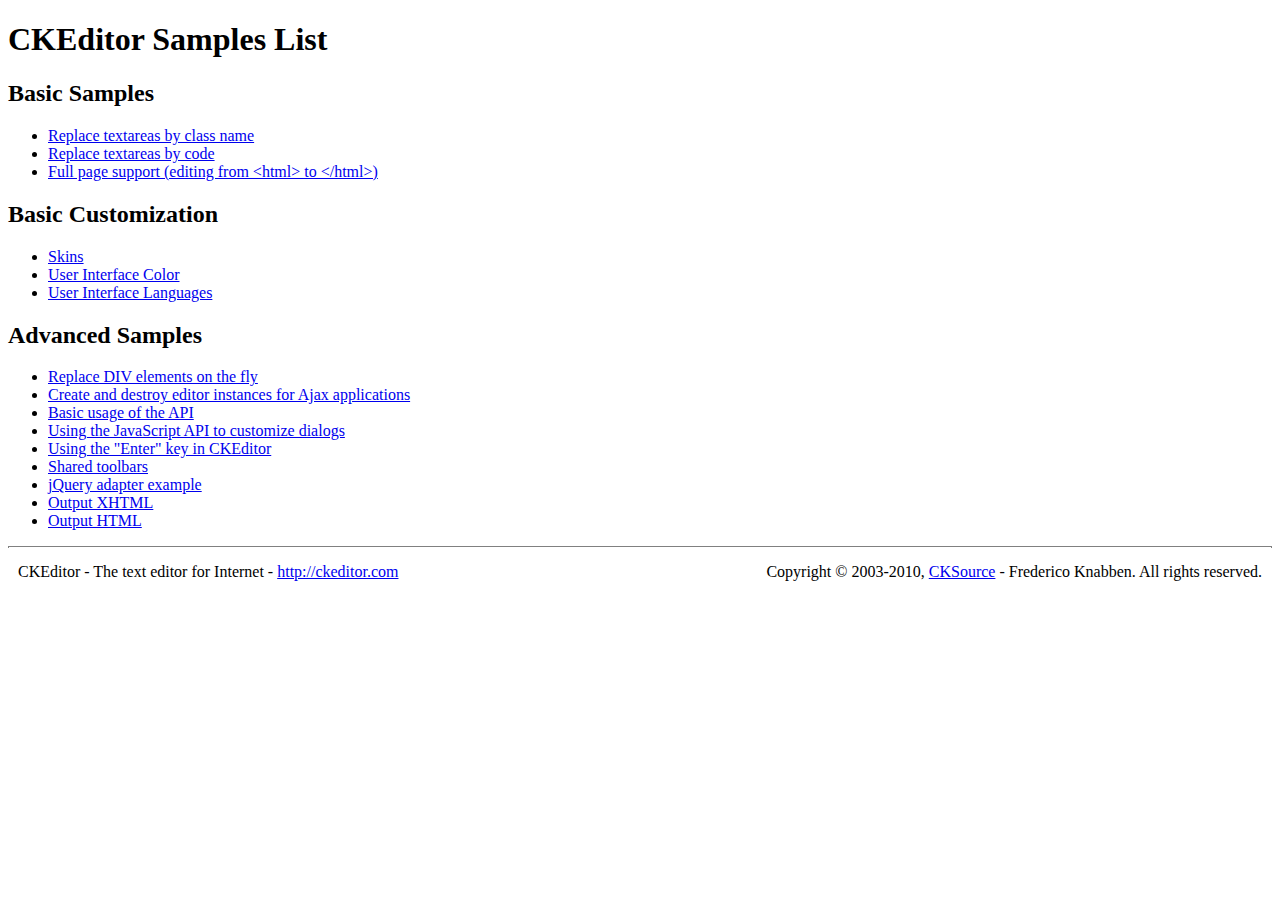
<file: public/javascripts/ckeditor/_samples/index.html>
<!DOCTYPE html PUBLIC "-//W3C//DTD XHTML 1.0 Transitional//EN" "http://www.w3.org/TR/xhtml1/DTD/xhtml1-transitional.dtd">
<!--
Copyright (c) 2003-2010, CKSource - Frederico Knabben. All rights reserved.
For licensing, see LICENSE.html or http://ckeditor.com/license
-->
<html xmlns="http://www.w3.org/1999/xhtml">
<head>
	<title>Samples List - CKEditor</title>
	<link type="text/css" rel="stylesheet" href="sample.css" />
</head>
<body>
	<h1>
		CKEditor Samples List
	</h1>
	<h2>
		Basic Samples
	</h2>
	<ul>
		<li><a href="replacebyclass.html">Replace textareas by class name</a></li>
		<li><a href="replacebycode.html">Replace textareas by code</a></li>
		<li><a href="fullpage.html">Full page support (editing from &lt;html&gt; to &lt;/html&gt;)</a></li>
	</ul>
	<h2>
		Basic Customization
	</h2>
	<ul>
		<li><a href="skins.html">Skins</a></li>
		<li><a href="ui_color.html">User Interface Color</a></li>
		<li><a href="ui_languages.html">User Interface Languages</a></li>
	</ul>
	<h2>
		Advanced Samples
	</h2>
	<ul>
		<li><a href="divreplace.html">Replace DIV elements on the fly</a>&nbsp; </li>
		<li><a href="ajax.html">Create and destroy editor instances for Ajax applications</a></li>
		<li><a href="api.html">Basic usage of the API</a></li>
		<li><a href="api_dialog.html">Using the JavaScript API to customize dialogs</a></li>
		<li><a href="enterkey.html">Using the "Enter" key in CKEditor</a></li>
		<li><a href="sharedspaces.html">Shared toolbars</a></li>
		<li><a href="jqueryadapter.html">jQuery adapter example</a></li>
		<li><a href="output_xhtml.html">Output XHTML</a></li>
		<li><a href="output_html.html">Output HTML</a></li>
	</ul>
	<div id="footer">
		<hr />
		<p>
			CKEditor - The text editor for Internet - <a href="http://ckeditor.com/">http://ckeditor.com</a>
		</p>
		<p id="copy">
			Copyright &copy; 2003-2010, <a href="http://cksource.com/">CKSource</a> - Frederico Knabben. All rights reserved.
		</p>
	</div>
</body>
</html>
</file>
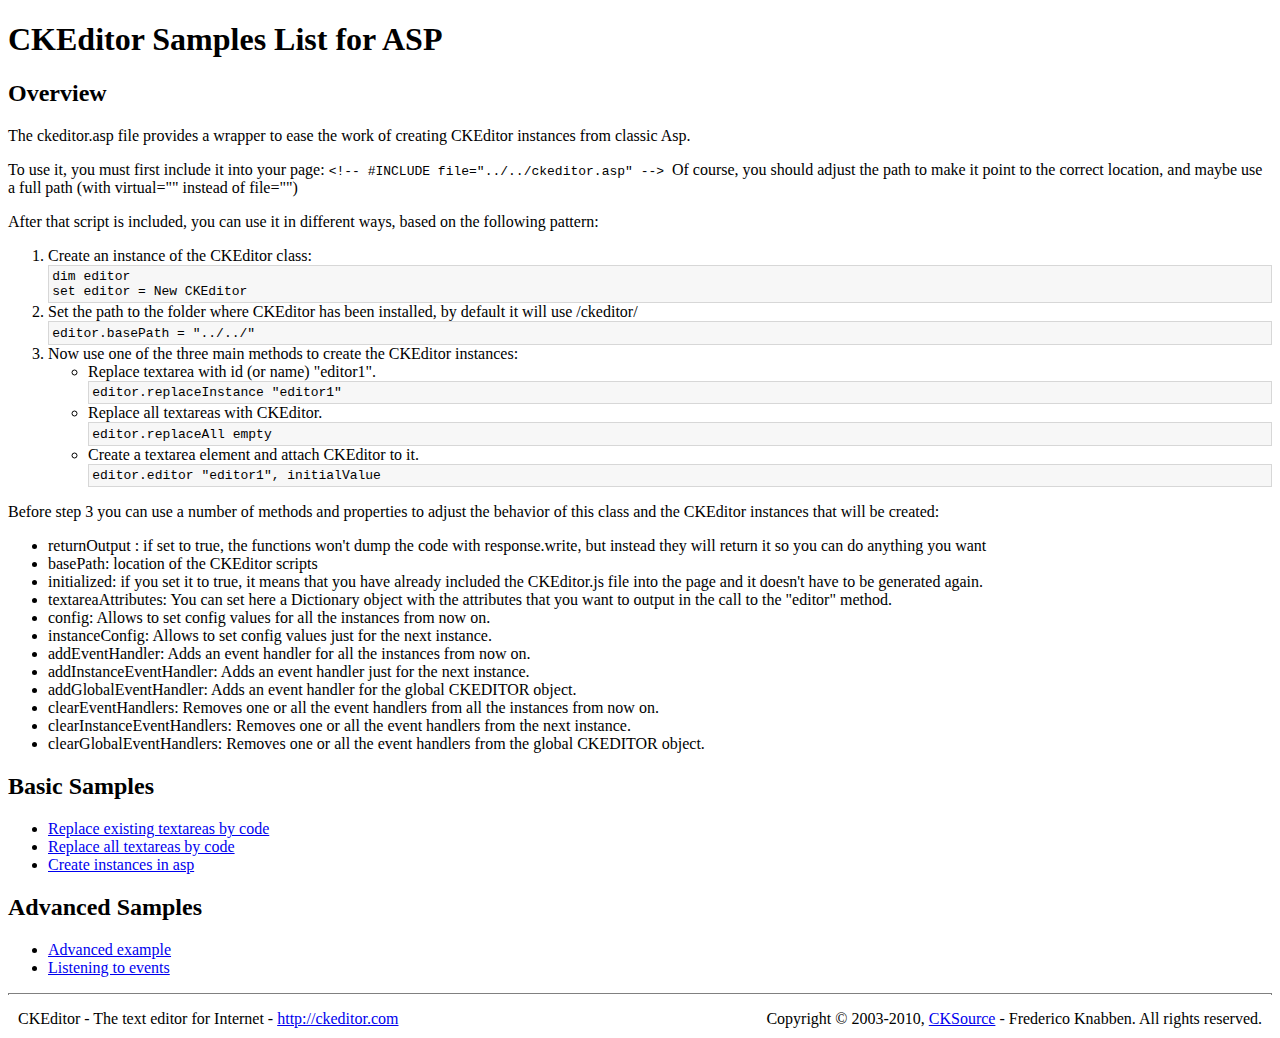
<file: public/javascripts/ckeditor/_samples/asp/index.html>
<!DOCTYPE html PUBLIC "-//W3C//DTD XHTML 1.0 Transitional//EN" "http://www.w3.org/TR/xhtml1/DTD/xhtml1-transitional.dtd">
<!--
Copyright (c) 2003-2010, CKSource - Frederico Knabben. All rights reserved.
For licensing, see LICENSE.html or http://ckeditor.com/license
-->
<html xmlns="http://www.w3.org/1999/xhtml">
<head>
	<title>ASP integration Samples List - CKEditor</title>
	<link type="text/css" rel="stylesheet" href="../sample.css" />
</head>
<body>
	<h1>
		CKEditor Samples List for ASP
	</h1>
	<h2>
		Overview
	</h2>
	<p>The ckeditor.asp file provides a wrapper to ease the work of creating CKEditor instances from classic Asp.</p>
	<p>To use it, you must first include it into your page:
	<code>
		&lt;!-- #INCLUDE file="../../ckeditor.asp" --&gt;
	</code>
	Of course, you should adjust the path to make it point to the correct location, and maybe use a full path (with virtual="" instead of file="")
	</p>
	<p>After that script is included, you can use it in different ways, based on the following pattern:</p>

<ol>
	<li>
		Create an instance of the CKEditor class:
<pre>dim editor
set editor = New CKEditor</pre>
	</li>
	<li>
		Set the path to the folder where CKEditor has been installed, by default it will use /ckeditor/
		<pre>editor.basePath = "../../"</pre>
	</li>
	<li>
	Now use one of the three main methods to create the CKEditor instances:
	<ul>
		<li>
				Replace textarea with id (or name) "editor1".
			<pre>editor.replaceInstance "editor1"</pre>
		</li>
		<li>
			Replace all textareas with CKEditor.
			<pre>editor.replaceAll empty</pre>
		</li>
		<li>
			Create a textarea element and attach CKEditor to it.
			<pre>editor.editor "editor1", initialValue</pre>
		</li>
	</ul>
	</li>
</ol>
<p>Before step 3 you can use a number of methods and properties to adjust the behavior of this class and the CKEditor instances
that will be created:</p>
<ul>
	<li>returnOutput : if set to true, the functions won't dump the code with response.write, but instead they will return it so
	you can do anything you want</li>
	<li>basePath: location of the CKEditor scripts</li>
	<li>initialized: if you set it to true, it means that you have already included the CKEditor.js file into the page and it
		doesn't have to be generated again.</li>
	<li>textareaAttributes: You can set here a Dictionary object with the attributes that you want to output in the call to the "editor" method.</li>

	<li>config: Allows to set config values for all the instances from now on.</li>
	<li>instanceConfig: Allows to set config values just for the next instance.</li>

	<li>addEventHandler: Adds an event handler for all the instances from now on.</li>
	<li>addInstanceEventHandler: Adds an event handler just for the next instance.</li>
	<li>addGlobalEventHandler: Adds an event handler for the global CKEDITOR object.</li>

	<li>clearEventHandlers: Removes one or all the event handlers from all the instances from now on.</li>
	<li>clearInstanceEventHandlers: Removes one or all the event handlers  from the next instance.</li>
	<li>clearGlobalEventHandlers: Removes one or all the event handlers  from the global CKEDITOR object.</li>

</ul>

	<h2>
		Basic Samples
	</h2>
	<ul>
		<li><a href="replace.asp">Replace existing textareas by code</a></li>
		<li><a href="replaceAll.asp">Replace all textareas by code</a></li>
		<li><a href="standalone.asp">Create instances in asp</a></li>
	</ul>
	<h2>
		Advanced Samples
	</h2>
	<ul>
		<li><a href="advanced.asp">Advanced example</a></li>
		<li><a href="events.asp">Listening to events</a></li>
	</ul>
	<div id="footer">
		<hr />
		<p>
			CKEditor - The text editor for Internet - <a href="http://ckeditor.com/">http://ckeditor.com</a>
		</p>
		<p id="copy">
			Copyright &copy; 2003-2010, <a href="http://cksource.com/">CKSource</a> - Frederico Knabben. All rights reserved.
		</p>
	</div>
</body>
</html>
</file>
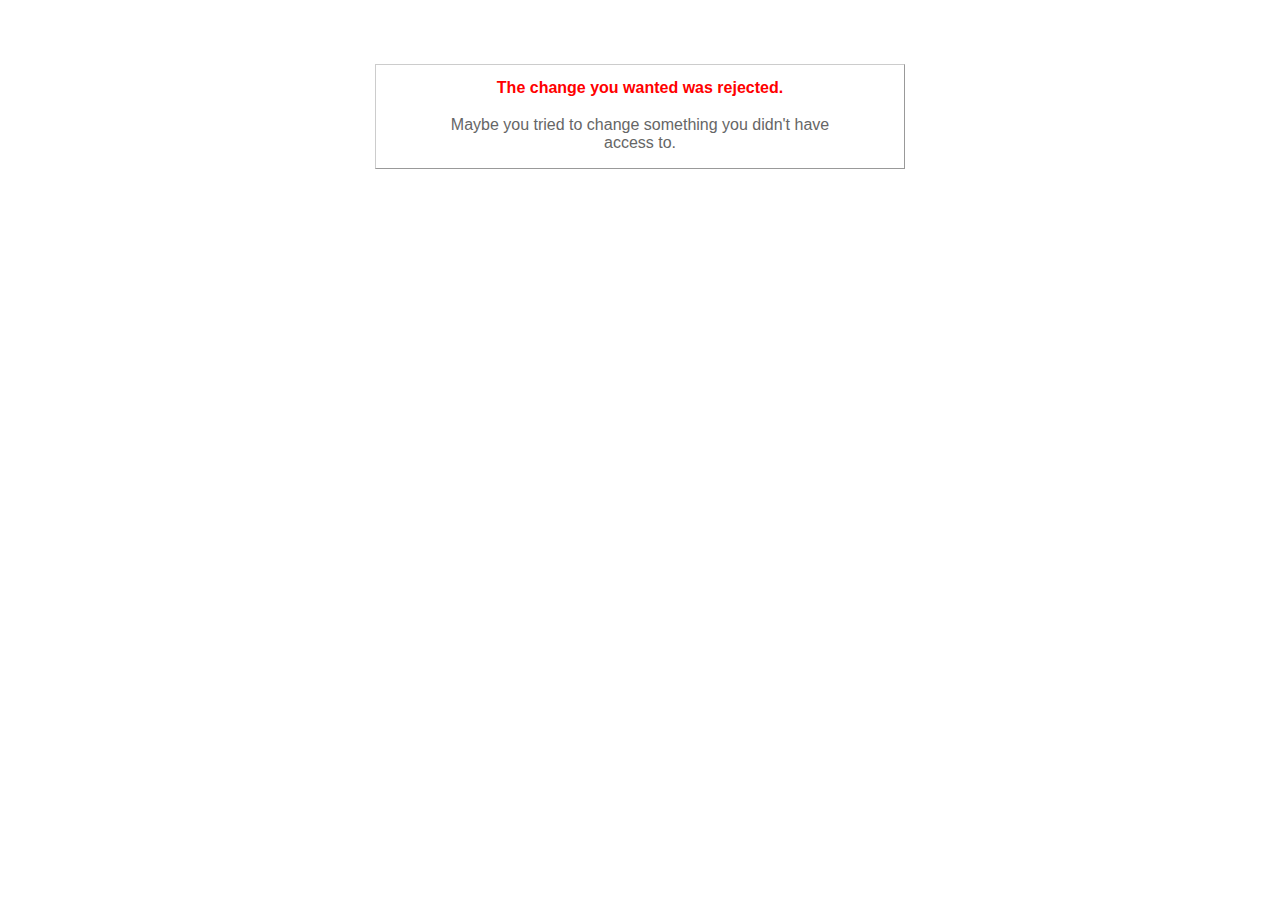
<file: public/422.html>
<!DOCTYPE html PUBLIC "-//W3C//DTD XHTML 1.0 Transitional//EN"
       "http://www.w3.org/TR/xhtml1/DTD/xhtml1-transitional.dtd">

<html xmlns="http://www.w3.org/1999/xhtml" xml:lang="en" lang="en">

<head>
  <meta http-equiv="content-type" content="text/html; charset=UTF-8" />
  <title>The change you wanted was rejected (422)</title>
	<style type="text/css">
		body { background-color: #fff; color: #666; text-align: center; font-family: arial, sans-serif; }
		div.dialog {
			width: 25em;
			padding: 0 4em;
			margin: 4em auto 0 auto;
			border: 1px solid #ccc;
			border-right-color: #999;
			border-bottom-color: #999;
		}
		h1 { font-size: 100%; color: #f00; line-height: 1.5em; }
	</style>
</head>

<body>
  <!-- This file lives in public/422.html -->
  <div class="dialog">
    <h1>The change you wanted was rejected.</h1>
    <p>Maybe you tried to change something you didn't have access to.</p>
  </div>
</body>
</html>
</file>
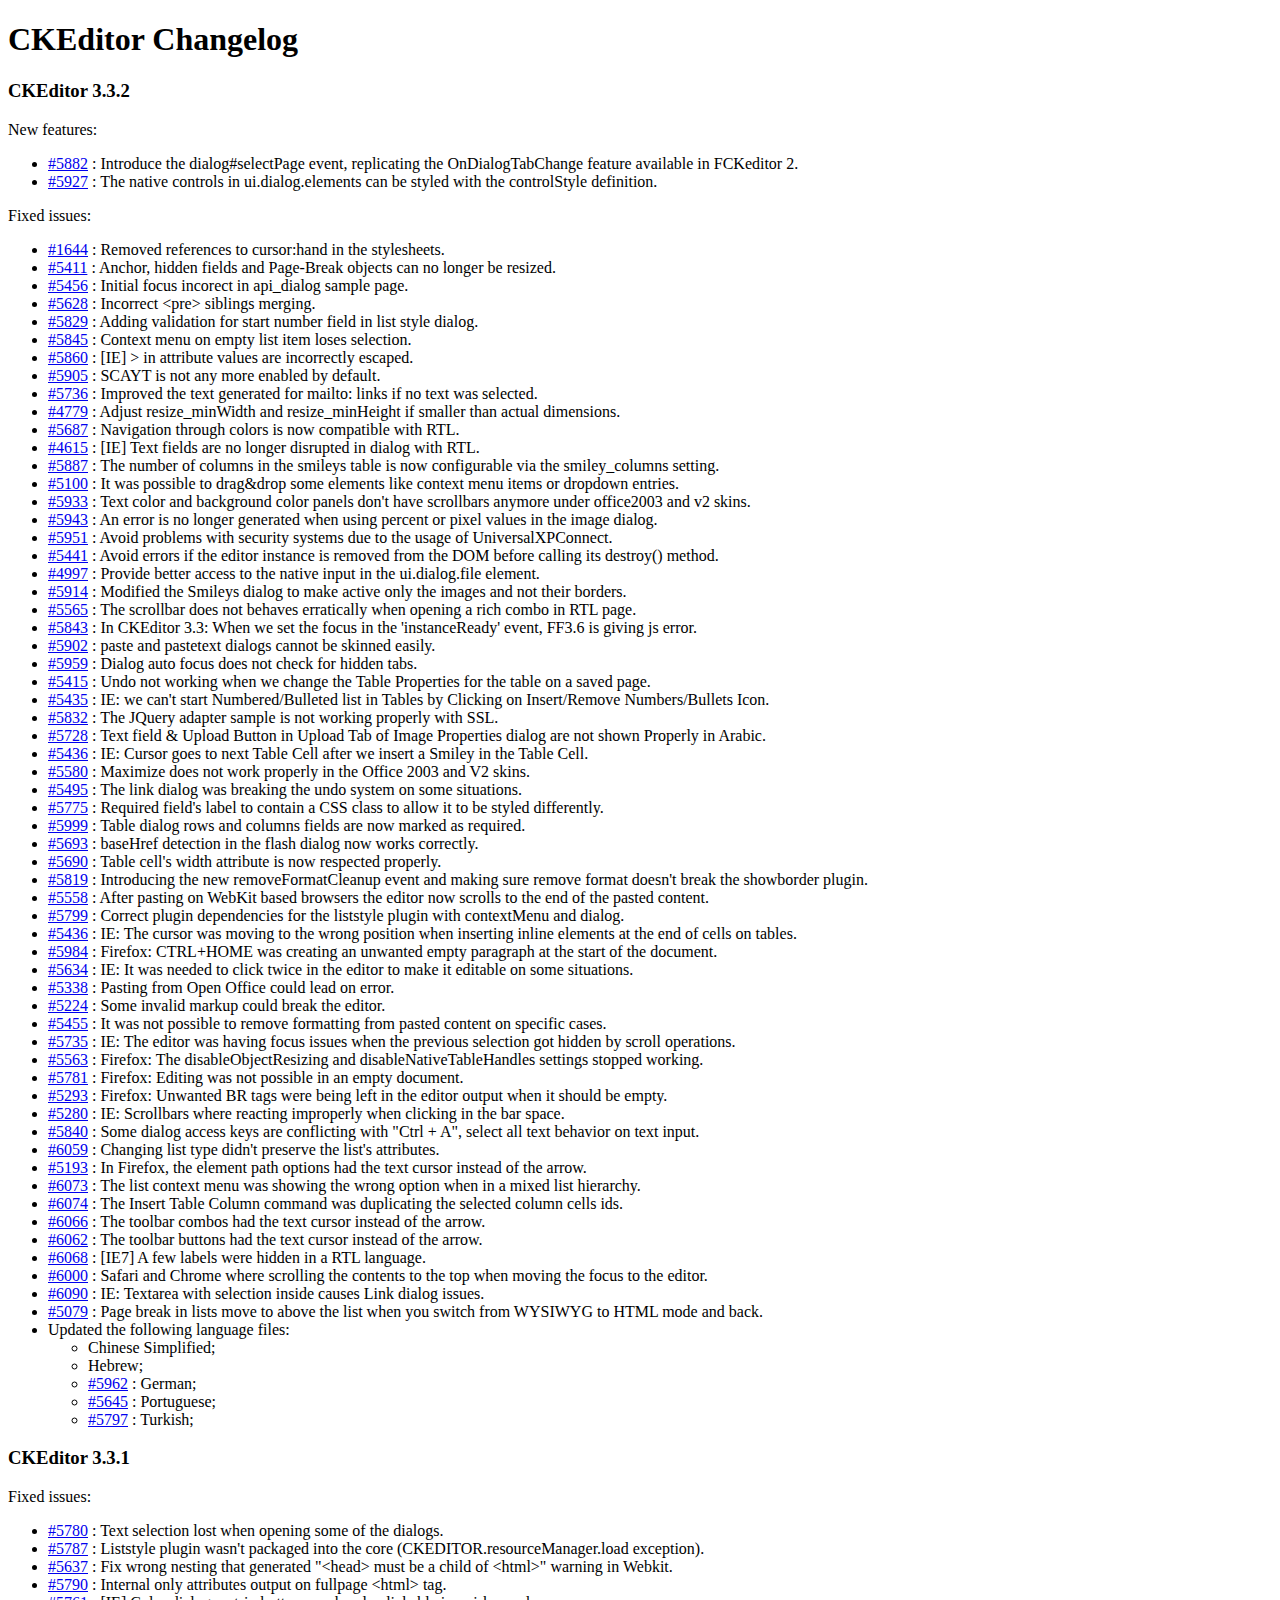
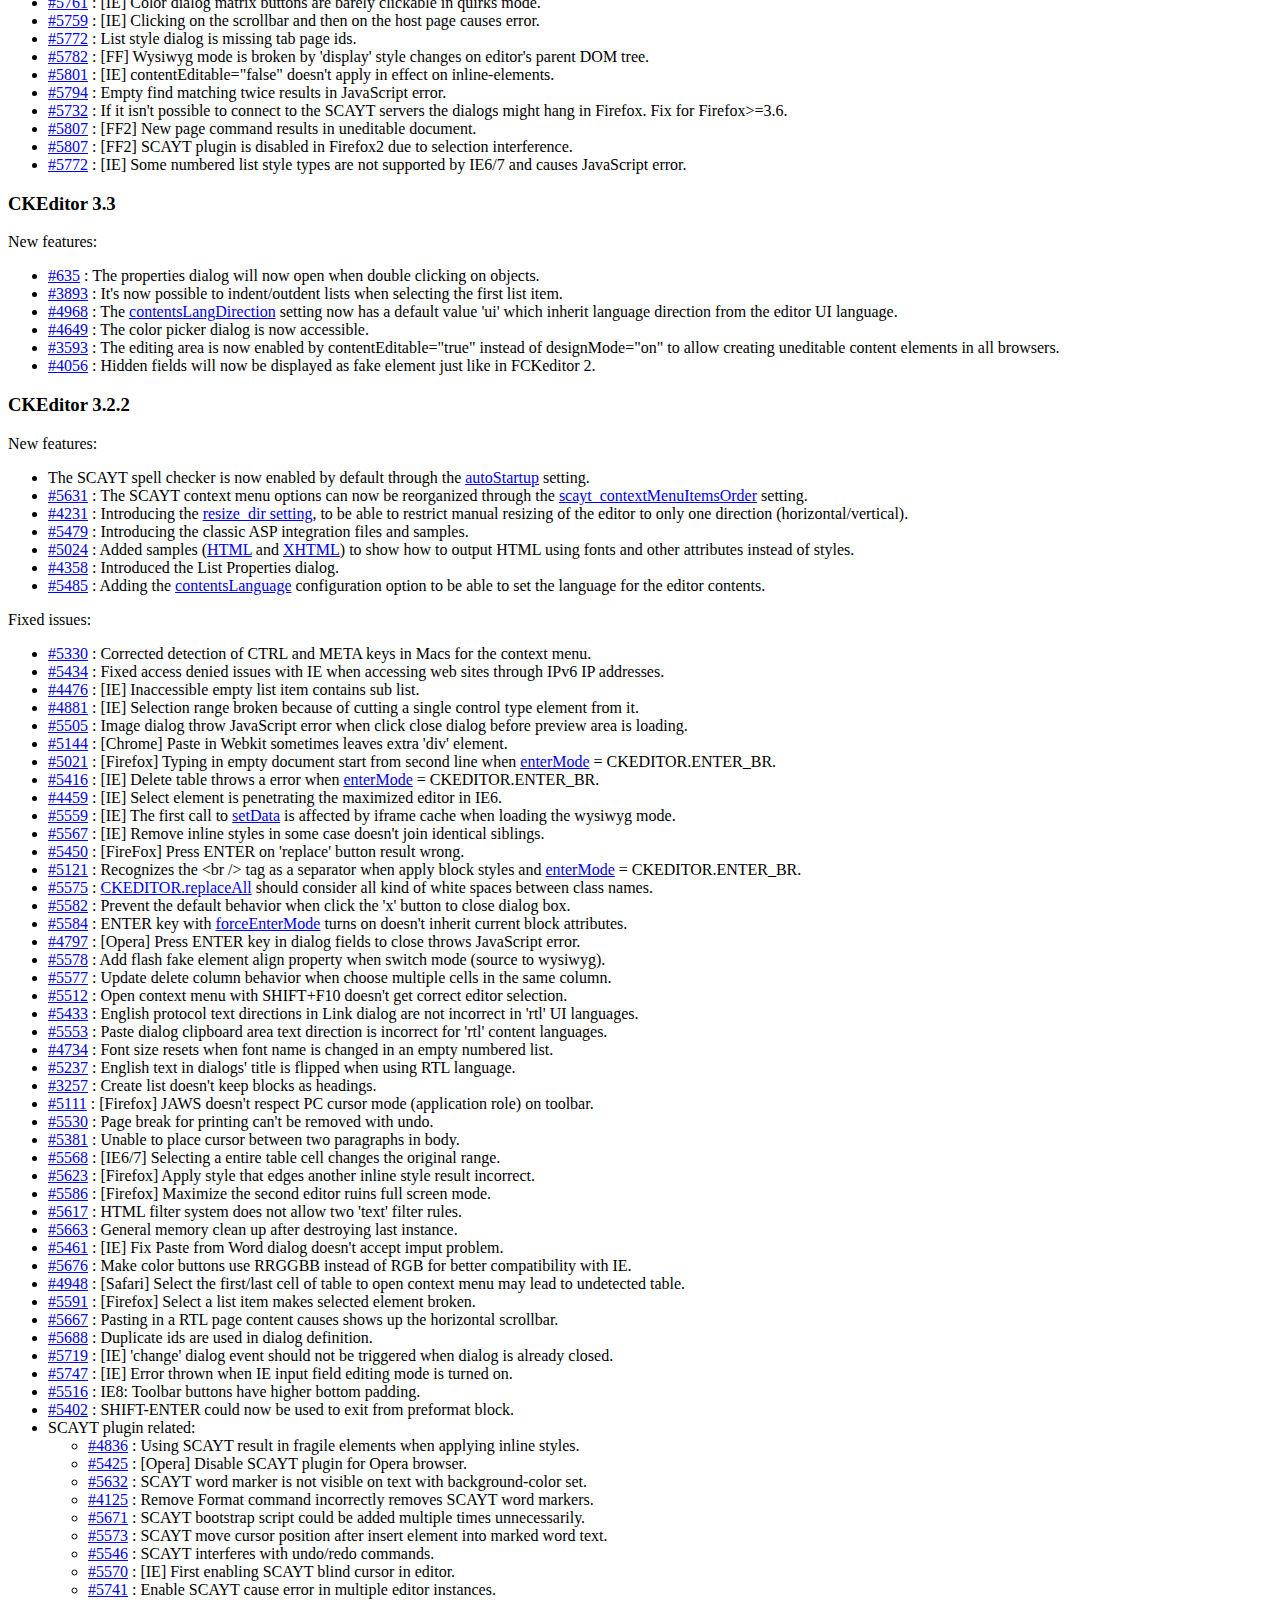
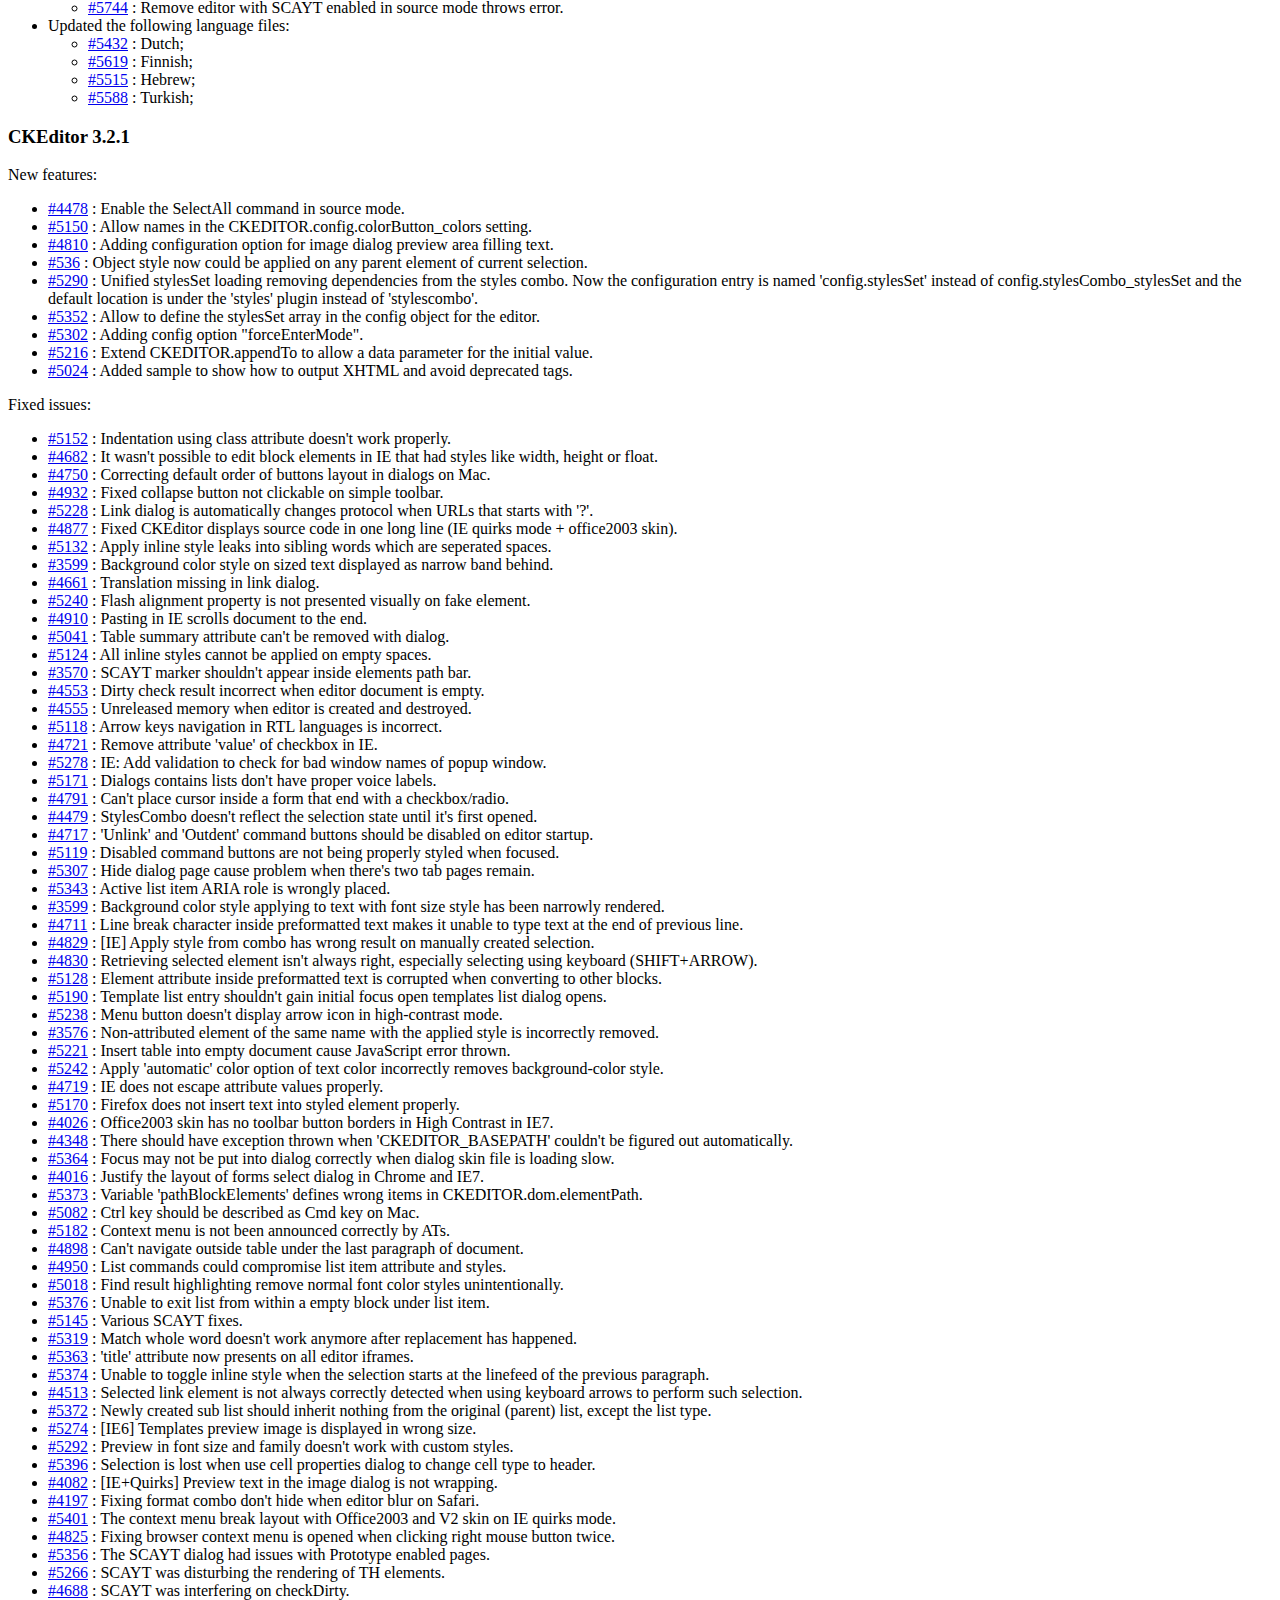
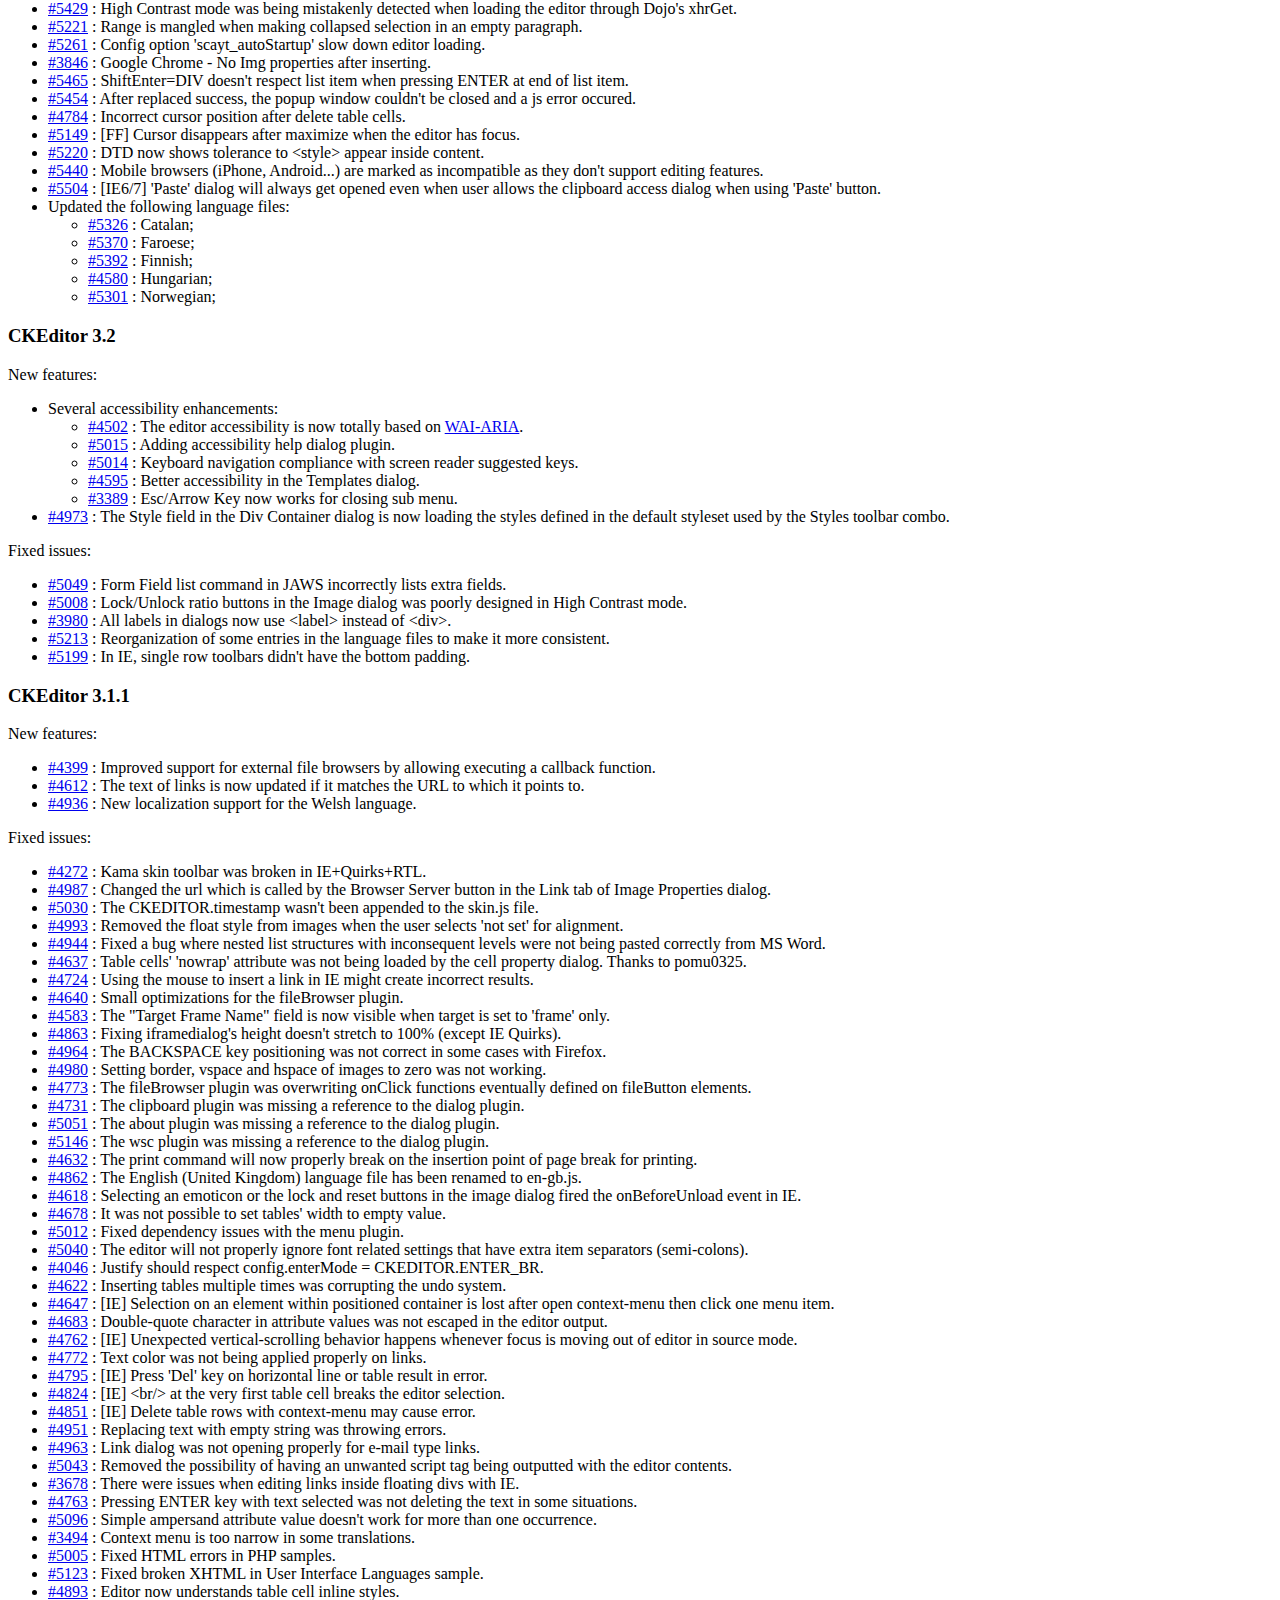
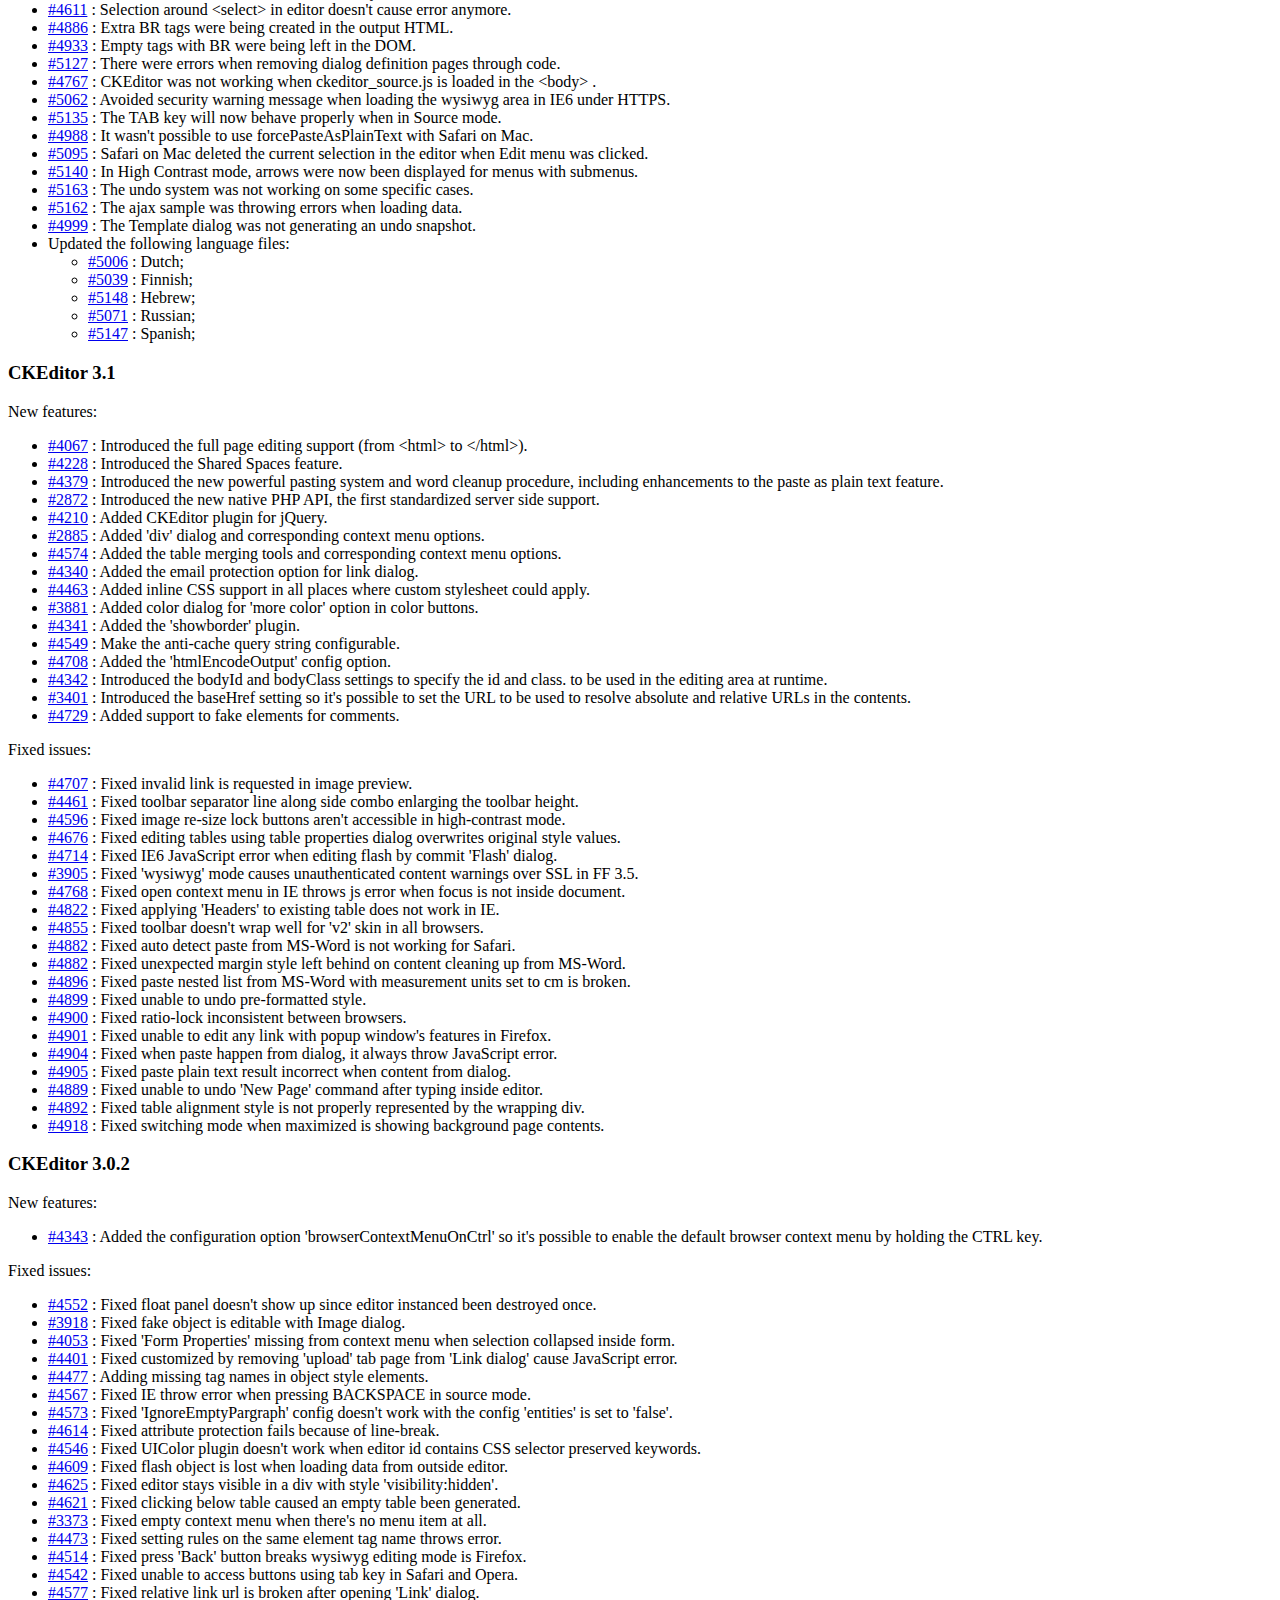
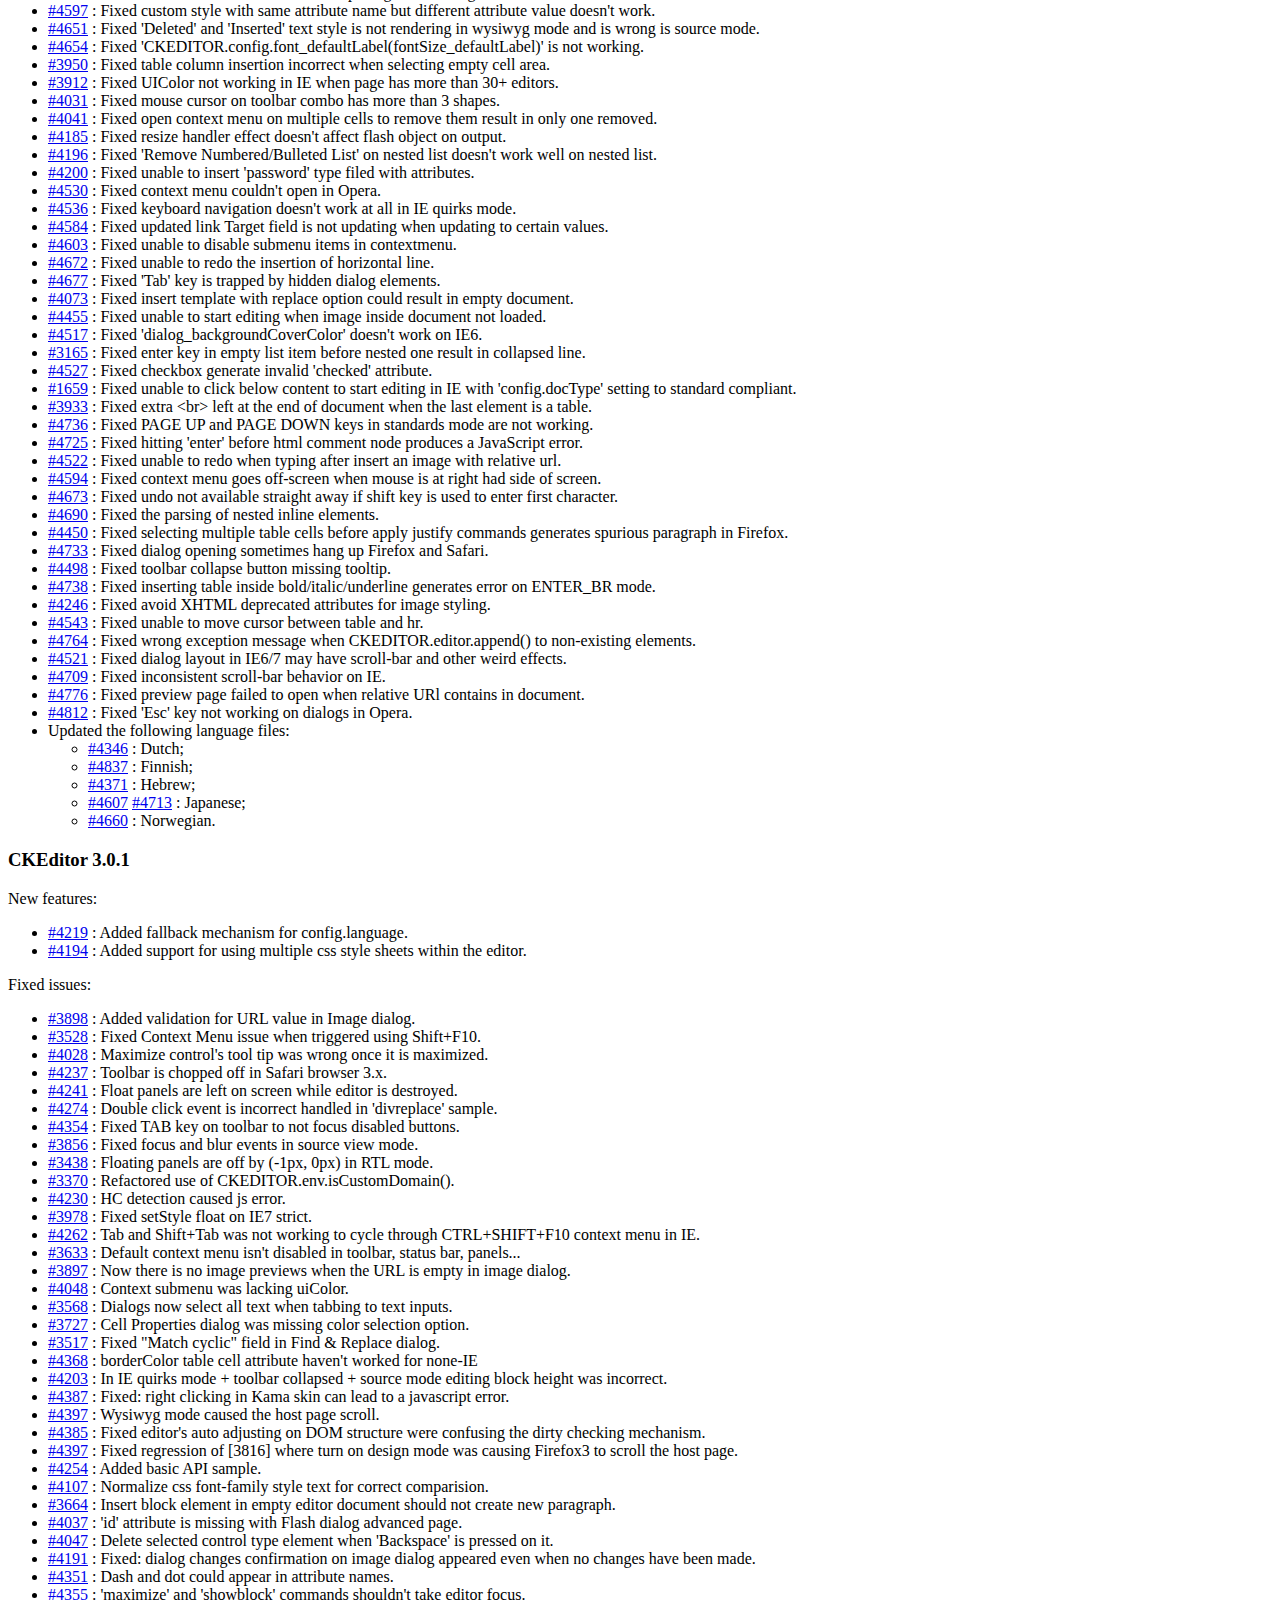
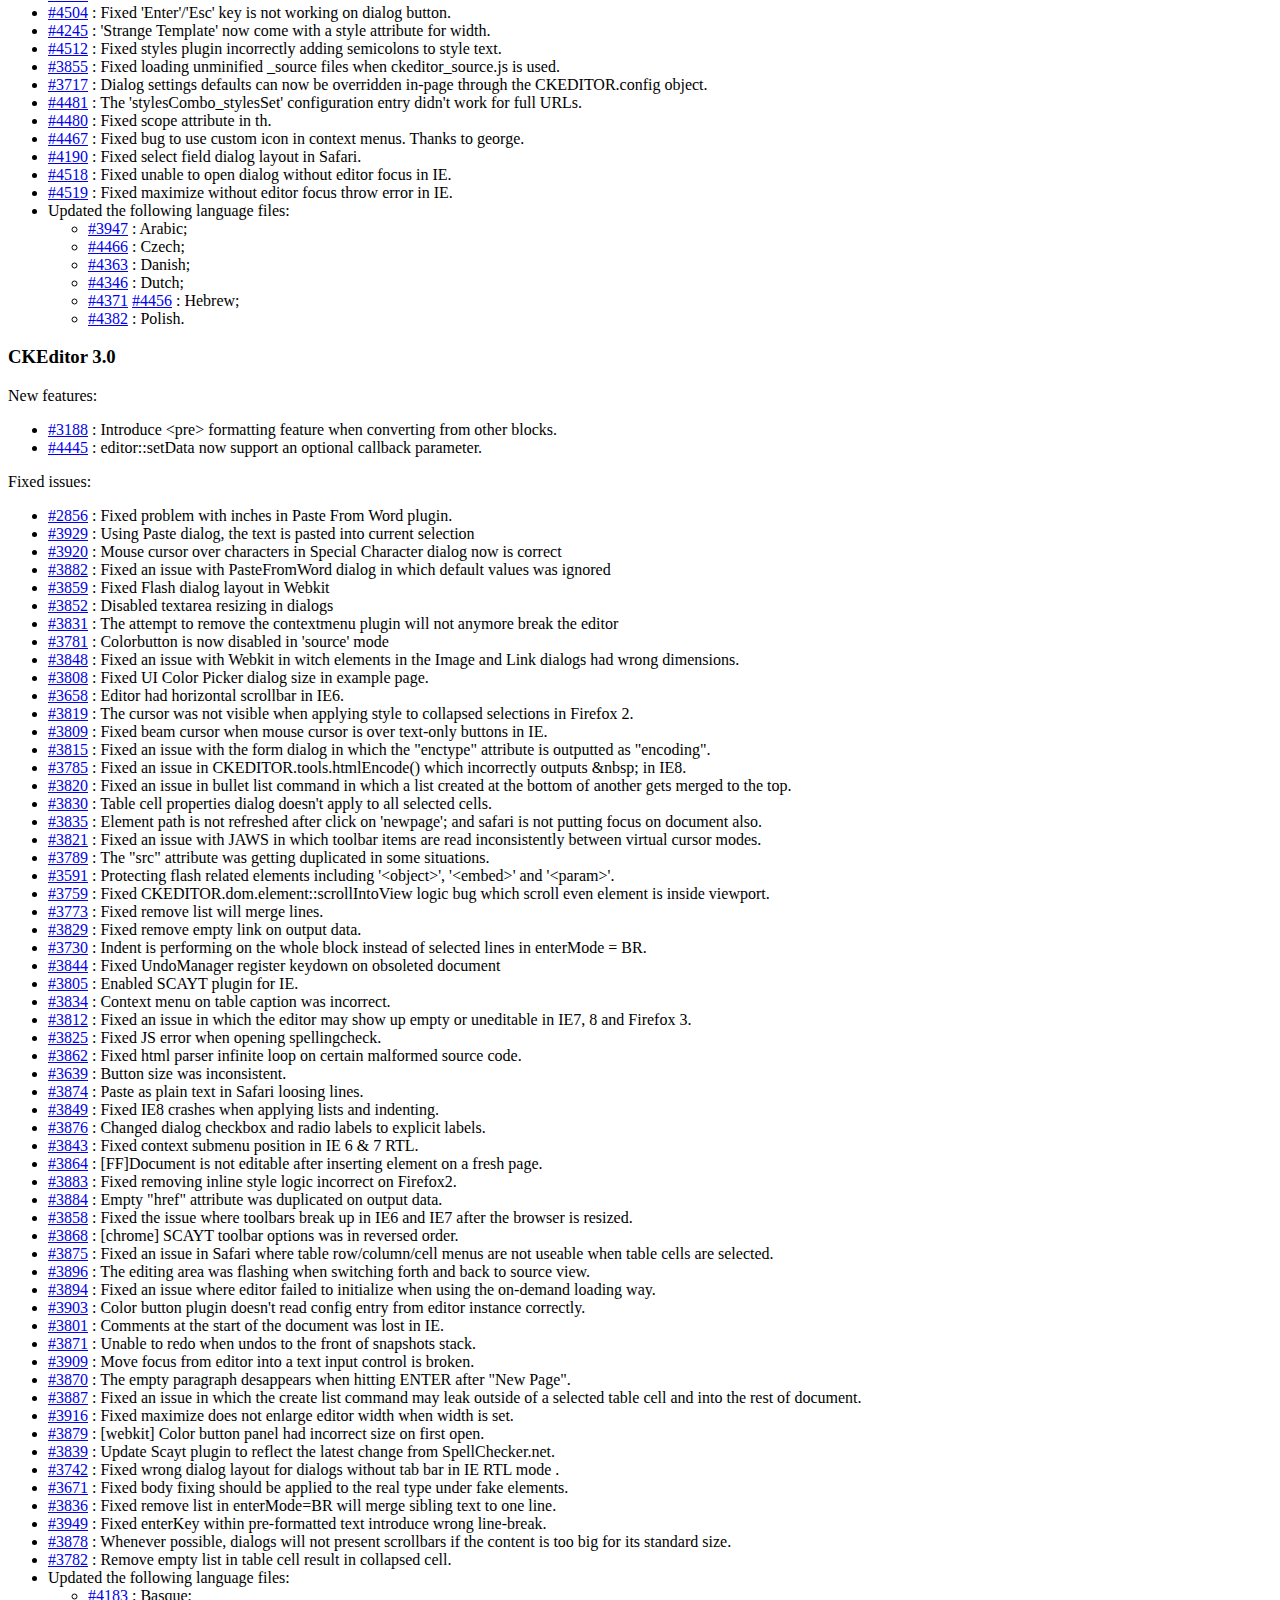
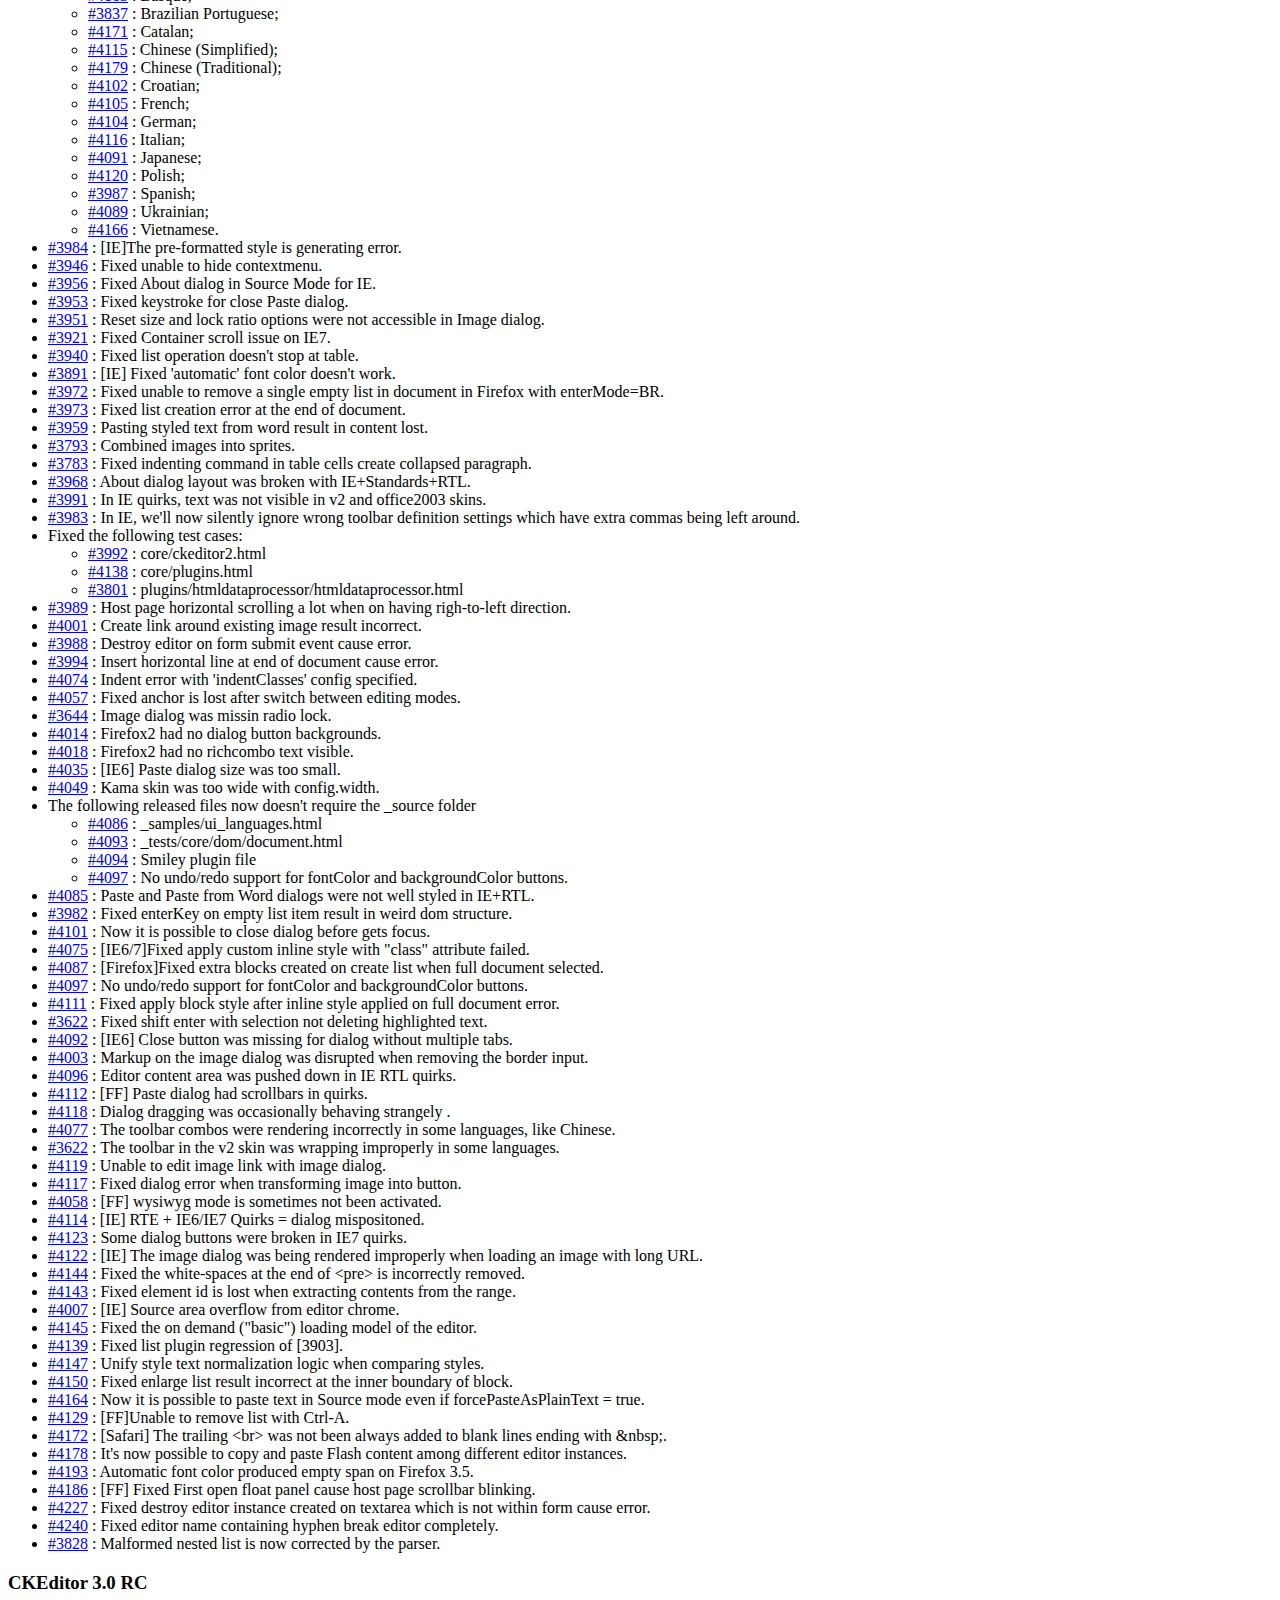
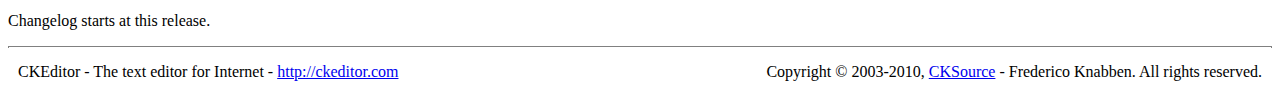
<file: public/javascripts/ckeditor/CHANGES.html>
<!DOCTYPE html PUBLIC "-//W3C//DTD XHTML 1.0 Transitional//EN" "http://www.w3.org/TR/xhtml1/DTD/xhtml1-transitional.dtd">
<!--
Copyright (c) 2003-2010, CKSource - Frederico Knabben. All rights reserved.
For licensing, see LICENSE.html or http://ckeditor.com/license
-->
<html xmlns="http://www.w3.org/1999/xhtml">
<head>
	<title>Changelog - CKEditor</title>
	<meta http-equiv="content-type" content="text/html; charset=utf-8" />
	<style type="text/css">

#footer hr
{
	margin: 10px 0 15px 0;
	height: 1px;
	border: solid 1px gray;
	border-bottom: none;
}

#footer p
{
	margin: 0 10px 10px 10px;
	float: left;
}

#footer #copy
{
	float: right;
}

	</style>
</head>
<body>
	<h1>
		CKEditor Changelog
	</h1>
	<h3>
			CKEditor 3.3.2</h3>
	<p>
			New features:</p>
	<ul>
		<li><a href="http://dev.fckeditor.net/ticket/5882">#5882</a> : Introduce the dialog#selectPage event, replicating the OnDialogTabChange feature available in FCKeditor 2.</li>
		<li><a href="http://dev.fckeditor.net/ticket/5927">#5927</a> : The native controls in ui.dialog.elements can be styled with the controlStyle definition.</li>
	</ul>
	<p>
			Fixed issues:</p>
	<ul>
		<li><a href="http://dev.fckeditor.net/ticket/1644">#1644</a> : Removed references to cursor:hand in the stylesheets.</li>
		<li><a href="http://dev.fckeditor.net/ticket/5411">#5411</a> : Anchor, hidden fields and Page-Break objects can no longer be resized.</li>
		<li><a href="http://dev.fckeditor.net/ticket/5456">#5456</a> : Initial focus incorect in api_dialog sample page.</li>
		<li><a href="http://dev.fckeditor.net/ticket/5628">#5628</a> : Incorrect &lt;pre&gt; siblings merging.</li>
		<li><a href="http://dev.fckeditor.net/ticket/5829">#5829</a> : Adding validation for start number field in list style dialog.</li>
		<li><a href="http://dev.fckeditor.net/ticket/5845">#5845</a> : Context menu on empty list item loses selection.</li>
		<li><a href="http://dev.fckeditor.net/ticket/5860">#5860</a> : [IE] &gt; in attribute values are incorrectly escaped.</li>
		<li><a href="http://dev.fckeditor.net/ticket/5905">#5905</a> : SCAYT is not any more enabled by default.</li>
		<li><a href="http://dev.fckeditor.net/ticket/5736">#5736</a> : Improved the text generated for mailto: links if no text was selected.</li>
		<li><a href="http://dev.fckeditor.net/ticket/4779">#4779</a> : Adjust resize_minWidth and resize_minHeight if smaller than actual dimensions.</li>
		<li><a href="http://dev.fckeditor.net/ticket/5687">#5687</a> : Navigation through colors is now compatible with RTL.</li>
		<li><a href="http://dev.fckeditor.net/ticket/4615">#4615</a> : [IE] Text fields are no longer disrupted in dialog with RTL.</li>
		<li><a href="http://dev.fckeditor.net/ticket/5887">#5887</a> : The number of columns in the smileys table is now configurable via the smiley_columns setting.</li>
		<li><a href="http://dev.fckeditor.net/ticket/5100">#5100</a> : It was possible to drag&amp;drop some elements like context menu items or dropdown entries.</li>
		<li><a href="http://dev.fckeditor.net/ticket/5933">#5933</a> : Text color and background color panels don't have scrollbars anymore under office2003 and v2 skins.</li>
		<li><a href="http://dev.fckeditor.net/ticket/5943">#5943</a> : An error is no longer generated when using percent or pixel values in the image dialog.</li>
		<li><a href="http://dev.fckeditor.net/ticket/5951">#5951</a> : Avoid problems with security systems due to the usage of UniversalXPConnect.</li>
		<li><a href="http://dev.fckeditor.net/ticket/5441">#5441</a> : Avoid errors if the editor instance is removed from the DOM before calling its destroy() method.</li>
		<li><a href="http://dev.fckeditor.net/ticket/4997">#4997</a> : Provide better access to the native input in the ui.dialog.file element.</li>
		<li><a href="http://dev.fckeditor.net/ticket/5914">#5914</a> : Modified the Smileys dialog to make active only the images and not their borders.</li>
		<li><a href="http://dev.fckeditor.net/ticket/5565">#5565</a> : The scrollbar does not behaves erratically when opening a rich combo in RTL page.</li>
		<li><a href="http://dev.fckeditor.net/ticket/5843">#5843</a> : In CKEditor 3.3: When we set the focus in the 'instanceReady' event, FF3.6 is giving js error.</li>
		<li><a href="http://dev.fckeditor.net/ticket/5902">#5902</a> : paste and pastetext dialogs cannot be skinned easily.</li>
		<li><a href="http://dev.fckeditor.net/ticket/5959">#5959</a> : Dialog auto focus does not check for hidden tabs.</li>
		<li><a href="http://dev.fckeditor.net/ticket/5415">#5415</a> : Undo not working when we change the Table Properties for the table on a saved page.</li>
		<li><a href="http://dev.fckeditor.net/ticket/5435">#5435</a> : IE: we can't start Numbered/Bulleted list in Tables by Clicking on Insert/Remove Numbers/Bullets Icon.</li>
		<li><a href="http://dev.fckeditor.net/ticket/5832">#5832</a> : The JQuery adapter sample is not working properly with SSL.</li>
		<li><a href="http://dev.fckeditor.net/ticket/5728">#5728</a> : Text field & Upload Button in Upload Tab of Image Properties dialog are not shown Properly in Arabic.</li>
		<li><a href="http://dev.fckeditor.net/ticket/5436">#5436</a> : IE: Cursor goes to next Table Cell after we insert a Smiley in the Table Cell.</li>
		<li><a href="http://dev.fckeditor.net/ticket/5580">#5580</a> : Maximize does not work properly in the Office 2003 and V2 skins.</li>
		<li><a href="http://dev.fckeditor.net/ticket/5495">#5495</a> : The link dialog was breaking the undo system on some situations.</li>
		<li><a href="http://dev.fckeditor.net/ticket/5775">#5775</a> : Required field's label to contain a CSS class to allow it to be styled differently.</li>
		<li><a href="http://dev.fckeditor.net/ticket/5999">#5999</a> : Table dialog rows and columns fields are now marked as required.</li>
		<li><a href="http://dev.fckeditor.net/ticket/5693">#5693</a> : baseHref detection in the flash dialog now works correctly.</li>
		<li><a href="http://dev.fckeditor.net/ticket/5690">#5690</a> : Table cell's width attribute is now respected properly.</li>
		<li><a href="http://dev.fckeditor.net/ticket/5819">#5819</a> : Introducing the new removeFormatCleanup event and making sure remove format doesn't break the showborder plugin.</li>
		<li><a href="http://dev.fckeditor.net/ticket/5558">#5558</a> : After pasting on WebKit based browsers the editor now scrolls to the end of the pasted content.</li>
		<li><a href="http://dev.fckeditor.net/ticket/5799">#5799</a> : Correct plugin dependencies for the liststyle plugin with contextMenu and dialog.</li>
		<li><a href="http://dev.fckeditor.net/ticket/5436">#5436</a> : IE: The cursor was moving to the wrong position when inserting inline elements at the end of cells on tables.</li>
		<li><a href="http://dev.fckeditor.net/ticket/5984">#5984</a> : Firefox: CTRL+HOME was creating an unwanted empty paragraph at the start of the document.</li>
		<li><a href="http://dev.fckeditor.net/ticket/5634">#5634</a> : IE: It was needed to click twice in the editor to make it editable on some situations.</li>
		<li><a href="http://dev.fckeditor.net/ticket/5338">#5338</a> : Pasting from Open Office could lead on error.</li>
		<li><a href="http://dev.fckeditor.net/ticket/5224">#5224</a> : Some invalid markup could break the editor.</li>
		<li><a href="http://dev.fckeditor.net/ticket/5455">#5455</a> : It was not possible to remove formatting from pasted content on specific cases.</li>
		<li><a href="http://dev.fckeditor.net/ticket/5735">#5735</a> : IE: The editor was having focus issues when the previous selection got hidden by scroll operations.</li>
		<li><a href="http://dev.fckeditor.net/ticket/5563">#5563</a> : Firefox: The disableObjectResizing and disableNativeTableHandles settings stopped working.</li>
		<li><a href="http://dev.fckeditor.net/ticket/5781">#5781</a> : Firefox: Editing was not possible in an empty document.</li>
		<li><a href="http://dev.fckeditor.net/ticket/5293">#5293</a> : Firefox: Unwanted BR tags were being left in the editor output when it should be empty.</li>
		<li><a href="http://dev.fckeditor.net/ticket/5280">#5280</a> : IE: Scrollbars where reacting improperly when clicking in the bar space.</li>
		<li><a href="http://dev.fckeditor.net/ticket/5840">#5840</a> : Some dialog access keys are conflicting with "Ctrl + A", select all text behavior on text input.</li>
		<li><a href="http://dev.fckeditor.net/ticket/6059">#6059</a> : Changing list type didn't preserve the list's attributes.</li>
		<li><a href="http://dev.fckeditor.net/ticket/5193">#5193</a> : In Firefox, the element path options had the text cursor instead of the arrow.</li>
		<li><a href="http://dev.fckeditor.net/ticket/6073">#6073</a> : The list context menu was showing the wrong option when in a mixed list hierarchy.</li>
		<li><a href="http://dev.fckeditor.net/ticket/6074">#6074</a> : The Insert Table Column command was duplicating the selected column cells ids.</li>
		<li><a href="http://dev.fckeditor.net/ticket/6066">#6066</a> : The toolbar combos had the text cursor instead of the arrow.</li>
		<li><a href="http://dev.fckeditor.net/ticket/6062">#6062</a> : The toolbar buttons had the text cursor instead of the arrow.</li>
		<li><a href="http://dev.fckeditor.net/ticket/6068">#6068</a> : [IE7] A few labels were hidden in a RTL language.</li>
		<li><a href="http://dev.fckeditor.net/ticket/6000">#6000</a> : Safari and Chrome where scrolling the contents to the top when moving the focus to the editor.</li>
		<li><a href="http://dev.fckeditor.net/ticket/6090">#6090</a> : IE: Textarea with selection inside causes Link dialog issues.</li>
		<li><a href="http://dev.fckeditor.net/ticket/5079">#5079</a> : Page break in lists move to above the list when you switch from WYSIWYG to HTML mode and back.</li>
		<li>Updated the following language files:<ul>
			<li>Chinese Simplified;</li>
			<li>Hebrew;</li>
			<li><a href="http://dev.fckeditor.net/ticket/5962">#5962</a> : German;</li>
			<li><a href="http://dev.fckeditor.net/ticket/5645">#5645</a> : Portuguese;</li>
			<li><a href="http://dev.fckeditor.net/ticket/5797">#5797</a> : Turkish;</li>
		</ul></li>
	</ul>
	<h3>
			CKEditor 3.3.1</h3>
	<p>
			Fixed issues:</p>
	<ul>
		<li><a href="http://dev.fckeditor.net/ticket/5780">#5780</a> : Text selection lost when opening some of the dialogs.</li>
		<li><a href="http://dev.fckeditor.net/ticket/5787">#5787</a> : Liststyle plugin wasn't packaged into the core (CKEDITOR.resourceManager.load exception).</li>
		<li><a href="http://dev.fckeditor.net/ticket/5637">#5637</a> : Fix wrong nesting that generated "&lt;head&gt; must be a child of &lt;html&gt;" warning in Webkit.</li>
		<li><a href="http://dev.fckeditor.net/ticket/5790">#5790</a> : Internal only attributes output on fullpage &lt;html&gt; tag.</li>
		<li><a href="http://dev.fckeditor.net/ticket/5761">#5761</a> : [IE] Color dialog matrix buttons are barely clickable in quirks mode.</li>
		<li><a href="http://dev.fckeditor.net/ticket/5759">#5759</a> : [IE] Clicking on the scrollbar and then on the host page causes error.</li>
		<li><a href="http://dev.fckeditor.net/ticket/5772">#5772</a> : List style dialog is missing tab page ids.</li>
		<li><a href="http://dev.fckeditor.net/ticket/5782">#5782</a> : [FF] Wysiwyg mode is broken by 'display' style changes on editor's parent DOM tree.</li>
		<li><a href="http://dev.fckeditor.net/ticket/5801">#5801</a> : [IE] contentEditable="false" doesn't apply in effect on inline-elements.</li>
		<li><a href="http://dev.fckeditor.net/ticket/5794">#5794</a> : Empty find matching twice results in JavaScript error.</li>
		<li><a href="http://dev.fckeditor.net/ticket/5732">#5732</a> : If it isn't possible to connect to the SCAYT servers the dialogs might hang in Firefox. Fix for Firefox>=3.6.</li>
		<li><a href="http://dev.fckeditor.net/ticket/5807">#5807</a> : [FF2] New page command results in uneditable document.</li>
		<li><a href="http://dev.fckeditor.net/ticket/5807">#5807</a> : [FF2] SCAYT plugin is disabled in Firefox2 due to selection interference.</li>
		<li><a href="http://dev.fckeditor.net/ticket/5772">#5772</a> : [IE] Some numbered list style types are not supported by IE6/7 and causes JavaScript error.</li>
	</ul>
	<h3>
		CKEditor 3.3</h3>
	<p>
		New features:</p>
	<ul>
		<li><a href="http://dev.fckeditor.net/ticket/635">#635</a> : The properties dialog will now open when double clicking on objects.</li>
		<li><a href="http://dev.fckeditor.net/ticket/3893">#3893</a> : It's now possible to indent/outdent lists when selecting the first list item.</li>
		<li><a href="http://dev.fckeditor.net/ticket/4968">#4968</a> : The <a href="http://docs.cksource.com/ckeditor_api/symbols/CKEDITOR.config.html#.contentsLangDirection">contentsLangDirection</a> setting now has a default value 'ui' which inherit language direction from the editor UI language.</li>
		<li><a href="http://dev.fckeditor.net/ticket/4649">#4649</a> : The color picker dialog is now accessible.</li>
		<li><a href="http://dev.fckeditor.net/ticket/3593">#3593</a> : The editing area is now enabled by contentEditable="true" instead of designMode="on" to allow creating uneditable content elements in all browsers.</li>
		<li><a href="http://dev.fckeditor.net/ticket/4056">#4056</a> : Hidden fields will now be displayed as fake element just like in FCKeditor 2.</li>
	</ul>
<h3>
		CKEditor 3.2.2</h3>
	<p>
		New features:</p>
	<ul>
		<li>The SCAYT spell checker is now enabled by default through the <a href="http://docs.cksource.com/ckeditor_api/symbols/CKEDITOR.config.html#.scayt_autoStartup">autoStartup</a> setting.</li>
		<li><a href="http://dev.fckeditor.net/ticket/5631">#5631</a> : The SCAYT context menu options can now be reorganized through the <a href="http://docs.cksource.com/ckeditor_api/symbols/CKEDITOR.config.html#.scayt_contextMenuItemsOrder">scayt_contextMenuItemsOrder</a> setting.</li>
		<li><a href="http://dev.fckeditor.net/ticket/4231">#4231</a> : Introducing the <a href="http://docs.cksource.com/ckeditor_api/symbols/CKEDITOR.config.html#.resize_dir">resize_dir setting</a>, to be able to restrict manual resizing of the editor to only one direction (horizontal/vertical).</li>
		<li><a href="http://dev.fckeditor.net/ticket/5479">#5479</a> : Introducing the classic ASP integration files and samples.</li>
		<li><a href="http://dev.fckeditor.net/ticket/5024">#5024</a> : Added samples (<a href="http://nightly.ckeditor.com/latest/ckeditor/_samples/output_html.html">HTML</a> and <a href="http://nightly.ckeditor.com/latest/ckeditor/_samples/output_xhtml.html">XHTML</a>) to show how to output HTML using fonts and other attributes instead of styles.</li>
		<li><a href="http://dev.fckeditor.net/ticket/4358">#4358</a> : Introduced the List Properties dialog.</li>
		<li><a href="http://dev.fckeditor.net/ticket/5485">#5485</a> : Adding the <a href="http://docs.cksource.com/ckeditor_api/symbols/CKEDITOR.config.html#.contentsLanguage">contentsLanguage</a> configuration option to be able to set the language for the editor contents.</li>
	</ul>
	<p>
		Fixed issues:</p>
	<ul>
		<li><a href="http://dev.fckeditor.net/ticket/5330">#5330</a> : Corrected detection of CTRL and META keys in Macs for the context menu.</li>
		<li><a href="http://dev.fckeditor.net/ticket/5434">#5434</a> : Fixed access denied issues with IE when accessing web sites through IPv6 IP addresses.</li>
		<li><a href="http://dev.fckeditor.net/ticket/4476">#4476</a> : [IE] Inaccessible empty list item contains sub list.</li>
		<li><a href="http://dev.fckeditor.net/ticket/4881">#4881</a> : [IE] Selection range broken because of cutting a single control type element from it.</li>
		<li><a href="http://dev.fckeditor.net/ticket/5505">#5505</a> : Image dialog throw JavaScript error when click close dialog before preview area is loading.</li>
		<li><a href="http://dev.fckeditor.net/ticket/5144">#5144</a> : [Chrome] Paste in Webkit sometimes leaves extra 'div' element.</li>
		<li><a href="http://dev.fckeditor.net/ticket/5021">#5021</a> : [Firefox] Typing in empty document start from second line when <a href="http://docs.cksource.com/ckeditor_api/symbols/CKEDITOR.config.html#.enterMode">enterMode</a> = CKEDITOR.ENTER_BR.</li>
		<li><a href="http://dev.fckeditor.net/ticket/5416">#5416</a> : [IE] Delete table throws a error when <a href="http://docs.cksource.com/ckeditor_api/symbols/CKEDITOR.config.html#.enterMode">enterMode</a> = CKEDITOR.ENTER_BR.</li>
		<li><a href="http://dev.fckeditor.net/ticket/4459">#4459</a> : [IE] Select element is penetrating the maximized editor in IE6.</li>
		<li><a href="http://dev.fckeditor.net/ticket/5559">#5559</a> : [IE] The first call to <a href="http://docs.cksource.com/ckeditor_api/symbols/CKEDITOR.editor.html#setData">setData</a> is affected by iframe cache when loading the wysiwyg mode.</li>
		<li><a href="http://dev.fckeditor.net/ticket/5567">#5567</a> : [IE] Remove inline styles in some case doesn't join identical siblings.</li>
		<li><a href="http://dev.fckeditor.net/ticket/5450">#5450</a> : [FireFox] Press ENTER on 'replace' button result wrong.</li>
		<li><a href="http://dev.fckeditor.net/ticket/5121">#5121</a> : Recognizes the &lt;br /&gt; tag as a separator when apply block styles and <a href="http://docs.cksource.com/ckeditor_api/symbols/CKEDITOR.config.html#.enterMode">enterMode</a> = CKEDITOR.ENTER_BR.</li>
		<li><a href="http://dev.fckeditor.net/ticket/5575">#5575</a> : <a href="http://docs.cksource.com/ckeditor_api/symbols/CKEDITOR.html#.replaceAll">CKEDITOR.replaceAll</a> should consider all kind of white spaces between class names.</li>
		<li><a href="http://dev.fckeditor.net/ticket/5582">#5582</a> : Prevent the default behavior when click the 'x' button to close dialog box.</li>
		<li><a href="http://dev.fckeditor.net/ticket/5584">#5584</a> : ENTER key with <a href="http://docs.cksource.com/ckeditor_api/symbols/CKEDITOR.config.html#.forceEnterMode">forceEnterMode</a> turns on doesn't inherit current block attributes.</li>
		<li><a href="http://dev.fckeditor.net/ticket/4797">#4797</a> : [Opera] Press ENTER key in dialog fields to close throws JavaScript error.</li>
		<li><a href="http://dev.fckeditor.net/ticket/5578">#5578</a> : Add flash fake element align property when switch mode (source to wysiwyg).</li>
		<li><a href="http://dev.fckeditor.net/ticket/5577">#5577</a> : Update delete column behavior when choose multiple cells in the same column.</li>
		<li><a href="http://dev.fckeditor.net/ticket/5512">#5512</a> : Open context menu with SHIFT+F10 doesn't get correct editor selection.</li>
		<li><a href="http://dev.fckeditor.net/ticket/5433">#5433</a> : English protocol text directions in Link dialog are not incorrect in 'rtl' UI languages.</li>
		<li><a href="http://dev.fckeditor.net/ticket/5553">#5553</a> : Paste dialog clipboard area text direction is incorrect for 'rtl' content languages.</li>
		<li><a href="http://dev.fckeditor.net/ticket/4734">#4734</a> : Font size resets when font name is changed in an empty numbered list.</li>
		<li><a href="http://dev.fckeditor.net/ticket/5237">#5237</a> : English text in dialogs' title is flipped when using RTL language.</li>
		<li><a href="http://dev.fckeditor.net/ticket/3257">#3257</a> : Create list doesn't keep blocks as headings.</li>
		<li><a href="http://dev.fckeditor.net/ticket/5111">#5111</a> : [Firefox] JAWS doesn't respect PC cursor mode (application role) on toolbar.</li>
		<li><a href="http://dev.fckeditor.net/ticket/5530">#5530</a> : Page break for printing can't be removed with undo.</li>
		<li><a href="http://dev.fckeditor.net/ticket/5381">#5381</a> : Unable to place cursor between two paragraphs in body.</li>
		<li><a href="http://dev.fckeditor.net/ticket/5568">#5568</a> : [IE6/7] Selecting a entire table cell changes the original range.</li>
		<li><a href="http://dev.fckeditor.net/ticket/5623">#5623</a> : [Firefox] Apply style that edges another inline style result incorrect.</li>
		<li><a href="http://dev.fckeditor.net/ticket/5586">#5586</a> : [Firefox] Maximize the second editor ruins full screen mode.</li>
		<li><a href="http://dev.fckeditor.net/ticket/5617">#5617</a> : HTML filter system does not allow two 'text' filter rules.</li>
		<li><a href="http://dev.fckeditor.net/ticket/5663">#5663</a> : General memory clean up after destroying last instance.</li>
		<li><a href="http://dev.fckeditor.net/ticket/5461">#5461</a> : [IE] Fix Paste from Word dialog doesn't accept imput problem.</li>
		<li><a href="http://dev.fckeditor.net/ticket/5676">#5676</a> : Make color buttons use RRGGBB instead of RGB for better compatibility with IE.</li>
		<li><a href="http://dev.fckeditor.net/ticket/4948">#4948</a> : [Safari] Select the first/last cell of table to open context menu may lead to undetected table.</li>
		<li><a href="http://dev.fckeditor.net/ticket/5591">#5591</a> : [Firefox] Select a list item makes selected element broken.</li>
		<li><a href="http://dev.fckeditor.net/ticket/5667">#5667</a> : Pasting in a RTL page content causes shows up the horizontal scrollbar.</li>
		<li><a href="http://dev.fckeditor.net/ticket/5688">#5688</a> : Duplicate ids are used in dialog definition.</li>
		<li><a href="http://dev.fckeditor.net/ticket/5719">#5719</a> : [IE] 'change' dialog event should not be triggered when dialog is already closed.</li>
		<li><a href="http://dev.fckeditor.net/ticket/5747">#5747</a> : [IE] Error thrown when IE input field editing mode is turned on.</li>
		<li><a href="http://dev.fckeditor.net/ticket/5516">#5516</a> : IE8: Toolbar buttons have higher bottom padding.</li>
		<li><a href="http://dev.fckeditor.net/ticket/5402">#5402</a> : SHIFT-ENTER could now be used to exit from preformat block.</li>
		<li>SCAYT plugin related:<ul>
			<li><a href="http://dev.fckeditor.net/ticket/4836">#4836</a> : Using SCAYT result in fragile elements when applying inline styles.</li>
			<li><a href="http://dev.fckeditor.net/ticket/5425">#5425</a> : [Opera] Disable SCAYT plugin for Opera browser.</li>
			<li><a href="http://dev.fckeditor.net/ticket/5632">#5632</a> : SCAYT word marker is not visible on text with background-color set.</li>
			<li><a href="http://dev.fckeditor.net/ticket/4125">#4125</a> : Remove Format command incorrectly removes SCAYT word markers.</li>
			<li><a href="http://dev.fckeditor.net/ticket/5671">#5671</a> : SCAYT bootstrap script could be added multiple times unnecessarily.</li>
			<li><a href="http://dev.fckeditor.net/ticket/5573">#5573</a> : SCAYT move cursor position after insert element into marked word text.</li>
			<li><a href="http://dev.fckeditor.net/ticket/5546">#5546</a> : SCAYT interferes with undo/redo commands.</li>
			<li><a href="http://dev.fckeditor.net/ticket/5570">#5570</a> : [IE] First enabling SCAYT blind cursor in editor.</li>
			<li><a href="http://dev.fckeditor.net/ticket/5741">#5741</a> : Enable SCAYT cause error in multiple editor instances.</li>
			<li><a href="http://dev.fckeditor.net/ticket/5744">#5744</a> : Remove editor with SCAYT enabled in source mode throws error.</li>
		</ul></li>
		<li>Updated the following language files:<ul>
			<li><a href="http://dev.fckeditor.net/ticket/5432">#5432</a> : Dutch;</li>
			<li><a href="http://dev.fckeditor.net/ticket/5619">#5619</a> : Finnish;</li>
			<li><a href="http://dev.fckeditor.net/ticket/5515">#5515</a> : Hebrew;</li>
			<li><a href="http://dev.fckeditor.net/ticket/5588">#5588</a> : Turkish;</li>
		</ul></li>
	</ul>
	<h3>
		CKEditor 3.2.1</h3>
	<p>
		New features:</p>
	<ul>
		<li><a href="http://dev.fckeditor.net/ticket/4478">#4478</a> : Enable the SelectAll command in source mode.</li>
		<li><a href="http://dev.fckeditor.net/ticket/5150">#5150</a> : Allow names in the CKEDITOR.config.colorButton_colors setting.</li>
		<li><a href="http://dev.fckeditor.net/ticket/4810">#4810</a> : Adding configuration option for image dialog preview area filling text.</li>
		<li><a href="http://dev.fckeditor.net/ticket/536">#536</a> : Object style now could be applied on any parent element of current selection.</li>
		<li><a href="http://dev.fckeditor.net/ticket/5290">#5290</a> : Unified stylesSet loading removing dependencies from the styles combo.
					Now the configuration entry is named 'config.stylesSet' instead of config.stylesCombo_stylesSet and the default location
					is under the 'styles' plugin instead of 'stylescombo'.</li>
		<li><a href="http://dev.fckeditor.net/ticket/5352">#5352</a> : Allow to define the stylesSet array in the config object for the editor.</li>
		<li><a href="http://dev.fckeditor.net/ticket/5302">#5302</a> : Adding config option "forceEnterMode".</li>
		<li><a href="http://dev.fckeditor.net/ticket/5216">#5216</a> : Extend CKEDITOR.appendTo to allow a data parameter for the initial value.</li>
		<li><a href="http://dev.fckeditor.net/ticket/5024">#5024</a> : Added sample to show how to output XHTML and avoid deprecated tags.</li>
	</ul>
	<p>
		Fixed issues:</p>
	<ul>
		<li><a href="http://dev.fckeditor.net/ticket/5152">#5152</a> : Indentation using class attribute doesn't work properly.</li>
		<li><a href="http://dev.fckeditor.net/ticket/4682">#4682</a> : It wasn't possible to edit block elements in IE that had styles like width, height or float.</li>
		<li><a href="http://dev.fckeditor.net/ticket/4750">#4750</a> : Correcting default order of buttons layout in dialogs on Mac.</li>
		<li><a href="http://dev.fckeditor.net/ticket/4932">#4932</a> : Fixed collapse button not clickable on simple toolbar.</li>
		<li><a href="http://dev.fckeditor.net/ticket/5228">#5228</a> : Link dialog is automatically changes protocol when URLs that starts with '?'.</li>
		<li><a href="http://dev.fckeditor.net/ticket/4877">#4877</a> : Fixed CKEditor displays source code in one long line (IE quirks mode + office2003 skin).</li>
		<li><a href="http://dev.fckeditor.net/ticket/5132">#5132</a> : Apply inline style leaks into sibling words which are seperated spaces.</li>
		<li><a href="http://dev.fckeditor.net/ticket/3599">#3599</a> : Background color style on sized text displayed as narrow band behind.</li>
		<li><a href="http://dev.fckeditor.net/ticket/4661">#4661</a> : Translation missing in link dialog.</li>
		<li><a href="http://dev.fckeditor.net/ticket/5240">#5240</a> : Flash alignment property is not presented visually on fake element.</li>
		<li><a href="http://dev.fckeditor.net/ticket/4910">#4910</a> : Pasting in IE scrolls document to the end.</li>
		<li><a href="http://dev.fckeditor.net/ticket/5041">#5041</a> : Table summary attribute can't be removed with dialog.</li>
		<li><a href="http://dev.fckeditor.net/ticket/5124">#5124</a> : All inline styles cannot be applied on empty spaces.</li>
		<li><a href="http://dev.fckeditor.net/ticket/3570">#3570</a> : SCAYT marker shouldn't appear inside elements path bar.</li>
		<li><a href="http://dev.fckeditor.net/ticket/4553">#4553</a> : Dirty check result incorrect when editor document is empty.</li>
		<li><a href="http://dev.fckeditor.net/ticket/4555">#4555</a> : Unreleased memory when editor is created and destroyed.</li>
		<li><a href="http://dev.fckeditor.net/ticket/5118">#5118</a> : Arrow keys navigation in RTL languages is incorrect.</li>
		<li><a href="http://dev.fckeditor.net/ticket/4721">#4721</a> : Remove attribute 'value' of checkbox in IE.</li>
		<li><a href="http://dev.fckeditor.net/ticket/5278">#5278</a> : IE: Add validation to check for bad window names of popup window.</li>
		<li><a href="http://dev.fckeditor.net/ticket/5171">#5171</a> : Dialogs contains lists don't have proper voice labels.</li>
		<li><a href="http://dev.fckeditor.net/ticket/4791">#4791</a> : Can't place cursor inside a form that end with a checkbox/radio.</li>
		<li><a href="http://dev.fckeditor.net/ticket/4479">#4479</a> : StylesCombo doesn't reflect the selection state until it's first opened.</li>
		<li><a href="http://dev.fckeditor.net/ticket/4717">#4717</a> : 'Unlink' and 'Outdent' command buttons should be disabled on editor startup.</li>
		<li><a href="http://dev.fckeditor.net/ticket/5119">#5119</a> : Disabled command buttons are not being properly styled when focused.</li>
		<li><a href="http://dev.fckeditor.net/ticket/5307">#5307</a> : Hide dialog page cause problem when there's two tab pages remain.</li>
		<li><a href="http://dev.fckeditor.net/ticket/5343">#5343</a> : Active list item ARIA role is wrongly placed.</li>
		<li><a href="http://dev.fckeditor.net/ticket/3599">#3599</a> : Background color style applying to text with font size style has been narrowly rendered.</li>
		<li><a href="http://dev.fckeditor.net/ticket/4711">#4711</a> : Line break character inside preformatted text makes it unable to type text at the end of previous line.</li>
		<li><a href="http://dev.fckeditor.net/ticket/4829">#4829</a> : [IE] Apply style from combo has wrong result on manually created selection.</li>
		<li><a href="http://dev.fckeditor.net/ticket/4830">#4830</a> : Retrieving selected element isn't always right, especially selecting using keyboard (SHIFT+ARROW).</li>
		<li><a href="http://dev.fckeditor.net/ticket/5128">#5128</a> : Element attribute inside preformatted text is corrupted when converting to other blocks.</li>
		<li><a href="http://dev.fckeditor.net/ticket/5190">#5190</a> : Template list entry shouldn't gain initial focus open templates list dialog opens.</li>
		<li><a href="http://dev.fckeditor.net/ticket/5238">#5238</a> : Menu button doesn't display arrow icon in high-contrast mode.</li>
		<li><a href="http://dev.fckeditor.net/ticket/3576">#3576</a> : Non-attributed element of the same name with the applied style is incorrectly removed.</li>
		<li><a href="http://dev.fckeditor.net/ticket/5221">#5221</a> : Insert table into empty document cause JavaScript error thrown.</li>
		<li><a href="http://dev.fckeditor.net/ticket/5242">#5242</a> : Apply 'automatic' color option of text color incorrectly removes background-color style.</li>
		<li><a href="http://dev.fckeditor.net/ticket/4719">#4719</a> : IE does not escape attribute values properly.</li>
		<li><a href="http://dev.fckeditor.net/ticket/5170">#5170</a> : Firefox does not insert text into styled element properly.</li>
		<li><a href="http://dev.fckeditor.net/ticket/4026">#4026</a> : Office2003 skin has no toolbar button borders in High Contrast in IE7.</li>
		<li><a href="http://dev.fckeditor.net/ticket/4348">#4348</a> : There should have exception thrown when 'CKEDITOR_BASEPATH' couldn't be figured out automatically.</li>
		<li><a href="http://dev.fckeditor.net/ticket/5364">#5364</a> : Focus may not be put into dialog correctly when dialog skin file is loading slow.</li>
		<li><a href="http://dev.fckeditor.net/ticket/4016">#4016</a> : Justify the layout of forms select dialog in Chrome and IE7.</li>
		<li><a href="http://dev.fckeditor.net/ticket/5373">#5373</a> : Variable 'pathBlockElements' defines wrong items in CKEDITOR.dom.elementPath.</li>
		<li><a href="http://dev.fckeditor.net/ticket/5082">#5082</a> : Ctrl key should be described as Cmd key on Mac.</li>
		<li><a href="http://dev.fckeditor.net/ticket/5182">#5182</a> : Context menu is not been announced correctly by ATs.</li>
		<li><a href="http://dev.fckeditor.net/ticket/4898">#4898</a> : Can't navigate outside table under the last paragraph of document.</li>
		<li><a href="http://dev.fckeditor.net/ticket/4950">#4950</a> : List commands could compromise list item attribute and styles.</li>
		<li><a href="http://dev.fckeditor.net/ticket/5018">#5018</a> : Find result highlighting remove normal font color styles unintentionally.</li>
		<li><a href="http://dev.fckeditor.net/ticket/5376">#5376</a> : Unable to exit list from within a empty block under list item.</li>
		<li><a href="http://dev.fckeditor.net/ticket/5145">#5145</a> : Various SCAYT fixes.</li>
		<li><a href="http://dev.fckeditor.net/ticket/5319">#5319</a> : Match whole word doesn't work anymore after replacement has happened.</li>
		<li><a href="http://dev.fckeditor.net/ticket/5363">#5363</a> : 'title' attribute now presents on all editor iframes.</li>
		<li><a href="http://dev.fckeditor.net/ticket/5374">#5374</a> : Unable to toggle inline style when the selection starts at the linefeed of the previous paragraph.</li>
		<li><a href="http://dev.fckeditor.net/ticket/4513">#4513</a> : Selected link element is not always correctly detected when using keyboard arrows to perform such selection.</li>
		<li><a href="http://dev.fckeditor.net/ticket/5372">#5372</a> : Newly created sub list should inherit nothing from the original (parent) list, except the list type.</li>
		<li><a href="http://dev.fckeditor.net/ticket/5274">#5274</a> : [IE6] Templates preview image is displayed in wrong size.</li>
		<li><a href="http://dev.fckeditor.net/ticket/5292">#5292</a> : Preview in font size and family doesn't work with custom styles.</li>
		<li><a href="http://dev.fckeditor.net/ticket/5396">#5396</a> : Selection is lost when use cell properties dialog to change cell type to header.</li>
		<li><a href="http://dev.fckeditor.net/ticket/4082">#4082</a> : [IE+Quirks] Preview text in the image dialog is not wrapping.</li>
		<li><a href="http://dev.fckeditor.net/ticket/4197">#4197</a> : Fixing format combo don't hide when editor blur on Safari.</li>
		<li><a href="http://dev.fckeditor.net/ticket/5401">#5401</a> : The context menu break layout with Office2003 and V2 skin on IE quirks mode.</li>
		<li><a href="http://dev.fckeditor.net/ticket/4825">#4825</a> : Fixing browser context menu is opened when clicking right mouse button twice.</li>
		<li><a href="http://dev.fckeditor.net/ticket/5356">#5356</a> : The SCAYT dialog had issues with Prototype enabled pages.</li>
		<li><a href="http://dev.fckeditor.net/ticket/5266">#5266</a> : SCAYT was disturbing the rendering of TH elements.</li>
		<li><a href="http://dev.fckeditor.net/ticket/4688">#4688</a> : SCAYT was interfering on checkDirty.</li>
		<li><a href="http://dev.fckeditor.net/ticket/5429">#5429</a> : High Contrast mode was being mistakenly detected when loading the editor through Dojo's xhrGet.</li>
		<li><a href="http://dev.fckeditor.net/ticket/5221">#5221</a> : Range is mangled when making collapsed selection in an empty paragraph.</li>
		<li><a href="http://dev.fckeditor.net/ticket/5261">#5261</a> : Config option 'scayt_autoStartup' slow down editor loading.</li>
		<li><a href="http://dev.fckeditor.net/ticket/3846">#3846</a> : Google Chrome - No Img properties after inserting.</li>
		<li><a href="http://dev.fckeditor.net/ticket/5465">#5465</a> : ShiftEnter=DIV doesn't respect list item when pressing ENTER at end of list item.</li>
		<li><a href="http://dev.fckeditor.net/ticket/5454">#5454</a> : After replaced success, the popup window couldn't be closed and a js error occured.</li>
		<li><a href="http://dev.fckeditor.net/ticket/4784">#4784</a> : Incorrect cursor position after delete table cells.</li>
		<li><a href="http://dev.fckeditor.net/ticket/5149">#5149</a> : [FF] Cursor disappears after maximize when the editor has focus.</li>
		<li><a href="http://dev.fckeditor.net/ticket/5220">#5220</a> : DTD now shows tolerance to &lt;style&gt; appear inside content.</li>
		<li><a href="http://dev.fckeditor.net/ticket/5440">#5440</a> : Mobile browsers (iPhone, Android...) are marked as incompatible as they don't support editing features.</li>
		<li><a href="http://dev.fckeditor.net/ticket/5504">#5504</a> : [IE6/7] 'Paste' dialog will always get opened even when user allows the clipboard access dialog when using 'Paste' button.</li>
		<li>Updated the following language files:<ul>
			<li><a href="http://dev.fckeditor.net/ticket/5326">#5326</a> : Catalan;</li>
			<li><a href="http://dev.fckeditor.net/ticket/5370">#5370</a> : Faroese;</li>
			<li><a href="http://dev.fckeditor.net/ticket/5392">#5392</a> : Finnish;</li>
			<li><a href="http://dev.fckeditor.net/ticket/4580">#4580</a> : Hungarian;</li>
			<li><a href="http://dev.fckeditor.net/ticket/5301">#5301</a> : Norwegian;</li>
		</ul></li>
	</ul>
	<h3>
		CKEditor 3.2</h3>
	<p>
		New features:</p>
	<ul>
		<li>Several accessibility enhancements:<ul>
			<li><a href="http://dev.fckeditor.net/ticket/4502">#4502</a> : The editor accessibility is now totally based on <a href="http://www.w3.org/WAI/intro/aria">WAI-ARIA</a>.</li>
			<li><a href="http://dev.fckeditor.net/ticket/5015">#5015</a> : Adding accessibility help dialog plugin.</li>
			<li><a href="http://dev.fckeditor.net/ticket/5014">#5014</a> : Keyboard navigation compliance with screen reader suggested keys.</li>
			<li><a href="http://dev.fckeditor.net/ticket/4595">#4595</a> : Better accessibility in the Templates dialog.</li>
			<li><a href="http://dev.fckeditor.net/ticket/3389">#3389</a> : Esc/Arrow Key now works for closing sub menu.</li>
		</ul></li>
		<li><a href="http://dev.fckeditor.net/ticket/4973">#4973</a> : The Style field in the Div Container dialog is now loading the styles defined in the default styleset used by the Styles toolbar combo.</li>
	</ul>
	<p>
		Fixed issues:</p>
	<ul>
		<li><a href="http://dev.fckeditor.net/ticket/5049">#5049</a> : Form Field list command in JAWS incorrectly lists extra fields.</li>
		<li><a href="http://dev.fckeditor.net/ticket/5008">#5008</a> : Lock/Unlock ratio buttons in the Image dialog was poorly designed in High Contrast mode.</li>
		<li><a href="http://dev.fckeditor.net/ticket/3980">#3980</a> : All labels in dialogs now use &lt;label&gt; instead of &lt;div&gt;.</li>
		<li><a href="http://dev.fckeditor.net/ticket/5213">#5213</a> : Reorganization of some entries in the language files to make it more consistent.</li>
		<li><a href="http://dev.fckeditor.net/ticket/5199">#5199</a> : In IE, single row toolbars didn't have the bottom padding.</li>
	</ul>
	<h3>
		CKEditor 3.1.1</h3>
	<p>
		New features:</p>
	<ul>
		<li><a href="http://dev.fckeditor.net/ticket/4399">#4399</a> : Improved support for external file browsers by allowing executing a callback function.</li>
		<li><a href="http://dev.fckeditor.net/ticket/4612">#4612</a> : The text of links is now updated if it matches the URL to which it points to.</li>
		<li><a href="http://dev.fckeditor.net/ticket/4936">#4936</a> : New localization support for the Welsh language.</li>
	</ul>
	<p>
		Fixed issues:</p>
	<ul>
		<li><a href="http://dev.fckeditor.net/ticket/4272">#4272</a> : Kama skin toolbar was broken in IE+Quirks+RTL.</li>
		<li><a href="http://dev.fckeditor.net/ticket/4987">#4987</a> : Changed the url which is called by the Browser Server button in the Link tab of Image Properties dialog.</li>
		<li><a href="http://dev.fckeditor.net/ticket/5030">#5030</a> : The CKEDITOR.timestamp wasn't been appended to the skin.js file.</li>
		<li><a href="http://dev.fckeditor.net/ticket/4993">#4993</a> : Removed the float style from images when the user selects 'not set' for alignment.</li>
		<li><a href="http://dev.fckeditor.net/ticket/4944">#4944</a> : Fixed a bug where nested list structures with inconsequent levels were not being pasted correctly from MS Word.</li>
		<li><a href="http://dev.fckeditor.net/ticket/4637">#4637</a> : Table cells' 'nowrap' attribute was not being loaded by the cell property dialog. Thanks to pomu0325.</li>
		<li><a href="http://dev.fckeditor.net/ticket/4724">#4724</a> : Using the mouse to insert a link in IE might create incorrect results.</li>
		<li><a href="http://dev.fckeditor.net/ticket/4640">#4640</a> : Small optimizations for the fileBrowser plugin.</li>
		<li><a href="http://dev.fckeditor.net/ticket/4583">#4583</a> : The "Target Frame Name" field is now visible when target is set to 'frame' only.</li>
		<li><a href="http://dev.fckeditor.net/ticket/4863">#4863</a> : Fixing iframedialog's height doesn't stretch to 100% (except IE Quirks).</li>
		<li><a href="http://dev.fckeditor.net/ticket/4964">#4964</a> : The BACKSPACE key positioning was not correct in some cases with Firefox.</li>
		<li><a href="http://dev.fckeditor.net/ticket/4980">#4980</a> : Setting border, vspace and hspace of images to zero was not working.</li>
		<li><a href="http://dev.fckeditor.net/ticket/4773">#4773</a> : The fileBrowser plugin was overwriting onClick functions eventually defined on fileButton elements.</li>
		<li><a href="http://dev.fckeditor.net/ticket/4731">#4731</a> : The clipboard plugin was missing a reference to the dialog plugin.</li>
		<li><a href="http://dev.fckeditor.net/ticket/5051">#5051</a> : The about plugin was missing a reference to the dialog plugin.</li>
		<li><a href="http://dev.fckeditor.net/ticket/5146">#5146</a> : The wsc plugin was missing a reference to the dialog plugin.</li>
		<li><a href="http://dev.fckeditor.net/ticket/4632">#4632</a> : The print command will now properly break on the insertion point of page break for printing.</li>
		<li><a href="http://dev.fckeditor.net/ticket/4862">#4862</a> : The English (United Kingdom) language file has been renamed to en-gb.js.</li>
		<li><a href="http://dev.fckeditor.net/ticket/4618">#4618</a> : Selecting an emoticon or the lock and reset buttons in the image dialog fired the onBeforeUnload event in IE.</li>
		<li><a href="http://dev.fckeditor.net/ticket/4678">#4678</a> : It was not possible to set tables' width to empty value.</li>
		<li><a href="http://dev.fckeditor.net/ticket/5012">#5012</a> : Fixed dependency issues with the menu plugin.</li>
		<li><a href="http://dev.fckeditor.net/ticket/5040">#5040</a> : The editor will not properly ignore font related settings that have extra item separators (semi-colons).</li>
		<li><a href="http://dev.fckeditor.net/ticket/4046">#4046</a> : Justify should respect config.enterMode = CKEDITOR.ENTER_BR.</li>
		<li><a href="http://dev.fckeditor.net/ticket/4622">#4622</a> : Inserting tables multiple times was corrupting the undo system.</li>
		<li><a href="http://dev.fckeditor.net/ticket/4647">#4647</a> : [IE] Selection on an element within positioned container is lost after open context-menu then click one menu item.</li>
		<li><a href="http://dev.fckeditor.net/ticket/4683">#4683</a> : Double-quote character in attribute values was not escaped in the editor output.</li>
		<li><a href="http://dev.fckeditor.net/ticket/4762">#4762</a> : [IE] Unexpected vertical-scrolling behavior happens whenever focus is moving out of editor in source mode.</li>
		<li><a href="http://dev.fckeditor.net/ticket/4772">#4772</a> : Text color was not being applied properly on links.</li>
		<li><a href="http://dev.fckeditor.net/ticket/4795">#4795</a> : [IE] Press 'Del' key on horizontal line or table result in error.</li>
		<li><a href="http://dev.fckeditor.net/ticket/4824">#4824</a> : [IE] &lt;br/&gt; at the very first table cell breaks the editor selection.</li>
		<li><a href="http://dev.fckeditor.net/ticket/4851">#4851</a> : [IE] Delete table rows with context-menu may cause error.</li>
		<li><a href="http://dev.fckeditor.net/ticket/4951">#4951</a> : Replacing text with empty string was throwing errors.</li>
		<li><a href="http://dev.fckeditor.net/ticket/4963">#4963</a> : Link dialog was not opening properly for e-mail type links.</li>
		<li><a href="http://dev.fckeditor.net/ticket/5043">#5043</a> : Removed the possibility of having an unwanted script tag being outputted with the editor contents.</li>
		<li><a href="http://dev.fckeditor.net/ticket/3678">#3678</a> : There were issues when editing links inside floating divs with IE.</li>
		<li><a href="http://dev.fckeditor.net/ticket/4763">#4763</a> : Pressing ENTER key with text selected was not deleting the text in some situations.</li>
		<li><a href="http://dev.fckeditor.net/ticket/5096">#5096</a> : Simple ampersand attribute value doesn't work for more than one occurrence.</li>
		<li><a href="http://dev.fckeditor.net/ticket/3494">#3494</a> : Context menu is too narrow in some translations.</li>
		<li><a href="http://dev.fckeditor.net/ticket/5005">#5005</a> : Fixed HTML errors in PHP samples.</li>
		<li><a href="http://dev.fckeditor.net/ticket/5123">#5123</a> : Fixed broken XHTML in User Interface Languages sample.</li>
		<li><a href="http://dev.fckeditor.net/ticket/4893">#4893</a> : Editor now understands table cell inline styles.</li>
		<li><a href="http://dev.fckeditor.net/ticket/4611">#4611</a> : Selection around &lt;select&gt; in editor doesn't cause error anymore.</li>
		<li><a href="http://dev.fckeditor.net/ticket/4886">#4886</a> : Extra BR tags were being created in the output HTML.</li>
		<li><a href="http://dev.fckeditor.net/ticket/4933">#4933</a> : Empty tags with BR were being left in the DOM.</li>
		<li><a href="http://dev.fckeditor.net/ticket/5127">#5127</a> : There were errors when removing dialog definition pages through code.</li>
		<li><a href="http://dev.fckeditor.net/ticket/4767">#4767</a> : CKEditor was not working when ckeditor_source.js is loaded in the &lt;body&gt; .</li>
		<li><a href="http://dev.fckeditor.net/ticket/5062">#5062</a> : Avoided security warning message when loading the wysiwyg area in IE6 under HTTPS.</li>
		<li><a href="http://dev.fckeditor.net/ticket/5135">#5135</a> : The TAB key will now behave properly when in Source mode.</li>
		<li><a href="http://dev.fckeditor.net/ticket/4988">#4988</a> : It wasn't possible to use forcePasteAsPlainText with Safari on Mac.</li>
		<li><a href="http://dev.fckeditor.net/ticket/5095">#5095</a> : Safari on Mac deleted the current selection in the editor when Edit menu was clicked.</li>
		<li><a href="http://dev.fckeditor.net/ticket/5140">#5140</a> : In High Contrast mode, arrows were now been displayed for menus with submenus.</li>
		<li><a href="http://dev.fckeditor.net/ticket/5163">#5163</a> : The undo system was not working on some specific cases.</li>
		<li><a href="http://dev.fckeditor.net/ticket/5162">#5162</a> : The ajax sample was throwing errors when loading data.</li>
		<li><a href="http://dev.fckeditor.net/ticket/4999">#4999</a> : The Template dialog was not generating an undo snapshot.</li>
		<li>Updated the following language files:<ul>
			<li><a href="http://dev.fckeditor.net/ticket/5006">#5006</a> : Dutch;</li>
			<li><a href="http://dev.fckeditor.net/ticket/5039">#5039</a> : Finnish;</li>
			<li><a href="http://dev.fckeditor.net/ticket/5148">#5148</a> : Hebrew;</li>
			<li><a href="http://dev.fckeditor.net/ticket/5071">#5071</a> : Russian;</li>
			<li><a href="http://dev.fckeditor.net/ticket/5147">#5147</a> : Spanish;</li>
		</ul></li>
	</ul>
	<h3>
		CKEditor 3.1</h3>
	<p>
		New features:</p>
	<ul>
		<li><a href="http://dev.fckeditor.net/ticket/4067">#4067</a> : Introduced the full page editing support (from &lt;html&gt; to &lt;/html&gt;).</li>
		<li><a href="http://dev.fckeditor.net/ticket/4228">#4228</a> : Introduced the Shared Spaces feature.</li>
		<li><a href="http://dev.fckeditor.net/ticket/4379">#4379</a> : Introduced the new powerful pasting system and word cleanup procedure, including enhancements to the paste as plain text feature.</li>
		<li><a href="http://dev.fckeditor.net/ticket/2872">#2872</a> : Introduced the new native PHP API, the first standardized server side support.</li>
		<li><a href="http://dev.fckeditor.net/ticket/4210">#4210</a> : Added CKEditor plugin for jQuery.</li>
		<li><a href="http://dev.fckeditor.net/ticket/2885">#2885</a> : Added 'div' dialog and corresponding context menu options.</li>
		<li><a href="http://dev.fckeditor.net/ticket/4574">#4574</a> : Added the table merging tools and corresponding context menu options.</li>
		<li><a href="http://dev.fckeditor.net/ticket/4340">#4340</a> : Added the email protection option for link dialog.</li>
		<li><a href="http://dev.fckeditor.net/ticket/4463">#4463</a> : Added inline CSS support in all places where custom stylesheet could apply.</li>
		<li><a href="http://dev.fckeditor.net/ticket/3881">#3881</a> : Added color dialog for 'more color' option in color buttons.</li>
		<li><a href="http://dev.fckeditor.net/ticket/4341">#4341</a> : Added the 'showborder' plugin.</li>
		<li><a href="http://dev.fckeditor.net/ticket/4549">#4549</a> : Make the anti-cache query string configurable.</li>
		<li><a href="http://dev.fckeditor.net/ticket/4708">#4708</a> : Added the 'htmlEncodeOutput' config option.</li>
		<li><a href="http://dev.fckeditor.net/ticket/4342">#4342</a> : Introduced the bodyId and bodyClass settings to specify the id and class. to be used in the editing area at runtime.</li>
		<li><a href="http://dev.fckeditor.net/ticket/3401">#3401</a> : Introduced the baseHref setting so it's possible to set the URL to be used to resolve absolute and relative URLs in the contents.</li>
		<li><a href="http://dev.fckeditor.net/ticket/4729">#4729</a> : Added support to fake elements for comments.</li>
	</ul>
	<p>
		Fixed issues:</p>
	<ul>
		<li><a href="http://dev.fckeditor.net/ticket/4707">#4707</a> : Fixed invalid link is requested in image preview.</li>
		<li><a href="http://dev.fckeditor.net/ticket/4461">#4461</a> : Fixed toolbar separator line along side combo enlarging the toolbar height.</li>
		<li><a href="http://dev.fckeditor.net/ticket/4596">#4596</a> : Fixed image re-size lock buttons aren't accessible in high-contrast mode.</li>
		<li><a href="http://dev.fckeditor.net/ticket/4676">#4676</a> : Fixed editing tables using table properties dialog overwrites original style values.</li>
		<li><a href="http://dev.fckeditor.net/ticket/4714">#4714</a> : Fixed IE6 JavaScript error when editing flash by commit 'Flash' dialog.</li>
		<li><a href="http://dev.fckeditor.net/ticket/3905">#3905</a> : Fixed 'wysiwyg' mode causes unauthenticated content warnings over SSL in FF 3.5.</li>
		<li><a href="http://dev.fckeditor.net/ticket/4768">#4768</a> : Fixed open context menu in IE throws js error when focus is not inside document.</li>
		<li><a href="http://dev.fckeditor.net/ticket/4822">#4822</a> : Fixed applying 'Headers' to existing table does not work in IE.</li>
		<li><a href="http://dev.fckeditor.net/ticket/4855">#4855</a> : Fixed toolbar doesn't wrap well for 'v2' skin in all browsers.</li>
		<li><a href="http://dev.fckeditor.net/ticket/4882">#4882</a> : Fixed auto detect paste from MS-Word is not working for Safari.</li>
		<li><a href="http://dev.fckeditor.net/ticket/4882">#4882</a> : Fixed unexpected margin style left behind on content cleaning up from MS-Word.</li>
		<li><a href="http://dev.fckeditor.net/ticket/4896">#4896</a> : Fixed paste nested list from MS-Word with measurement units set to cm is broken.</li>
		<li><a href="http://dev.fckeditor.net/ticket/4899">#4899</a> : Fixed unable to undo pre-formatted style.</li>
		<li><a href="http://dev.fckeditor.net/ticket/4900">#4900</a> : Fixed ratio-lock inconsistent between browsers.</li>
		<li><a href="http://dev.fckeditor.net/ticket/4901">#4901</a> : Fixed unable to edit any link with popup window's features in Firefox.</li>
		<li><a href="http://dev.fckeditor.net/ticket/4904">#4904</a> : Fixed when paste happen from dialog, it always throw JavaScript error.</li>
		<li><a href="http://dev.fckeditor.net/ticket/4905">#4905</a> : Fixed paste plain text result incorrect when content from dialog.</li>
		<li><a href="http://dev.fckeditor.net/ticket/4889">#4889</a> : Fixed unable to undo 'New Page' command after typing inside editor.</li>
		<li><a href="http://dev.fckeditor.net/ticket/4892">#4892</a> : Fixed table alignment style is not properly represented by the wrapping div.</li>
		<li><a href="http://dev.fckeditor.net/ticket/4918">#4918</a> : Fixed switching mode when maximized is showing background page contents.</li>
	</ul>
	<h3>
		CKEditor 3.0.2</h3>
	<p>
		New features:</p>
	<ul>
		<li><a href="http://dev.fckeditor.net/ticket/4343">#4343</a> : Added the configuration option &#39;browserContextMenuOnCtrl&#39; so it&#39;s possible to enable the default browser context menu by holding the CTRL key.</li>
	</ul>
	<p>
		Fixed issues:</p>
	<ul>
		<li><a href="http://dev.fckeditor.net/ticket/4552">#4552</a> : Fixed float panel doesn't show up since editor instanced been destroyed once.</li>
		<li><a href="http://dev.fckeditor.net/ticket/3918">#3918</a> : Fixed fake object is editable with Image dialog.</li>
		<li><a href="http://dev.fckeditor.net/ticket/4053">#4053</a> : Fixed 'Form Properties' missing from context menu when selection collapsed inside form.</li>
		<li><a href="http://dev.fckeditor.net/ticket/4401">#4401</a> : Fixed customized by removing 'upload' tab page from 'Link dialog' cause JavaScript error.</li>
		<li><a href="http://dev.fckeditor.net/ticket/4477">#4477</a> : Adding missing tag names in object style elements.</li>
		<li><a href="http://dev.fckeditor.net/ticket/4567">#4567</a> : Fixed IE throw error when pressing BACKSPACE in source mode.</li>
		<li><a href="http://dev.fckeditor.net/ticket/4573">#4573</a> : Fixed 'IgnoreEmptyPargraph' config doesn't work with the config 'entities' is set to 'false'.</li>
		<li><a href="http://dev.fckeditor.net/ticket/4614">#4614</a> : Fixed attribute protection fails because of line-break.</li>
		<li><a href="http://dev.fckeditor.net/ticket/4546">#4546</a> : Fixed UIColor plugin doesn't work when editor id contains CSS selector preserved keywords.</li>
		<li><a href="http://dev.fckeditor.net/ticket/4609">#4609</a> : Fixed flash object is lost when loading data from outside editor.</li>
		<li><a href="http://dev.fckeditor.net/ticket/4625">#4625</a> : Fixed editor stays visible in a div with style 'visibility:hidden'.</li>
		<li><a href="http://dev.fckeditor.net/ticket/4621">#4621</a> : Fixed clicking below table caused an empty table been generated.</li>
		<li><a href="http://dev.fckeditor.net/ticket/3373">#3373</a> : Fixed empty context menu when there's no menu item at all.</li>
		<li><a href="http://dev.fckeditor.net/ticket/4473">#4473</a> : Fixed setting rules on the same element tag name throws error.</li>
		<li><a href="http://dev.fckeditor.net/ticket/4514">#4514</a> : Fixed press 'Back' button breaks wysiwyg editing mode is Firefox.</li>
		<li><a href="http://dev.fckeditor.net/ticket/4542">#4542</a> : Fixed unable to access buttons using tab key in Safari and Opera.</li>
		<li><a href="http://dev.fckeditor.net/ticket/4577">#4577</a> : Fixed relative link url is broken after opening 'Link' dialog.</li>
		<li><a href="http://dev.fckeditor.net/ticket/4597">#4597</a> : Fixed custom style with same attribute name but different attribute value doesn't work.</li>
		<li><a href="http://dev.fckeditor.net/ticket/4651">#4651</a> : Fixed 'Deleted' and 'Inserted' text style is not rendering in wysiwyg mode and is wrong is source mode.</li>
		<li><a href="http://dev.fckeditor.net/ticket/4654">#4654</a> : Fixed 'CKEDITOR.config.font_defaultLabel(fontSize_defaultLabel)' is not working.</li>
		<li><a href="http://dev.fckeditor.net/ticket/3950">#3950</a> : Fixed table column insertion incorrect when selecting empty cell area.</li>
		<li><a href="http://dev.fckeditor.net/ticket/3912">#3912</a> : Fixed UIColor not working in IE when page has more than 30+ editors.</li>
		<li><a href="http://dev.fckeditor.net/ticket/4031">#4031</a> : Fixed mouse cursor on toolbar combo has more than 3 shapes.</li>
		<li><a href="http://dev.fckeditor.net/ticket/4041">#4041</a> : Fixed open context menu on multiple cells to remove them result in only one removed.</li>
		<li><a href="http://dev.fckeditor.net/ticket/4185">#4185</a> : Fixed resize handler effect doesn't affect flash object on output.</li>
		<li><a href="http://dev.fckeditor.net/ticket/4196">#4196</a> : Fixed 'Remove Numbered/Bulleted List' on nested list doesn't work well on nested list.</li>
		<li><a href="http://dev.fckeditor.net/ticket/4200">#4200</a> : Fixed unable to insert 'password' type filed with attributes.</li>
		<li><a href="http://dev.fckeditor.net/ticket/4530">#4530</a> : Fixed context menu couldn't open in Opera.</li>
		<li><a href="http://dev.fckeditor.net/ticket/4536">#4536</a> : Fixed keyboard navigation doesn't work at all in IE quirks mode.</li>
		<li><a href="http://dev.fckeditor.net/ticket/4584">#4584</a> : Fixed updated link Target field is not updating when updating to certain values.</li>
		<li><a href="http://dev.fckeditor.net/ticket/4603">#4603</a> : Fixed unable to disable submenu items in contextmenu.</li>
		<li><a href="http://dev.fckeditor.net/ticket/4672">#4672</a> : Fixed unable to redo the insertion of horizontal line.</li>
		<li><a href="http://dev.fckeditor.net/ticket/4677">#4677</a> : Fixed 'Tab' key is trapped by hidden dialog elements.</li>
		<li><a href="http://dev.fckeditor.net/ticket/4073">#4073</a> : Fixed insert template with replace option could result in empty document.</li>
		<li><a href="http://dev.fckeditor.net/ticket/4455">#4455</a> : Fixed unable to start editing when image inside document not loaded.</li>
		<li><a href="http://dev.fckeditor.net/ticket/4517">#4517</a> : Fixed 'dialog_backgroundCoverColor' doesn't work on IE6.</li>
		<li><a href="http://dev.fckeditor.net/ticket/3165">#3165</a> : Fixed enter key in empty list item before nested one result in collapsed line.</li>
		<li><a href="http://dev.fckeditor.net/ticket/4527">#4527</a> : Fixed checkbox generate invalid 'checked' attribute.</li>
		<li><a href="http://dev.fckeditor.net/ticket/1659">#1659</a> : Fixed unable to click below content to start editing in IE with 'config.docType' setting to standard compliant.</li>
		<li><a href="http://dev.fckeditor.net/ticket/3933">#3933</a> : Fixed extra &lt;br&gt; left at the end of document when the last element is a table.</li>
		<li><a href="http://dev.fckeditor.net/ticket/4736">#4736</a> : Fixed PAGE UP and PAGE DOWN keys in standards mode are not working.</li>
		<li><a href="http://dev.fckeditor.net/ticket/4725">#4725</a> : Fixed hitting 'enter' before html comment node produces a JavaScript error.</li>
		<li><a href="http://dev.fckeditor.net/ticket/4522">#4522</a> : Fixed unable to redo when typing after insert an image with relative url.</li>
		<li><a href="http://dev.fckeditor.net/ticket/4594">#4594</a> : Fixed context menu goes off-screen when mouse is at right had side of screen.</li>
		<li><a href="http://dev.fckeditor.net/ticket/4673">#4673</a> : Fixed undo not available straight away if shift key is used to enter first character.</li>
		<li><a href="http://dev.fckeditor.net/ticket/4690">#4690</a> : Fixed the parsing of nested inline elements.</li>
		<li><a href="http://dev.fckeditor.net/ticket/4450">#4450</a> : Fixed selecting multiple table cells before apply justify commands generates spurious paragraph in Firefox.</li>
		<li><a href="http://dev.fckeditor.net/ticket/4733">#4733</a> : Fixed dialog opening sometimes hang up Firefox and Safari.</li>
		<li><a href="http://dev.fckeditor.net/ticket/4498">#4498</a> : Fixed toolbar collapse button missing tooltip.</li>
		<li><a href="http://dev.fckeditor.net/ticket/4738">#4738</a> : Fixed inserting table inside bold/italic/underline generates error on ENTER_BR mode.</li>
		<li><a href="http://dev.fckeditor.net/ticket/4246">#4246</a> : Fixed avoid XHTML deprecated attributes for image styling.</li>
		<li><a href="http://dev.fckeditor.net/ticket/4543">#4543</a> : Fixed unable to move cursor between table and hr.</li>
		<li><a href="http://dev.fckeditor.net/ticket/4764">#4764</a> : Fixed wrong exception message when CKEDITOR.editor.append() to non-existing elements.</li>
		<li><a href="http://dev.fckeditor.net/ticket/4521">#4521</a> : Fixed dialog layout in IE6/7 may have scroll-bar and other weird effects.</li>
		<li><a href="http://dev.fckeditor.net/ticket/4709">#4709</a> : Fixed inconsistent scroll-bar behavior on IE.</li>
		<li><a href="http://dev.fckeditor.net/ticket/4776">#4776</a> : Fixed preview page failed to open when relative URl contains in document.</li>
		<li><a href="http://dev.fckeditor.net/ticket/4812">#4812</a> : Fixed 'Esc' key not working on dialogs in Opera.</li>
		<li>Updated the following language files:<ul>
			<li><a href="http://dev.fckeditor.net/ticket/4346">#4346</a> : Dutch;</li>
			<li><a href="http://dev.fckeditor.net/ticket/4837">#4837</a> : Finnish;</li>
			<li><a href="http://dev.fckeditor.net/ticket/4371">#4371</a> : Hebrew;</li>
			<li><a href="http://dev.fckeditor.net/ticket/4371">#4607</a> <a href="http://dev.fckeditor.net/ticket/4713">#4713</a> : Japanese;</li>
			<li><a href="http://dev.fckeditor.net/ticket/4660">#4660</a> : Norwegian.</li>
		</ul></li>
	</ul>
	<h3>
		CKEditor 3.0.1</h3>
	<p>
		New features:</p>
	<ul>
		<li><a href="http://dev.fckeditor.net/ticket/4219">#4219</a> : Added fallback mechanism for config.language.</li>
		<li><a href="http://dev.fckeditor.net/ticket/4194">#4194</a> : Added support for using multiple css style sheets within the editor.</li>
	</ul>
	<p>
		Fixed issues:</p>
	<ul>
		<li><a href="http://dev.fckeditor.net/ticket/3898">#3898</a> : Added validation for URL value in Image dialog.</li>
		<li><a href="http://dev.fckeditor.net/ticket/3528">#3528</a> : Fixed Context Menu issue when triggered using Shift+F10.</li>
		<li><a href="http://dev.fckeditor.net/ticket/4028">#4028</a> : Maximize control's tool tip was wrong once it is maximized.</li>
		<li><a href="http://dev.fckeditor.net/ticket/4237">#4237</a> : Toolbar is chopped off in Safari browser 3.x.</li>
		<li><a href="http://dev.fckeditor.net/ticket/4241">#4241</a> : Float panels are left on screen while editor is destroyed.</li>
		<li><a href="http://dev.fckeditor.net/ticket/4274">#4274</a> : Double click event is incorrect handled in 'divreplace' sample.</li>
		<li><a href="http://dev.fckeditor.net/ticket/4354">#4354</a> : Fixed TAB key on toolbar to not focus disabled buttons.</li>
		<li><a href="http://dev.fckeditor.net/ticket/3856">#3856</a> : Fixed focus and blur events in source view mode.</li>
		<li><a href="http://dev.fckeditor.net/ticket/3438">#3438</a> : Floating panels are off by (-1px, 0px) in RTL mode.</li>
		<li><a href="http://dev.fckeditor.net/ticket/3370">#3370</a> : Refactored use of CKEDITOR.env.isCustomDomain().</li>
		<li><a href="http://dev.fckeditor.net/ticket/4230">#4230</a> : HC detection caused js error.</li>
		<li><a href="http://dev.fckeditor.net/ticket/3978">#3978</a> : Fixed setStyle float on IE7 strict.</li>
		<li><a href="http://dev.fckeditor.net/ticket/4262">#4262</a> : Tab and Shift+Tab was not working to cycle through CTRL+SHIFT+F10 context menu in IE.</li>
		<li><a href="http://dev.fckeditor.net/ticket/3633">#3633</a> : Default context menu isn't disabled in toolbar, status bar, panels...</li>
		<li><a href="http://dev.fckeditor.net/ticket/3897">#3897</a> : Now there is no image previews when the URL is empty in image dialog.</li>
		<li><a href="http://dev.fckeditor.net/ticket/4048">#4048</a> : Context submenu was lacking uiColor.</li>
		<li><a href="http://dev.fckeditor.net/ticket/3568">#3568</a> : Dialogs now select all text when tabbing to text inputs.</li>
		<li><a href="http://dev.fckeditor.net/ticket/3727">#3727</a> : Cell Properties dialog was missing color selection option.</li>
		<li><a href="http://dev.fckeditor.net/ticket/3517">#3517</a> : Fixed "Match cyclic" field in Find & Replace dialog.</li>
		<li><a href="http://dev.fckeditor.net/ticket/4368">#4368</a> : borderColor table cell attribute haven't worked for none-IE</li>
		<li><a href="http://dev.fckeditor.net/ticket/4203">#4203</a> : In IE quirks mode + toolbar collapsed + source mode editing block height was incorrect.</li>
		<li><a href="http://dev.fckeditor.net/ticket/4387">#4387</a> : Fixed: right clicking in Kama skin can lead to a javascript error.</li>
		<li><a href="http://dev.fckeditor.net/ticket/4397">#4397</a> : Wysiwyg mode caused the host page scroll.</li>
		<li><a href="http://dev.fckeditor.net/ticket/4385">#4385</a> : Fixed editor's auto adjusting on DOM structure were confusing the dirty checking mechanism.</li>
		<li><a href="http://dev.fckeditor.net/ticket/4397">#4397</a> : Fixed regression of [3816] where turn on design mode was causing Firefox3 to scroll the host page.</li>
		<li><a href="http://dev.fckeditor.net/ticket/4254">#4254</a> : Added basic API sample.</li>
		<li><a href="http://dev.fckeditor.net/ticket/4107">#4107</a> : Normalize css font-family style text for correct comparision.</li>
		<li><a href="http://dev.fckeditor.net/ticket/3664">#3664</a> : Insert block element in empty editor document should not create new paragraph.</li>
		<li><a href="http://dev.fckeditor.net/ticket/4037">#4037</a> : 'id' attribute is missing with Flash dialog advanced page.</li>
		<li><a href="http://dev.fckeditor.net/ticket/4047">#4047</a> : Delete selected control type element when 'Backspace' is pressed on it.</li>
		<li><a href="http://dev.fckeditor.net/ticket/4191">#4191</a> : Fixed: dialog changes confirmation on image dialog appeared even when no changes have been made.</li>
		<li><a href="http://dev.fckeditor.net/ticket/4351">#4351</a> : Dash and dot could appear in attribute names.</li>
		<li><a href="http://dev.fckeditor.net/ticket/4355">#4355</a> : 'maximize' and 'showblock' commands shouldn't take editor focus.</li>
		<li><a href="http://dev.fckeditor.net/ticket/4504">#4504</a> : Fixed 'Enter'/'Esc' key is not working on dialog button.</li>
		<li><a href="http://dev.fckeditor.net/ticket/4245">#4245</a> : 'Strange Template' now come with a style attribute for width.</li>
		<li><a href="http://dev.fckeditor.net/ticket/4512">#4512</a> : Fixed styles plugin incorrectly adding semicolons to style text.</li>
		<li><a href="http://dev.fckeditor.net/ticket/3855">#3855</a> : Fixed loading unminified _source files when ckeditor_source.js is used.</li>
		<li><a href="http://dev.fckeditor.net/ticket/3717">#3717</a> : Dialog settings defaults can now be overridden in-page through the CKEDITOR.config object.</li>
		<li><a href="http://dev.fckeditor.net/ticket/4481">#4481</a> : The 'stylesCombo_stylesSet' configuration entry didn't work for full URLs.</li>
		<li><a href="http://dev.fckeditor.net/ticket/4480">#4480</a> : Fixed scope attribute in th.</li>
		<li><a href="http://dev.fckeditor.net/ticket/4467">#4467</a> : Fixed bug to use custom icon in context menus. Thanks to george.</li>
		<li><a href="http://dev.fckeditor.net/ticket/4190">#4190</a> : Fixed select field dialog layout in Safari.</li>
		<li><a href="http://dev.fckeditor.net/ticket/4518">#4518</a> : Fixed unable to open dialog without editor focus in IE.</li>
		<li><a href="http://dev.fckeditor.net/ticket/4519">#4519</a> : Fixed maximize without editor focus throw error in IE.</li>
		<li>Updated the following language files:<ul>
			<li><a href="http://dev.fckeditor.net/ticket/3947">#3947</a> : Arabic;</li>
			<li><a href="http://dev.fckeditor.net/ticket/4466">#4466</a> : Czech;</li>
			<li><a href="http://dev.fckeditor.net/ticket/4363">#4363</a> : Danish;</li>
			<li><a href="http://dev.fckeditor.net/ticket/4346">#4346</a> : Dutch;</li>
			<li><a href="http://dev.fckeditor.net/ticket/4371">#4371</a> <a href="http://dev.fckeditor.net/ticket/4456">#4456</a> : Hebrew;</li>
			<li><a href="http://dev.fckeditor.net/ticket/4382">#4382</a> : Polish.</li>
		</ul></li>
	</ul>
	<h3>
		CKEditor 3.0</h3>
	<p>
		New features:</p>
	<ul>
	<li><a href="http://dev.fckeditor.net/ticket/3188">#3188</a> : Introduce
		&lt;pre&gt; formatting feature when converting from other blocks.</li>
	<li><a href="http://dev.fckeditor.net/ticket/4445">#4445</a> : editor::setData now support an optional callback parameter.</li>
	</ul>
	<p>
		Fixed issues:</p>
	<ul>
		<li><a href="http://dev.fckeditor.net/ticket/2856">#2856</a> : Fixed problem with inches in Paste From Word plugin.</li>
		<li><a href="http://dev.fckeditor.net/ticket/3929">#3929</a> : Using Paste dialog,
			the text is pasted into current selection</li>
		<li><a href="http://dev.fckeditor.net/ticket/3920">#3920</a> : Mouse cursor over characters in
			Special Character dialog now is correct</li>
		<li><a href="http://dev.fckeditor.net/ticket/3882">#3882</a> : Fixed an issue
			with PasteFromWord dialog in which default values was ignored</li>
		<li><a href="http://dev.fckeditor.net/ticket/3859">#3859</a> : Fixed Flash dialog layout in Webkit</li>
		<li><a href="http://dev.fckeditor.net/ticket/3852">#3852</a> : Disabled textarea resizing in dialogs</li>
		<li><a href="http://dev.fckeditor.net/ticket/3831">#3831</a> : The attempt to remove the contextmenu plugin
			will not anymore break the editor</li>
		<li><a href="http://dev.fckeditor.net/ticket/3781">#3781</a> : Colorbutton is now disabled in 'source' mode</li>
		<li><a href="http://dev.fckeditor.net/ticket/3848">#3848</a> : Fixed an issue with Webkit in witch
			elements in the Image and Link dialogs had wrong dimensions.</li>
		<li><a href="http://dev.fckeditor.net/ticket/3808">#3808</a> : Fixed UI Color Picker dialog size in example page.</li>
		<li><a href="http://dev.fckeditor.net/ticket/3658">#3658</a> : Editor had horizontal scrollbar in IE6.</li>
		<li><a href="http://dev.fckeditor.net/ticket/3819">#3819</a> : The cursor was not visible
			when applying style to collapsed selections in Firefox 2.</li>
		<li><a href="http://dev.fckeditor.net/ticket/3809">#3809</a> : Fixed beam cursor
			when mouse cursor is over text-only buttons in IE.</li>
		<li><a href="http://dev.fckeditor.net/ticket/3815">#3815</a> : Fixed an issue
			with the form dialog in which the "enctype" attribute is outputted as "encoding".</li>
		<li><a href="http://dev.fckeditor.net/ticket/3785">#3785</a> : Fixed an issue
			in CKEDITOR.tools.htmlEncode() which incorrectly outputs &amp;nbsp; in IE8.</li>
		<li><a href="http://dev.fckeditor.net/ticket/3820">#3820</a> : Fixed an issue in
			bullet list command in which a list created at the bottom of another gets merged to the top.
			</li>
		<li><a href="http://dev.fckeditor.net/ticket/3830">#3830</a> : Table cell properties dialog
			doesn't apply to all selected cells.</li>
		<li><a href="http://dev.fckeditor.net/ticket/3835">#3835</a> : Element path is not refreshed
			after click on 'newpage'; and safari is not putting focus on document also.
			</li>
		<li><a href="http://dev.fckeditor.net/ticket/3821">#3821</a> : Fixed an issue with JAWS in which
			toolbar items are read inconsistently between virtual cursor modes.</li>
		<li><a href="http://dev.fckeditor.net/ticket/3789">#3789</a> : The &quot;src&quot; attribute
			was getting duplicated in some situations.</li>
		<li><a href="http://dev.fckeditor.net/ticket/3591">#3591</a> : Protecting flash related elements
			including '&lt;object&gt;', '&lt;embed&gt;' and '&lt;param&gt;'.
			</li>
		<li><a href="http://dev.fckeditor.net/ticket/3759">#3759</a> : Fixed CKEDITOR.dom.element::scrollIntoView
			logic bug which scroll even element is inside viewport.
			</li>
		<li><a href="http://dev.fckeditor.net/ticket/3773">#3773</a> : Fixed remove list will merge lines.
			</li>
		<li><a href="http://dev.fckeditor.net/ticket/3829">#3829</a> : Fixed remove empty link on output data.</li>
		<li><a href="http://dev.fckeditor.net/ticket/3730">#3730</a> : Indent is performing on the whole
			block instead of selected lines in enterMode = BR.</li>
		<li><a href="http://dev.fckeditor.net/ticket/3844">#3844</a> : Fixed UndoManager register keydown on obsoleted document</li>
		<li><a href="http://dev.fckeditor.net/ticket/3805">#3805</a> : Enabled SCAYT plugin for IE.</li>
		<li><a href="http://dev.fckeditor.net/ticket/3834">#3834</a> : Context menu on table caption was incorrect.</li>
		<li><a href="http://dev.fckeditor.net/ticket/3812">#3812</a> : Fixed an issue in which the editor
			may show up empty or uneditable in IE7, 8 and Firefox 3.</li>
		<li><a href="http://dev.fckeditor.net/ticket/3825">#3825</a> : Fixed JS error when opening spellingcheck.</li>
		<li><a href="http://dev.fckeditor.net/ticket/3862">#3862</a> : Fixed html parser infinite loop on certain malformed
			source code.</li>
		<li><a href="http://dev.fckeditor.net/ticket/3639">#3639</a> : Button size was inconsistent.</li>
		<li><a href="http://dev.fckeditor.net/ticket/3874">#3874</a> : Paste as plain text in Safari loosing lines.</li>
		<li><a href="http://dev.fckeditor.net/ticket/3849">#3849</a> : Fixed IE8 crashes when applying lists and indenting.</li>
		<li><a href="http://dev.fckeditor.net/ticket/3876">#3876</a> : Changed dialog checkbox and radio labels to explicit labels.</li>
		<li><a href="http://dev.fckeditor.net/ticket/3843">#3843</a> : Fixed context submenu position in IE 6 & 7 RTL.</li>
		<li><a href="http://dev.fckeditor.net/ticket/3864">#3864</a> : [FF]Document is not editable after inserting element on a fresh page.</li>
		<li><a href="http://dev.fckeditor.net/ticket/3883">#3883</a> : Fixed removing inline style logic incorrect on Firefox2.</li>
		<li><a href="http://dev.fckeditor.net/ticket/3884">#3884</a> : Empty "href" attribute was duplicated on output data.</li>
		<li><a href="http://dev.fckeditor.net/ticket/3858">#3858</a> : Fixed the issue where toolbars
			break up in IE6 and IE7 after the browser is resized.</li>
		<li><a href="http://dev.fckeditor.net/ticket/3868">#3868</a> : [chrome] SCAYT toolbar options was in reversed order.</li>
		<li><a href="http://dev.fckeditor.net/ticket/3875">#3875</a> : Fixed an issue in Safari where
			table row/column/cell menus are not useable when table cells are selected.</li>
		<li><a href="http://dev.fckeditor.net/ticket/3896">#3896</a> : The editing area was
			flashing when switching forth and back to source view.</li>
		<li><a href="http://dev.fckeditor.net/ticket/3894">#3894</a> : Fixed an issue where editor failed to initialize when using the on-demand loading way.</li>
		<li><a href="http://dev.fckeditor.net/ticket/3903">#3903</a> : Color button plugin doesn't read config entry from editor instance correctly.</li>
		<li><a href="http://dev.fckeditor.net/ticket/3801">#3801</a> : Comments at the start of the document was lost in IE.</li>
		<li><a href="http://dev.fckeditor.net/ticket/3871">#3871</a> : Unable to redo when undos to the front of snapshots stack.</li>
		<li><a href="http://dev.fckeditor.net/ticket/3909">#3909</a> : Move focus from editor into a text input control is broken.</li>
		<li><a href="http://dev.fckeditor.net/ticket/3870">#3870</a> : The empty paragraph
			desappears when hitting ENTER after &quot;New Page&quot;.</li>
 		<li><a href="http://dev.fckeditor.net/ticket/3887">#3887</a> : Fixed an issue in which the create
 			list command may leak outside of a selected table cell and into the rest of document.</li>
 		<li><a href="http://dev.fckeditor.net/ticket/3916">#3916</a> : Fixed maximize does not enlarge editor width when width is set.</li>
		<li><a href="http://dev.fckeditor.net/ticket/3879">#3879</a> : [webkit] Color button panel had incorrect size on first open.</li>
		<li><a href="http://dev.fckeditor.net/ticket/3839">#3839</a> : Update Scayt plugin to reflect the latest change from SpellChecker.net.</li>
		<li><a href="http://dev.fckeditor.net/ticket/3742">#3742</a> : Fixed wrong dialog layout for dialogs without tab bar in IE RTL mode .</li>
		<li><a href="http://dev.fckeditor.net/ticket/3671">#3671</a> : Fixed body fixing should be applied to the real type under fake elements.</li>
		<li><a href="http://dev.fckeditor.net/ticket/3836">#3836</a> : Fixed remove list in enterMode=BR will merge sibling text to one line.</li>
		<li><a href="http://dev.fckeditor.net/ticket/3949">#3949</a> : Fixed enterKey within pre-formatted text introduce wrong line-break.</li>
		<li><a href="http://dev.fckeditor.net/ticket/3878">#3878</a> : Whenever possible,
		dialogs will not present scrollbars if the content is too big for its standard
		size.</li>
		<li><a href="http://dev.fckeditor.net/ticket/3782">#3782</a> : Remove empty list in table cell result in collapsed cell.</li>
		<li>Updated the following language files:<ul>
			<li><a href="http://dev.fckeditor.net/ticket/4183">#4183</a> : Basque;</li>
			<li><a href="http://dev.fckeditor.net/ticket/3837">#3837</a> : Brazilian Portuguese;</li>
			<li><a href="http://dev.fckeditor.net/ticket/4171">#4171</a> : Catalan;</li>
			<li><a href="http://dev.fckeditor.net/ticket/4115">#4115</a> : Chinese (Simplified);</li>
			<li><a href="http://dev.fckeditor.net/ticket/4179">#4179</a> : Chinese (Traditional);</li>
			<li><a href="http://dev.fckeditor.net/ticket/4102">#4102</a> : Croatian;</li>
			<li><a href="http://dev.fckeditor.net/ticket/4105">#4105</a> : French;</li>
			<li><a href="http://dev.fckeditor.net/ticket/4104">#4104</a> : German;</li>
			<li><a href="http://dev.fckeditor.net/ticket/4116">#4116</a> : Italian;</li>
			<li><a href="http://dev.fckeditor.net/ticket/4091">#4091</a> : Japanese;</li>
			<li><a href="http://dev.fckeditor.net/ticket/4120">#4120</a> : Polish;</li>
			<li><a href="http://dev.fckeditor.net/ticket/3987">#3987</a> : Spanish;</li>
			<li><a href="http://dev.fckeditor.net/ticket/4089">#4089</a> : Ukrainian;</li>
			<li><a href="http://dev.fckeditor.net/ticket/4166">#4166</a> : Vietnamese.</li>
		</ul></li>
		<li><a href="http://dev.fckeditor.net/ticket/3984">#3984</a> : [IE]The pre-formatted style is generating error.</li>
		<li><a href="http://dev.fckeditor.net/ticket/3946">#3946</a> : Fixed unable to hide contextmenu.</li>
		<li><a href="http://dev.fckeditor.net/ticket/3956">#3956</a> : Fixed About dialog in Source Mode for IE.</li>
		<li><a href="http://dev.fckeditor.net/ticket/3953">#3953</a> : Fixed keystroke for close Paste dialog.</li>
		<li><a href="http://dev.fckeditor.net/ticket/3951">#3951</a> : Reset size and lock ratio options were not accessible in Image dialog.</li>
		<li><a href="http://dev.fckeditor.net/ticket/3921">#3921</a> : Fixed Container scroll issue on IE7.</li>
		<li><a href="http://dev.fckeditor.net/ticket/3940">#3940</a> : Fixed list operation doesn't stop at table.</li>
		<li><a href="http://dev.fckeditor.net/ticket/3891">#3891</a> : [IE] Fixed 'automatic' font color doesn't work.</li>
		<li><a href="http://dev.fckeditor.net/ticket/3972">#3972</a> : Fixed unable to remove a single empty list in document in Firefox with enterMode=BR.</li>
		<li><a href="http://dev.fckeditor.net/ticket/3973">#3973</a> : Fixed list creation error at the end of document.</li>
		<li><a href="http://dev.fckeditor.net/ticket/3959">#3959</a> : Pasting styled text from word result in content lost.</li>
		<li><a href="http://dev.fckeditor.net/ticket/3793">#3793</a> : Combined images into sprites.</li>
		<li><a href="http://dev.fckeditor.net/ticket/3783">#3783</a> : Fixed indenting command in table cells create collapsed paragraph.</li>
		<li><a href="http://dev.fckeditor.net/ticket/3968">#3968</a> : About dialog layout was broken with IE+Standards+RTL.</li>
		<li><a href="http://dev.fckeditor.net/ticket/3991">#3991</a> : In IE quirks, text was not visible in v2 and office2003 skins.</li>
		<li><a href="http://dev.fckeditor.net/ticket/3983">#3983</a> : In IE, we&#39;ll now
			silently ignore wrong toolbar definition settings which have extra commas being
			left around.</li>
		<li>Fixed the following test cases:<ul>
			<li><a href="http://dev.fckeditor.net/ticket/3992">#3992</a> : core/ckeditor2.html</li>
			<li><a href="http://dev.fckeditor.net/ticket/4138">#4138</a> : core/plugins.html</li>
			<li><a href="http://dev.fckeditor.net/ticket/3801">#3801</a> : plugins/htmldataprocessor/htmldataprocessor.html</li>
		</ul></li>
		<li><a href="http://dev.fckeditor.net/ticket/3989">#3989</a> : Host page horizontal scrolling a lot when on having righ-to-left direction.</li>
		<li><a href="http://dev.fckeditor.net/ticket/4001">#4001</a> : Create link around existing image result incorrect.</li>
		<li><a href="http://dev.fckeditor.net/ticket/3988">#3988</a> : Destroy editor on form submit event cause error.</li>
		<li><a href="http://dev.fckeditor.net/ticket/3994">#3994</a> : Insert horizontal line at end of document cause error.</li>
		<li><a href="http://dev.fckeditor.net/ticket/4074">#4074</a> : Indent error with 'indentClasses' config specified.</li>
		<li><a href="http://dev.fckeditor.net/ticket/4057">#4057</a> : Fixed anchor is lost after switch between editing modes.</li>
		<li><a href="http://dev.fckeditor.net/ticket/3644">#3644</a> : Image dialog was missin radio lock.</li>
		<li><a href="http://dev.fckeditor.net/ticket/4014">#4014</a> : Firefox2 had no dialog button backgrounds.</li>
		<li><a href="http://dev.fckeditor.net/ticket/4018">#4018</a> : Firefox2 had no richcombo text visible.</li>
		<li><a href="http://dev.fckeditor.net/ticket/4035">#4035</a> : [IE6] Paste dialog size was too small.</li>
		<li><a href="http://dev.fckeditor.net/ticket/4049">#4049</a> : Kama skin was too wide with config.width.</li>
		<li>The following released files now doesn't require the _source folder<ul>
			<li><a href="http://dev.fckeditor.net/ticket/4086">#4086</a> : _samples/ui_languages.html</li>
			<li><a href="http://dev.fckeditor.net/ticket/4093">#4093</a> : _tests/core/dom/document.html</li>
			<li><a href="http://dev.fckeditor.net/ticket/4094">#4094</a> : Smiley plugin file</li>
			<li><a href="http://dev.fckeditor.net/ticket/4097">#4097</a> : No undo/redo support for fontColor and backgroundColor buttons.</li>
		</ul></li>
		<li><a href="http://dev.fckeditor.net/ticket/4085">#4085</a> : Paste and Paste from Word dialogs were not well styled in IE+RTL.</li>
		<li><a href="http://dev.fckeditor.net/ticket/3982">#3982</a> : Fixed enterKey on empty list item result in weird dom structure.</li>
		<li><a href="http://dev.fckeditor.net/ticket/4101">#4101</a> : Now it is possible to close dialog before gets focus.</li>
		<li><a href="http://dev.fckeditor.net/ticket/4075">#4075</a> : [IE6/7]Fixed apply custom inline style with "class" attribute failed.</li>
		<li><a href="http://dev.fckeditor.net/ticket/4087">#4087</a> : [Firefox]Fixed extra blocks created on create list when full document selected.</li>
		<li><a href="http://dev.fckeditor.net/ticket/4097">#4097</a> : No undo/redo support for fontColor and backgroundColor buttons.</li>
		<li><a href="http://dev.fckeditor.net/ticket/4111">#4111</a> : Fixed apply block style after inline style applied on full document error.</li>
		<li><a href="http://dev.fckeditor.net/ticket/3622">#3622</a> : Fixed shift enter with selection not deleting highlighted text.</li>
		<li><a href="http://dev.fckeditor.net/ticket/4092">#4092</a> : [IE6] Close button was missing for dialog without multiple tabs.</li>
		<li><a href="http://dev.fckeditor.net/ticket/4003">#4003</a> : Markup on the image dialog was disrupted when removing the border input.</li>
		<li><a href="http://dev.fckeditor.net/ticket/4096">#4096</a> : Editor content area was pushed down in IE RTL quirks.</li>
		<li><a href="http://dev.fckeditor.net/ticket/4112">#4112</a> : [FF] Paste dialog had scrollbars in quirks.</li>
		<li><a href="http://dev.fckeditor.net/ticket/4118">#4118</a> : Dialog dragging was
			occasionally behaving strangely .</li>
		<li><a href="http://dev.fckeditor.net/ticket/4077">#4077</a> : The toolbar combos
			were rendering incorrectly in some languages, like Chinese.</li>
		<li><a href="http://dev.fckeditor.net/ticket/3622">#3622</a> : The toolbar in the v2
			skin was wrapping improperly in some languages.</li>
		<li><a href="http://dev.fckeditor.net/ticket/4119">#4119</a> : Unable to edit image link with image dialog.</li>
		<li><a href="http://dev.fckeditor.net/ticket/4117">#4117</a> : Fixed dialog error when transforming image into button.</li>
		<li><a href="http://dev.fckeditor.net/ticket/4058">#4058</a> : [FF] wysiwyg mode is sometimes not been activated.</li>
		<li><a href="http://dev.fckeditor.net/ticket/4114">#4114</a> : [IE] RTE + IE6/IE7 Quirks = dialog mispositoned.</li>
		<li><a href="http://dev.fckeditor.net/ticket/4123">#4123</a> : Some dialog buttons were broken in IE7 quirks.</li>
		<li><a href="http://dev.fckeditor.net/ticket/4122">#4122</a> : [IE] The image dialog
			was being rendered improperly when loading an image with long URL.</li>
		<li><a href="http://dev.fckeditor.net/ticket/4144">#4144</a> : Fixed the white-spaces at the end of &lt;pre&gt; is incorrectly removed.</li>
		<li><a href="http://dev.fckeditor.net/ticket/4143">#4143</a> : Fixed element id is lost when extracting contents from the range.</li>
		<li><a href="http://dev.fckeditor.net/ticket/4007">#4007</a> : [IE] Source area overflow from editor chrome.</li>
		<li><a href="http://dev.fckeditor.net/ticket/4145">#4145</a> : Fixed the on demand
			(&quot;basic&quot;) loading model of the editor.</li>
		<li><a href="http://dev.fckeditor.net/ticket/4139">#4139</a> : Fixed list plugin regression of [3903].</li>
		<li><a href="http://dev.fckeditor.net/ticket/4147">#4147</a> : Unify style text normalization logic when comparing styles.</li>
		<li><a href="http://dev.fckeditor.net/ticket/4150">#4150</a> : Fixed enlarge list result incorrect at the inner boundary of block.</li>
		<li><a href="http://dev.fckeditor.net/ticket/4164">#4164</a> : Now it is possible to paste text
			in Source mode even if forcePasteAsPlainText = true.</li>
		<li><a href="http://dev.fckeditor.net/ticket/4129">#4129</a> : [FF]Unable to remove list with Ctrl-A.</li>
		<li><a href="http://dev.fckeditor.net/ticket/4172">#4172</a> : [Safari] The trailing
			&lt;br&gt; was not been always added to blank lines ending with &amp;nbsp;.</li>
		<li><a href="http://dev.fckeditor.net/ticket/4178">#4178</a> : It&#39;s now possible to
			copy and paste Flash content among different editor instances.</li>
		<li><a href="http://dev.fckeditor.net/ticket/4193">#4193</a> : Automatic font color produced empty span on Firefox 3.5.</li>
		<li><a href="http://dev.fckeditor.net/ticket/4186">#4186</a> : [FF] Fixed First open float panel cause host page scrollbar blinking.</li>
		<li><a href="http://dev.fckeditor.net/ticket/4227">#4227</a> : Fixed destroy editor instance created on textarea which is not within form cause error.</li>
		<li><a href="http://dev.fckeditor.net/ticket/4240">#4240</a> : Fixed editor name containing hyphen break editor completely.</li>
		<li><a href="http://dev.fckeditor.net/ticket/3828">#3828</a> : Malformed nested list is now corrected by the parser.</li>
	</ul>
	<h3>
		CKEditor 3.0 RC</h3>
	<p>
		Changelog starts at this release.</p>
	<div id="footer">
		<hr />
		<p>
			CKEditor - The text editor for Internet - <a href="http://ckeditor.com/">http://ckeditor.com</a>
		</p>
		<p id="copy">
			Copyright &copy; 2003-2010, <a href="http://cksource.com/">CKSource</a> - Frederico
			Knabben. All rights reserved.
		</p>
	</div>
</body>
</html>
</file>
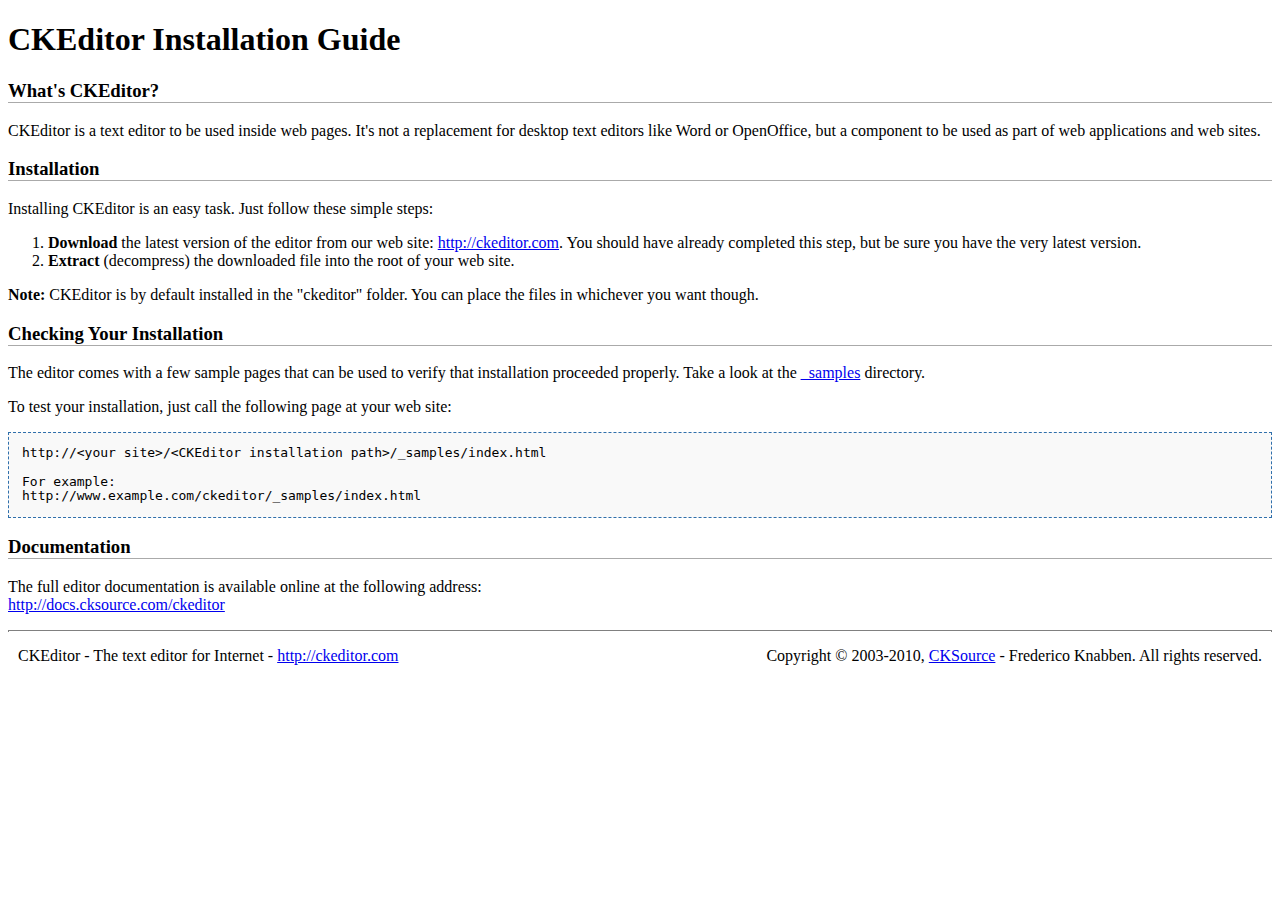
<file: public/javascripts/ckeditor/INSTALL.html>
<!DOCTYPE html PUBLIC "-//W3C//DTD XHTML 1.0 Transitional//EN" "http://www.w3.org/TR/xhtml1/DTD/xhtml1-transitional.dtd">
<!--
Copyright (c) 2003-2010, CKSource - Frederico Knabben. All rights reserved.
For licensing, see LICENSE.html or http://ckeditor.com/license
-->
<html xmlns="http://www.w3.org/1999/xhtml">
<head>
	<title>Installation Guide - CKEditor</title>
	<meta http-equiv="content-type" content="text/html; charset=utf-8" />
	<style type="text/css">
		h3
		{
			border-bottom: 1px solid #AAAAAA;
		}
		pre
		{
			background-color: #F9F9F9;
			border: 1px dashed #2F6FAB;
			padding: 1em;
			line-height: 1.1em;
		}
		#footer hr
		{
			margin: 10px 0 15px 0;
			height: 1px;
			border: solid 1px gray;
			border-bottom: none;
		}
		#footer p
		{
			margin: 0 10px 10px 10px;
			float: left;
		}
		#footer #copy
		{
			float: right;
		}
	</style>
</head>
<body>
	<h1>
		CKEditor Installation Guide</h1>
	<h3>
		What&#39;s CKEditor?</h3>
	<p>
		CKEditor is a text editor to be used inside web pages. It&#39;s not a replacement
		for desktop text editors like Word or OpenOffice, but a component to be used as
		part of web applications and web sites.</p>
	<h3>
		Installation</h3>
	<p>
		Installing CKEditor is an easy task. Just follow these simple steps:</p>
	<ol>
		<li><strong>Download</strong> the latest version of the editor from our web site: <a
			href="http://ckeditor.com">http://ckeditor.com</a>. You should have already completed
			this step, but be sure you have the very latest version.</li>
		<li><strong>Extract</strong> (decompress) the downloaded file into the root of your
			web site.</li>
	</ol>
	<p>
		<strong>Note:</strong> CKEditor is by default installed in the &quot;ckeditor&quot;
		folder. You can place the files in whichever you want though.</p>
	<h3>
		Checking Your Installation
	</h3>
	<p>
		The editor comes with a few sample pages that can be used to verify that installation
		proceeded properly. Take a look at the <a href="_samples">_samples</a> directory.</p>
	<p>
		To test your installation, just call the following page at your web site:</p>
	<pre>
http://&lt;your site&gt;/&lt;CKEditor installation path&gt;/_samples/index.html

For example:
http://www.example.com/ckeditor/_samples/index.html</pre>
	<h3>
		Documentation</h3>
	<p>
		The full editor documentation is available online at the following address:<br />
		<a href="http://docs.cksource.com/ckeditor">http://docs.cksource.com/ckeditor</a></p>
	<div id="footer">
		<hr />
		<p>
			CKEditor - The text editor for Internet - <a href="http://ckeditor.com/">http://ckeditor.com</a>
		</p>
		<p id="copy">
			Copyright &copy; 2003-2010, <a href="http://cksource.com/">CKSource</a> - Frederico
			Knabben. All rights reserved.
		</p>
	</div>
</body>
</html>
</file>
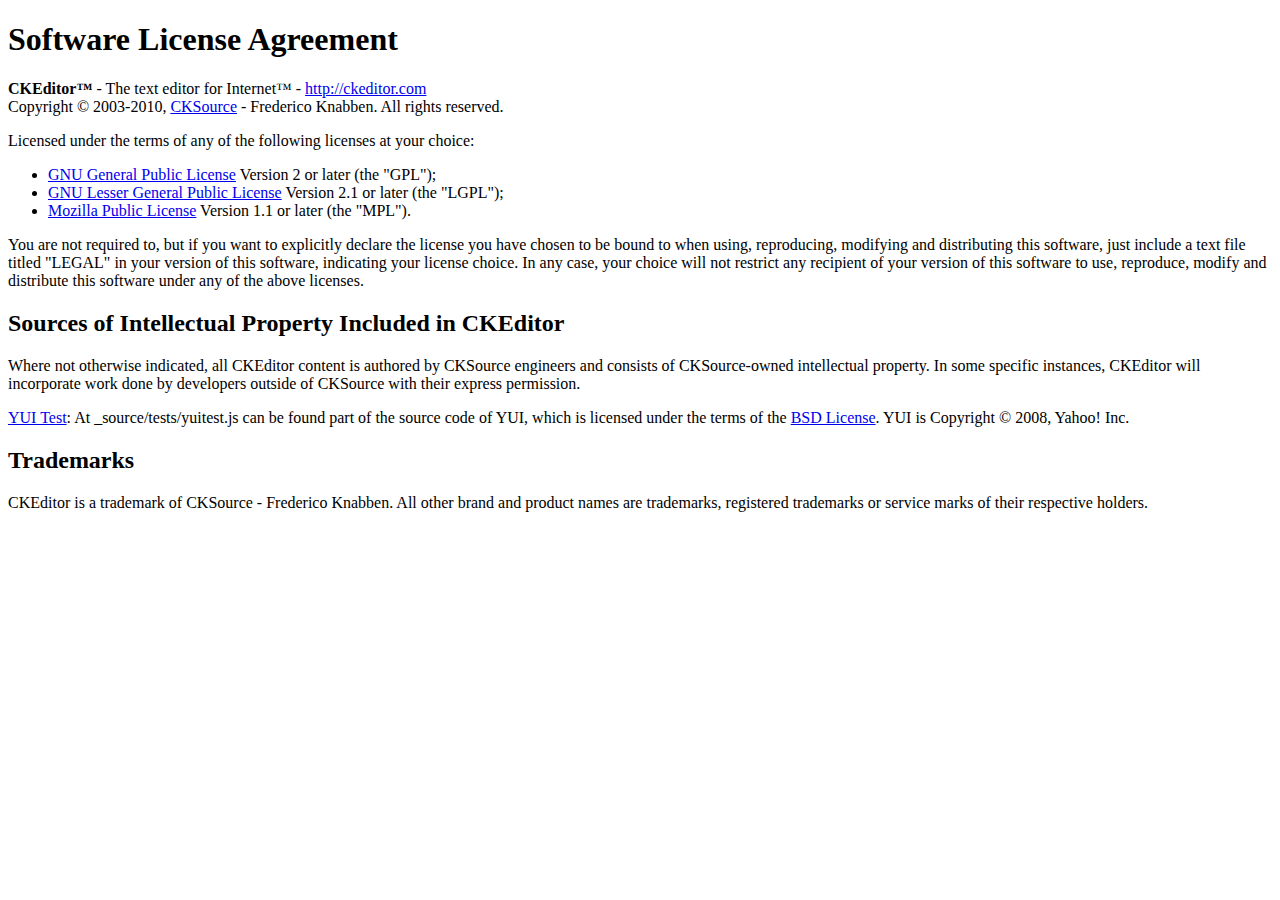
<file: public/javascripts/ckeditor/LICENSE.html>
<!DOCTYPE html PUBLIC "-//W3C//DTD XHTML 1.0 Transitional//EN"
	"http://www.w3.org/TR/xhtml1/DTD/xhtml1-transitional.dtd">
<!--
== BEGIN TEXT ONLY VERSION ==

Software License Agreement
==========================

CKEditor - The text editor for Internet - http://ckeditor.com
Copyright (c) 2003-2010, CKSource - Frederico Knabben. All rights reserved.

Licensed under the terms of any of the following licenses at your
choice:

 - GNU General Public License Version 2 or later (the "GPL")
   http://www.gnu.org/licenses/gpl.html
   (See Appendix A)

 - GNU Lesser General Public License Version 2.1 or later (the "LGPL")
   http://www.gnu.org/licenses/lgpl.html
   (See Appendix B)

 - Mozilla Public License Version 1.1 or later (the "MPL")
   http://www.mozilla.org/MPL/MPL-1.1.html
   (See Appendix C)

You are not required to, but if you want to explicitly declare the
license you have chosen to be bound to when using, reproducing,
modifying and distributing this software, just include a text file
titled "legal.txt" in your version of this software, indicating your
license choice. In any case, your choice will not restrict any
recipient of your version of this software to use, reproduce, modify
and distribute this software under any of the above licenses.

Sources of Intellectual Property Included in CKEditor
=====================================================

Where not otherwise indicated, all CKEditor content is authored by
CKSource engineers and consists of CKSource-owned intellectual
property. In some specific instances, CKEditor will incorporate work
done by developers outside of CKSource with their express permission.

YUI Test: At _source/tests/yuitest.js can be found part of the source
code of YUI, which is licensed under the terms of the BSD License
(http://developer.yahoo.com/yui/license.txt). YUI is Copyright (C)
2008, Yahoo! Inc.

Trademarks
==========

CKEditor is a trademark of CKSource - Frederico Knabben. All other brand
and product names are trademarks, registered trademarks or service
marks of their respective holders.

Appendix A: The GPL License
===========================

		    GNU GENERAL PUBLIC LICENSE
		       Version 2, June 1991

 Copyright (C) 1989, 1991 Free Software Foundation, Inc.,
 51 Franklin Street, Fifth Floor, Boston, MA 02110-1301 USA
 Everyone is permitted to copy and distribute verbatim copies
 of this license document, but changing it is not allowed.

			    Preamble

  The licenses for most software are designed to take away your
freedom to share and change it.  By contrast, the GNU General Public
License is intended to guarantee your freedom to share and change free
software-to make sure the software is free for all its users.  This
General Public License applies to most of the Free Software
Foundation's software and to any other program whose authors commit to
using it.  (Some other Free Software Foundation software is covered by
the GNU Lesser General Public License instead.)  You can apply it to
your programs, too.

  When we speak of free software, we are referring to freedom, not
price.  Our General Public Licenses are designed to make sure that you
have the freedom to distribute copies of free software (and charge for
this service if you wish), that you receive source code or can get it
if you want it, that you can change the software or use pieces of it
in new free programs; and that you know you can do these things.

  To protect your rights, we need to make restrictions that forbid
anyone to deny you these rights or to ask you to surrender the rights.
These restrictions translate to certain responsibilities for you if you
distribute copies of the software, or if you modify it.

  For example, if you distribute copies of such a program, whether
gratis or for a fee, you must give the recipients all the rights that
you have.  You must make sure that they, too, receive or can get the
source code.  And you must show them these terms so they know their
rights.

  We protect your rights with two steps: (1) copyright the software, and
(2) offer you this license which gives you legal permission to copy,
distribute and/or modify the software.

  Also, for each author's protection and ours, we want to make certain
that everyone understands that there is no warranty for this free
software.  If the software is modified by someone else and passed on, we
want its recipients to know that what they have is not the original, so
that any problems introduced by others will not reflect on the original
authors' reputations.

  Finally, any free program is threatened constantly by software
patents.  We wish to avoid the danger that redistributors of a free
program will individually obtain patent licenses, in effect making the
program proprietary.  To prevent this, we have made it clear that any
patent must be licensed for everyone's free use or not licensed at all.

  The precise terms and conditions for copying, distribution and
modification follow.

		    GNU GENERAL PUBLIC LICENSE
   TERMS AND CONDITIONS FOR COPYING, DISTRIBUTION AND MODIFICATION

  0. This License applies to any program or other work which contains
a notice placed by the copyright holder saying it may be distributed
under the terms of this General Public License.  The "Program", below,
refers to any such program or work, and a "work based on the Program"
means either the Program or any derivative work under copyright law:
that is to say, a work containing the Program or a portion of it,
either verbatim or with modifications and/or translated into another
language.  (Hereinafter, translation is included without limitation in
the term "modification".)  Each licensee is addressed as "you".

Activities other than copying, distribution and modification are not
covered by this License; they are outside its scope.  The act of
running the Program is not restricted, and the output from the Program
is covered only if its contents constitute a work based on the
Program (independent of having been made by running the Program).
Whether that is true depends on what the Program does.

  1. You may copy and distribute verbatim copies of the Program's
source code as you receive it, in any medium, provided that you
conspicuously and appropriately publish on each copy an appropriate
copyright notice and disclaimer of warranty; keep intact all the
notices that refer to this License and to the absence of any warranty;
and give any other recipients of the Program a copy of this License
along with the Program.

You may charge a fee for the physical act of transferring a copy, and
you may at your option offer warranty protection in exchange for a fee.

  2. You may modify your copy or copies of the Program or any portion
of it, thus forming a work based on the Program, and copy and
distribute such modifications or work under the terms of Section 1
above, provided that you also meet all of these conditions:

    a) You must cause the modified files to carry prominent notices
    stating that you changed the files and the date of any change.

    b) You must cause any work that you distribute or publish, that in
    whole or in part contains or is derived from the Program or any
    part thereof, to be licensed as a whole at no charge to all third
    parties under the terms of this License.

    c) If the modified program normally reads commands interactively
    when run, you must cause it, when started running for such
    interactive use in the most ordinary way, to print or display an
    announcement including an appropriate copyright notice and a
    notice that there is no warranty (or else, saying that you provide
    a warranty) and that users may redistribute the program under
    these conditions, and telling the user how to view a copy of this
    License.  (Exception: if the Program itself is interactive but
    does not normally print such an announcement, your work based on
    the Program is not required to print an announcement.)

These requirements apply to the modified work as a whole.  If
identifiable sections of that work are not derived from the Program,
and can be reasonably considered independent and separate works in
themselves, then this License, and its terms, do not apply to those
sections when you distribute them as separate works.  But when you
distribute the same sections as part of a whole which is a work based
on the Program, the distribution of the whole must be on the terms of
this License, whose permissions for other licensees extend to the
entire whole, and thus to each and every part regardless of who wrote it.

Thus, it is not the intent of this section to claim rights or contest
your rights to work written entirely by you; rather, the intent is to
exercise the right to control the distribution of derivative or
collective works based on the Program.

In addition, mere aggregation of another work not based on the Program
with the Program (or with a work based on the Program) on a volume of
a storage or distribution medium does not bring the other work under
the scope of this License.

  3. You may copy and distribute the Program (or a work based on it,
under Section 2) in object code or executable form under the terms of
Sections 1 and 2 above provided that you also do one of the following:

    a) Accompany it with the complete corresponding machine-readable
    source code, which must be distributed under the terms of Sections
    1 and 2 above on a medium customarily used for software interchange; or,

    b) Accompany it with a written offer, valid for at least three
    years, to give any third party, for a charge no more than your
    cost of physically performing source distribution, a complete
    machine-readable copy of the corresponding source code, to be
    distributed under the terms of Sections 1 and 2 above on a medium
    customarily used for software interchange; or,

    c) Accompany it with the information you received as to the offer
    to distribute corresponding source code.  (This alternative is
    allowed only for noncommercial distribution and only if you
    received the program in object code or executable form with such
    an offer, in accord with Subsection b above.)

The source code for a work means the preferred form of the work for
making modifications to it.  For an executable work, complete source
code means all the source code for all modules it contains, plus any
associated interface definition files, plus the scripts used to
control compilation and installation of the executable.  However, as a
special exception, the source code distributed need not include
anything that is normally distributed (in either source or binary
form) with the major components (compiler, kernel, and so on) of the
operating system on which the executable runs, unless that component
itself accompanies the executable.

If distribution of executable or object code is made by offering
access to copy from a designated place, then offering equivalent
access to copy the source code from the same place counts as
distribution of the source code, even though third parties are not
compelled to copy the source along with the object code.

  4. You may not copy, modify, sublicense, or distribute the Program
except as expressly provided under this License.  Any attempt
otherwise to copy, modify, sublicense or distribute the Program is
void, and will automatically terminate your rights under this License.
However, parties who have received copies, or rights, from you under
this License will not have their licenses terminated so long as such
parties remain in full compliance.

  5. You are not required to accept this License, since you have not
signed it.  However, nothing else grants you permission to modify or
distribute the Program or its derivative works.  These actions are
prohibited by law if you do not accept this License.  Therefore, by
modifying or distributing the Program (or any work based on the
Program), you indicate your acceptance of this License to do so, and
all its terms and conditions for copying, distributing or modifying
the Program or works based on it.

  6. Each time you redistribute the Program (or any work based on the
Program), the recipient automatically receives a license from the
original licensor to copy, distribute or modify the Program subject to
these terms and conditions.  You may not impose any further
restrictions on the recipients' exercise of the rights granted herein.
You are not responsible for enforcing compliance by third parties to
this License.

  7. If, as a consequence of a court judgment or allegation of patent
infringement or for any other reason (not limited to patent issues),
conditions are imposed on you (whether by court order, agreement or
otherwise) that contradict the conditions of this License, they do not
excuse you from the conditions of this License.  If you cannot
distribute so as to satisfy simultaneously your obligations under this
License and any other pertinent obligations, then as a consequence you
may not distribute the Program at all.  For example, if a patent
license would not permit royalty-free redistribution of the Program by
all those who receive copies directly or indirectly through you, then
the only way you could satisfy both it and this License would be to
refrain entirely from distribution of the Program.

If any portion of this section is held invalid or unenforceable under
any particular circumstance, the balance of the section is intended to
apply and the section as a whole is intended to apply in other
circumstances.

It is not the purpose of this section to induce you to infringe any
patents or other property right claims or to contest validity of any
such claims; this section has the sole purpose of protecting the
integrity of the free software distribution system, which is
implemented by public license practices.  Many people have made
generous contributions to the wide range of software distributed
through that system in reliance on consistent application of that
system; it is up to the author/donor to decide if he or she is willing
to distribute software through any other system and a licensee cannot
impose that choice.

This section is intended to make thoroughly clear what is believed to
be a consequence of the rest of this License.

  8. If the distribution and/or use of the Program is restricted in
certain countries either by patents or by copyrighted interfaces, the
original copyright holder who places the Program under this License
may add an explicit geographical distribution limitation excluding
those countries, so that distribution is permitted only in or among
countries not thus excluded.  In such case, this License incorporates
the limitation as if written in the body of this License.

  9. The Free Software Foundation may publish revised and/or new versions
of the General Public License from time to time.  Such new versions will
be similar in spirit to the present version, but may differ in detail to
address new problems or concerns.

Each version is given a distinguishing version number.  If the Program
specifies a version number of this License which applies to it and "any
later version", you have the option of following the terms and conditions
either of that version or of any later version published by the Free
Software Foundation.  If the Program does not specify a version number of
this License, you may choose any version ever published by the Free Software
Foundation.

  10. If you wish to incorporate parts of the Program into other free
programs whose distribution conditions are different, write to the author
to ask for permission.  For software which is copyrighted by the Free
Software Foundation, write to the Free Software Foundation; we sometimes
make exceptions for this.  Our decision will be guided by the two goals
of preserving the free status of all derivatives of our free software and
of promoting the sharing and reuse of software generally.

			    NO WARRANTY

  11. BECAUSE THE PROGRAM IS LICENSED FREE OF CHARGE, THERE IS NO WARRANTY
FOR THE PROGRAM, TO THE EXTENT PERMITTED BY APPLICABLE LAW.  EXCEPT WHEN
OTHERWISE STATED IN WRITING THE COPYRIGHT HOLDERS AND/OR OTHER PARTIES
PROVIDE THE PROGRAM "AS IS" WITHOUT WARRANTY OF ANY KIND, EITHER EXPRESSED
OR IMPLIED, INCLUDING, BUT NOT LIMITED TO, THE IMPLIED WARRANTIES OF
MERCHANTABILITY AND FITNESS FOR A PARTICULAR PURPOSE.  THE ENTIRE RISK AS
TO THE QUALITY AND PERFORMANCE OF THE PROGRAM IS WITH YOU.  SHOULD THE
PROGRAM PROVE DEFECTIVE, YOU ASSUME THE COST OF ALL NECESSARY SERVICING,
REPAIR OR CORRECTION.

  12. IN NO EVENT UNLESS REQUIRED BY APPLICABLE LAW OR AGREED TO IN WRITING
WILL ANY COPYRIGHT HOLDER, OR ANY OTHER PARTY WHO MAY MODIFY AND/OR
REDISTRIBUTE THE PROGRAM AS PERMITTED ABOVE, BE LIABLE TO YOU FOR DAMAGES,
INCLUDING ANY GENERAL, SPECIAL, INCIDENTAL OR CONSEQUENTIAL DAMAGES ARISING
OUT OF THE USE OR INABILITY TO USE THE PROGRAM (INCLUDING BUT NOT LIMITED
TO LOSS OF DATA OR DATA BEING RENDERED INACCURATE OR LOSSES SUSTAINED BY
YOU OR THIRD PARTIES OR A FAILURE OF THE PROGRAM TO OPERATE WITH ANY OTHER
PROGRAMS), EVEN IF SUCH HOLDER OR OTHER PARTY HAS BEEN ADVISED OF THE
POSSIBILITY OF SUCH DAMAGES.

		     END OF TERMS AND CONDITIONS


Appendix B: The LGPL License
============================

		  GNU LESSER GENERAL PUBLIC LICENSE
		       Version 2.1, February 1999

 Copyright (C) 1991, 1999 Free Software Foundation, Inc.
     59 Temple Place, Suite 330, Boston, MA  02111-1307  USA
 Everyone is permitted to copy and distribute verbatim copies
 of this license document, but changing it is not allowed.

[This is the first released version of the Lesser GPL.  It also counts
 as the successor of the GNU Library Public License, version 2, hence
 the version number 2.1.]

			    Preamble

  The licenses for most software are designed to take away your
freedom to share and change it.  By contrast, the GNU General Public
Licenses are intended to guarantee your freedom to share and change
free software-to make sure the software is free for all its users.

  This license, the Lesser General Public License, applies to some
specially designated software packages-typically libraries-of the
Free Software Foundation and other authors who decide to use it.  You
can use it too, but we suggest you first think carefully about whether
this license or the ordinary General Public License is the better
strategy to use in any particular case, based on the explanations below.

  When we speak of free software, we are referring to freedom of use,
not price.  Our General Public Licenses are designed to make sure that
you have the freedom to distribute copies of free software (and charge
for this service if you wish); that you receive source code or can get
it if you want it; that you can change the software and use pieces of
it in new free programs; and that you are informed that you can do
these things.

  To protect your rights, we need to make restrictions that forbid
distributors to deny you these rights or to ask you to surrender these
rights.  These restrictions translate to certain responsibilities for
you if you distribute copies of the library or if you modify it.

  For example, if you distribute copies of the library, whether gratis
or for a fee, you must give the recipients all the rights that we gave
you.  You must make sure that they, too, receive or can get the source
code.  If you link other code with the library, you must provide
complete object files to the recipients, so that they can relink them
with the library after making changes to the library and recompiling
it.  And you must show them these terms so they know their rights.

  We protect your rights with a two-step method: (1) we copyright the
library, and (2) we offer you this license, which gives you legal
permission to copy, distribute and/or modify the library.

  To protect each distributor, we want to make it very clear that
there is no warranty for the free library.  Also, if the library is
modified by someone else and passed on, the recipients should know
that what they have is not the original version, so that the original
author's reputation will not be affected by problems that might be
introduced by others.

  Finally, software patents pose a constant threat to the existence of
any free program.  We wish to make sure that a company cannot
effectively restrict the users of a free program by obtaining a
restrictive license from a patent holder.  Therefore, we insist that
any patent license obtained for a version of the library must be
consistent with the full freedom of use specified in this license.

  Most GNU software, including some libraries, is covered by the
ordinary GNU General Public License.  This license, the GNU Lesser
General Public License, applies to certain designated libraries, and
is quite different from the ordinary General Public License.  We use
this license for certain libraries in order to permit linking those
libraries into non-free programs.

  When a program is linked with a library, whether statically or using
a shared library, the combination of the two is legally speaking a
combined work, a derivative of the original library.  The ordinary
General Public License therefore permits such linking only if the
entire combination fits its criteria of freedom.  The Lesser General
Public License permits more lax criteria for linking other code with
the library.

  We call this license the "Lesser" General Public License because it
does Less to protect the user's freedom than the ordinary General
Public License.  It also provides other free software developers Less
of an advantage over competing non-free programs.  These disadvantages
are the reason we use the ordinary General Public License for many
libraries.  However, the Lesser license provides advantages in certain
special circumstances.

  For example, on rare occasions, there may be a special need to
encourage the widest possible use of a certain library, so that it becomes
a de-facto standard.  To achieve this, non-free programs must be
allowed to use the library.  A more frequent case is that a free
library does the same job as widely used non-free libraries.  In this
case, there is little to gain by limiting the free library to free
software only, so we use the Lesser General Public License.

  In other cases, permission to use a particular library in non-free
programs enables a greater number of people to use a large body of
free software.  For example, permission to use the GNU C Library in
non-free programs enables many more people to use the whole GNU
operating system, as well as its variant, the GNU/Linux operating
system.

  Although the Lesser General Public License is Less protective of the
users' freedom, it does ensure that the user of a program that is
linked with the Library has the freedom and the wherewithal to run
that program using a modified version of the Library.

  The precise terms and conditions for copying, distribution and
modification follow.  Pay close attention to the difference between a
"work based on the library" and a "work that uses the library".  The
former contains code derived from the library, whereas the latter must
be combined with the library in order to run.

		  GNU LESSER GENERAL PUBLIC LICENSE
   TERMS AND CONDITIONS FOR COPYING, DISTRIBUTION AND MODIFICATION

  0. This License Agreement applies to any software library or other
program which contains a notice placed by the copyright holder or
other authorized party saying it may be distributed under the terms of
this Lesser General Public License (also called "this License").
Each licensee is addressed as "you".

  A "library" means a collection of software functions and/or data
prepared so as to be conveniently linked with application programs
(which use some of those functions and data) to form executables.

  The "Library", below, refers to any such software library or work
which has been distributed under these terms.  A "work based on the
Library" means either the Library or any derivative work under
copyright law: that is to say, a work containing the Library or a
portion of it, either verbatim or with modifications and/or translated
straightforwardly into another language.  (Hereinafter, translation is
included without limitation in the term "modification".)

  "Source code" for a work means the preferred form of the work for
making modifications to it.  For a library, complete source code means
all the source code for all modules it contains, plus any associated
interface definition files, plus the scripts used to control compilation
and installation of the library.

  Activities other than copying, distribution and modification are not
covered by this License; they are outside its scope.  The act of
running a program using the Library is not restricted, and output from
such a program is covered only if its contents constitute a work based
on the Library (independent of the use of the Library in a tool for
writing it).  Whether that is true depends on what the Library does
and what the program that uses the Library does.

  1. You may copy and distribute verbatim copies of the Library's
complete source code as you receive it, in any medium, provided that
you conspicuously and appropriately publish on each copy an
appropriate copyright notice and disclaimer of warranty; keep intact
all the notices that refer to this License and to the absence of any
warranty; and distribute a copy of this License along with the
Library.

  You may charge a fee for the physical act of transferring a copy,
and you may at your option offer warranty protection in exchange for a
fee.

  2. You may modify your copy or copies of the Library or any portion
of it, thus forming a work based on the Library, and copy and
distribute such modifications or work under the terms of Section 1
above, provided that you also meet all of these conditions:

    a) The modified work must itself be a software library.

    b) You must cause the files modified to carry prominent notices
    stating that you changed the files and the date of any change.

    c) You must cause the whole of the work to be licensed at no
    charge to all third parties under the terms of this License.

    d) If a facility in the modified Library refers to a function or a
    table of data to be supplied by an application program that uses
    the facility, other than as an argument passed when the facility
    is invoked, then you must make a good faith effort to ensure that,
    in the event an application does not supply such function or
    table, the facility still operates, and performs whatever part of
    its purpose remains meaningful.

    (For example, a function in a library to compute square roots has
    a purpose that is entirely well-defined independent of the
    application.  Therefore, Subsection 2d requires that any
    application-supplied function or table used by this function must
    be optional: if the application does not supply it, the square
    root function must still compute square roots.)

These requirements apply to the modified work as a whole.  If
identifiable sections of that work are not derived from the Library,
and can be reasonably considered independent and separate works in
themselves, then this License, and its terms, do not apply to those
sections when you distribute them as separate works.  But when you
distribute the same sections as part of a whole which is a work based
on the Library, the distribution of the whole must be on the terms of
this License, whose permissions for other licensees extend to the
entire whole, and thus to each and every part regardless of who wrote
it.

Thus, it is not the intent of this section to claim rights or contest
your rights to work written entirely by you; rather, the intent is to
exercise the right to control the distribution of derivative or
collective works based on the Library.

In addition, mere aggregation of another work not based on the Library
with the Library (or with a work based on the Library) on a volume of
a storage or distribution medium does not bring the other work under
the scope of this License.

  3. You may opt to apply the terms of the ordinary GNU General Public
License instead of this License to a given copy of the Library.  To do
this, you must alter all the notices that refer to this License, so
that they refer to the ordinary GNU General Public License, version 2,
instead of to this License.  (If a newer version than version 2 of the
ordinary GNU General Public License has appeared, then you can specify
that version instead if you wish.)  Do not make any other change in
these notices.

  Once this change is made in a given copy, it is irreversible for
that copy, so the ordinary GNU General Public License applies to all
subsequent copies and derivative works made from that copy.

  This option is useful when you wish to copy part of the code of
the Library into a program that is not a library.

  4. You may copy and distribute the Library (or a portion or
derivative of it, under Section 2) in object code or executable form
under the terms of Sections 1 and 2 above provided that you accompany
it with the complete corresponding machine-readable source code, which
must be distributed under the terms of Sections 1 and 2 above on a
medium customarily used for software interchange.

  If distribution of object code is made by offering access to copy
from a designated place, then offering equivalent access to copy the
source code from the same place satisfies the requirement to
distribute the source code, even though third parties are not
compelled to copy the source along with the object code.

  5. A program that contains no derivative of any portion of the
Library, but is designed to work with the Library by being compiled or
linked with it, is called a "work that uses the Library".  Such a
work, in isolation, is not a derivative work of the Library, and
therefore falls outside the scope of this License.

  However, linking a "work that uses the Library" with the Library
creates an executable that is a derivative of the Library (because it
contains portions of the Library), rather than a "work that uses the
library".  The executable is therefore covered by this License.
Section 6 states terms for distribution of such executables.

  When a "work that uses the Library" uses material from a header file
that is part of the Library, the object code for the work may be a
derivative work of the Library even though the source code is not.
Whether this is true is especially significant if the work can be
linked without the Library, or if the work is itself a library.  The
threshold for this to be true is not precisely defined by law.

  If such an object file uses only numerical parameters, data
structure layouts and accessors, and small macros and small inline
functions (ten lines or less in length), then the use of the object
file is unrestricted, regardless of whether it is legally a derivative
work.  (Executables containing this object code plus portions of the
Library will still fall under Section 6.)

  Otherwise, if the work is a derivative of the Library, you may
distribute the object code for the work under the terms of Section 6.
Any executables containing that work also fall under Section 6,
whether or not they are linked directly with the Library itself.

  6. As an exception to the Sections above, you may also combine or
link a "work that uses the Library" with the Library to produce a
work containing portions of the Library, and distribute that work
under terms of your choice, provided that the terms permit
modification of the work for the customer's own use and reverse
engineering for debugging such modifications.

  You must give prominent notice with each copy of the work that the
Library is used in it and that the Library and its use are covered by
this License.  You must supply a copy of this License.  If the work
during execution displays copyright notices, you must include the
copyright notice for the Library among them, as well as a reference
directing the user to the copy of this License.  Also, you must do one
of these things:

    a) Accompany the work with the complete corresponding
    machine-readable source code for the Library including whatever
    changes were used in the work (which must be distributed under
    Sections 1 and 2 above); and, if the work is an executable linked
    with the Library, with the complete machine-readable "work that
    uses the Library", as object code and/or source code, so that the
    user can modify the Library and then relink to produce a modified
    executable containing the modified Library.  (It is understood
    that the user who changes the contents of definitions files in the
    Library will not necessarily be able to recompile the application
    to use the modified definitions.)

    b) Use a suitable shared library mechanism for linking with the
    Library.  A suitable mechanism is one that (1) uses at run time a
    copy of the library already present on the user's computer system,
    rather than copying library functions into the executable, and (2)
    will operate properly with a modified version of the library, if
    the user installs one, as long as the modified version is
    interface-compatible with the version that the work was made with.

    c) Accompany the work with a written offer, valid for at
    least three years, to give the same user the materials
    specified in Subsection 6a, above, for a charge no more
    than the cost of performing this distribution.

    d) If distribution of the work is made by offering access to copy
    from a designated place, offer equivalent access to copy the above
    specified materials from the same place.

    e) Verify that the user has already received a copy of these
    materials or that you have already sent this user a copy.

  For an executable, the required form of the "work that uses the
Library" must include any data and utility programs needed for
reproducing the executable from it.  However, as a special exception,
the materials to be distributed need not include anything that is
normally distributed (in either source or binary form) with the major
components (compiler, kernel, and so on) of the operating system on
which the executable runs, unless that component itself accompanies
the executable.

  It may happen that this requirement contradicts the license
restrictions of other proprietary libraries that do not normally
accompany the operating system.  Such a contradiction means you cannot
use both them and the Library together in an executable that you
distribute.

  7. You may place library facilities that are a work based on the
Library side-by-side in a single library together with other library
facilities not covered by this License, and distribute such a combined
library, provided that the separate distribution of the work based on
the Library and of the other library facilities is otherwise
permitted, and provided that you do these two things:

    a) Accompany the combined library with a copy of the same work
    based on the Library, uncombined with any other library
    facilities.  This must be distributed under the terms of the
    Sections above.

    b) Give prominent notice with the combined library of the fact
    that part of it is a work based on the Library, and explaining
    where to find the accompanying uncombined form of the same work.

  8. You may not copy, modify, sublicense, link with, or distribute
the Library except as expressly provided under this License.  Any
attempt otherwise to copy, modify, sublicense, link with, or
distribute the Library is void, and will automatically terminate your
rights under this License.  However, parties who have received copies,
or rights, from you under this License will not have their licenses
terminated so long as such parties remain in full compliance.

  9. You are not required to accept this License, since you have not
signed it.  However, nothing else grants you permission to modify or
distribute the Library or its derivative works.  These actions are
prohibited by law if you do not accept this License.  Therefore, by
modifying or distributing the Library (or any work based on the
Library), you indicate your acceptance of this License to do so, and
all its terms and conditions for copying, distributing or modifying
the Library or works based on it.

  10. Each time you redistribute the Library (or any work based on the
Library), the recipient automatically receives a license from the
original licensor to copy, distribute, link with or modify the Library
subject to these terms and conditions.  You may not impose any further
restrictions on the recipients' exercise of the rights granted herein.
You are not responsible for enforcing compliance by third parties with
this License.

  11. If, as a consequence of a court judgment or allegation of patent
infringement or for any other reason (not limited to patent issues),
conditions are imposed on you (whether by court order, agreement or
otherwise) that contradict the conditions of this License, they do not
excuse you from the conditions of this License.  If you cannot
distribute so as to satisfy simultaneously your obligations under this
License and any other pertinent obligations, then as a consequence you
may not distribute the Library at all.  For example, if a patent
license would not permit royalty-free redistribution of the Library by
all those who receive copies directly or indirectly through you, then
the only way you could satisfy both it and this License would be to
refrain entirely from distribution of the Library.

If any portion of this section is held invalid or unenforceable under any
particular circumstance, the balance of the section is intended to apply,
and the section as a whole is intended to apply in other circumstances.

It is not the purpose of this section to induce you to infringe any
patents or other property right claims or to contest validity of any
such claims; this section has the sole purpose of protecting the
integrity of the free software distribution system which is
implemented by public license practices.  Many people have made
generous contributions to the wide range of software distributed
through that system in reliance on consistent application of that
system; it is up to the author/donor to decide if he or she is willing
to distribute software through any other system and a licensee cannot
impose that choice.

This section is intended to make thoroughly clear what is believed to
be a consequence of the rest of this License.

  12. If the distribution and/or use of the Library is restricted in
certain countries either by patents or by copyrighted interfaces, the
original copyright holder who places the Library under this License may add
an explicit geographical distribution limitation excluding those countries,
so that distribution is permitted only in or among countries not thus
excluded.  In such case, this License incorporates the limitation as if
written in the body of this License.

  13. The Free Software Foundation may publish revised and/or new
versions of the Lesser General Public License from time to time.
Such new versions will be similar in spirit to the present version,
but may differ in detail to address new problems or concerns.

Each version is given a distinguishing version number.  If the Library
specifies a version number of this License which applies to it and
"any later version", you have the option of following the terms and
conditions either of that version or of any later version published by
the Free Software Foundation.  If the Library does not specify a
license version number, you may choose any version ever published by
the Free Software Foundation.

  14. If you wish to incorporate parts of the Library into other free
programs whose distribution conditions are incompatible with these,
write to the author to ask for permission.  For software which is
copyrighted by the Free Software Foundation, write to the Free
Software Foundation; we sometimes make exceptions for this.  Our
decision will be guided by the two goals of preserving the free status
of all derivatives of our free software and of promoting the sharing
and reuse of software generally.

			    NO WARRANTY

  15. BECAUSE THE LIBRARY IS LICENSED FREE OF CHARGE, THERE IS NO
WARRANTY FOR THE LIBRARY, TO THE EXTENT PERMITTED BY APPLICABLE LAW.
EXCEPT WHEN OTHERWISE STATED IN WRITING THE COPYRIGHT HOLDERS AND/OR
OTHER PARTIES PROVIDE THE LIBRARY "AS IS" WITHOUT WARRANTY OF ANY
KIND, EITHER EXPRESSED OR IMPLIED, INCLUDING, BUT NOT LIMITED TO, THE
IMPLIED WARRANTIES OF MERCHANTABILITY AND FITNESS FOR A PARTICULAR
PURPOSE.  THE ENTIRE RISK AS TO THE QUALITY AND PERFORMANCE OF THE
LIBRARY IS WITH YOU.  SHOULD THE LIBRARY PROVE DEFECTIVE, YOU ASSUME
THE COST OF ALL NECESSARY SERVICING, REPAIR OR CORRECTION.

  16. IN NO EVENT UNLESS REQUIRED BY APPLICABLE LAW OR AGREED TO IN
WRITING WILL ANY COPYRIGHT HOLDER, OR ANY OTHER PARTY WHO MAY MODIFY
AND/OR REDISTRIBUTE THE LIBRARY AS PERMITTED ABOVE, BE LIABLE TO YOU
FOR DAMAGES, INCLUDING ANY GENERAL, SPECIAL, INCIDENTAL OR
CONSEQUENTIAL DAMAGES ARISING OUT OF THE USE OR INABILITY TO USE THE
LIBRARY (INCLUDING BUT NOT LIMITED TO LOSS OF DATA OR DATA BEING
RENDERED INACCURATE OR LOSSES SUSTAINED BY YOU OR THIRD PARTIES OR A
FAILURE OF THE LIBRARY TO OPERATE WITH ANY OTHER SOFTWARE), EVEN IF
SUCH HOLDER OR OTHER PARTY HAS BEEN ADVISED OF THE POSSIBILITY OF SUCH
DAMAGES.

		     END OF TERMS AND CONDITIONS


Appendix C: The MPL License
===========================

                          MOZILLA PUBLIC LICENSE
                                Version 1.1

                              ===============

1. Definitions.

     1.0.1. "Commercial Use" means distribution or otherwise making the
     Covered Code available to a third party.

     1.1. "Contributor" means each entity that creates or contributes to
     the creation of Modifications.

     1.2. "Contributor Version" means the combination of the Original
     Code, prior Modifications used by a Contributor, and the Modifications
     made by that particular Contributor.

     1.3. "Covered Code" means the Original Code or Modifications or the
     combination of the Original Code and Modifications, in each case
     including portions thereof.

     1.4. "Electronic Distribution Mechanism" means a mechanism generally
     accepted in the software development community for the electronic
     transfer of data.

     1.5. "Executable" means Covered Code in any form other than Source
     Code.

     1.6. "Initial Developer" means the individual or entity identified
     as the Initial Developer in the Source Code notice required by Exhibit
     A.

     1.7. "Larger Work" means a work which combines Covered Code or
     portions thereof with code not governed by the terms of this License.

     1.8. "License" means this document.

     1.8.1. "Licensable" means having the right to grant, to the maximum
     extent possible, whether at the time of the initial grant or
     subsequently acquired, any and all of the rights conveyed herein.

     1.9. "Modifications" means any addition to or deletion from the
     substance or structure of either the Original Code or any previous
     Modifications. When Covered Code is released as a series of files, a
     Modification is:
          A. Any addition to or deletion from the contents of a file
          containing Original Code or previous Modifications.

          B. Any new file that contains any part of the Original Code or
          previous Modifications.

     1.10. "Original Code" means Source Code of computer software code
     which is described in the Source Code notice required by Exhibit A as
     Original Code, and which, at the time of its release under this
     License is not already Covered Code governed by this License.

     1.10.1. "Patent Claims" means any patent claim(s), now owned or
     hereafter acquired, including without limitation,  method, process,
     and apparatus claims, in any patent Licensable by grantor.

     1.11. "Source Code" means the preferred form of the Covered Code for
     making modifications to it, including all modules it contains, plus
     any associated interface definition files, scripts used to control
     compilation and installation of an Executable, or source code
     differential comparisons against either the Original Code or another
     well known, available Covered Code of the Contributor's choice. The
     Source Code can be in a compressed or archival form, provided the
     appropriate decompression or de-archiving software is widely available
     for no charge.

     1.12. "You" (or "Your")  means an individual or a legal entity
     exercising rights under, and complying with all of the terms of, this
     License or a future version of this License issued under Section 6.1.
     For legal entities, "You" includes any entity which controls, is
     controlled by, or is under common control with You. For purposes of
     this definition, "control" means (a) the power, direct or indirect,
     to cause the direction or management of such entity, whether by
     contract or otherwise, or (b) ownership of more than fifty percent
     (50%) of the outstanding shares or beneficial ownership of such
     entity.

2. Source Code License.

     2.1. The Initial Developer Grant.
     The Initial Developer hereby grants You a world-wide, royalty-free,
     non-exclusive license, subject to third party intellectual property
     claims:
          (a)  under intellectual property rights (other than patent or
          trademark) Licensable by Initial Developer to use, reproduce,
          modify, display, perform, sublicense and distribute the Original
          Code (or portions thereof) with or without Modifications, and/or
          as part of a Larger Work; and

          (b) under Patents Claims infringed by the making, using or
          selling of Original Code, to make, have made, use, practice,
          sell, and offer for sale, and/or otherwise dispose of the
          Original Code (or portions thereof).

          (c) the licenses granted in this Section 2.1(a) and (b) are
          effective on the date Initial Developer first distributes
          Original Code under the terms of this License.

          (d) Notwithstanding Section 2.1(b) above, no patent license is
          granted: 1) for code that You delete from the Original Code; 2)
          separate from the Original Code;  or 3) for infringements caused
          by: i) the modification of the Original Code or ii) the
          combination of the Original Code with other software or devices.

     2.2. Contributor Grant.
     Subject to third party intellectual property claims, each Contributor
     hereby grants You a world-wide, royalty-free, non-exclusive license

          (a)  under intellectual property rights (other than patent or
          trademark) Licensable by Contributor, to use, reproduce, modify,
          display, perform, sublicense and distribute the Modifications
          created by such Contributor (or portions thereof) either on an
          unmodified basis, with other Modifications, as Covered Code
          and/or as part of a Larger Work; and

          (b) under Patent Claims infringed by the making, using, or
          selling of  Modifications made by that Contributor either alone
          and/or in combination with its Contributor Version (or portions
          of such combination), to make, use, sell, offer for sale, have
          made, and/or otherwise dispose of: 1) Modifications made by that
          Contributor (or portions thereof); and 2) the combination of
          Modifications made by that Contributor with its Contributor
          Version (or portions of such combination).

          (c) the licenses granted in Sections 2.2(a) and 2.2(b) are
          effective on the date Contributor first makes Commercial Use of
          the Covered Code.

          (d)    Notwithstanding Section 2.2(b) above, no patent license is
          granted: 1) for any code that Contributor has deleted from the
          Contributor Version; 2)  separate from the Contributor Version;
          3)  for infringements caused by: i) third party modifications of
          Contributor Version or ii)  the combination of Modifications made
          by that Contributor with other software  (except as part of the
          Contributor Version) or other devices; or 4) under Patent Claims
          infringed by Covered Code in the absence of Modifications made by
          that Contributor.

3. Distribution Obligations.

     3.1. Application of License.
     The Modifications which You create or to which You contribute are
     governed by the terms of this License, including without limitation
     Section 2.2. The Source Code version of Covered Code may be
     distributed only under the terms of this License or a future version
     of this License released under Section 6.1, and You must include a
     copy of this License with every copy of the Source Code You
     distribute. You may not offer or impose any terms on any Source Code
     version that alters or restricts the applicable version of this
     License or the recipients' rights hereunder. However, You may include
     an additional document offering the additional rights described in
     Section 3.5.

     3.2. Availability of Source Code.
     Any Modification which You create or to which You contribute must be
     made available in Source Code form under the terms of this License
     either on the same media as an Executable version or via an accepted
     Electronic Distribution Mechanism to anyone to whom you made an
     Executable version available; and if made available via Electronic
     Distribution Mechanism, must remain available for at least twelve (12)
     months after the date it initially became available, or at least six
     (6) months after a subsequent version of that particular Modification
     has been made available to such recipients. You are responsible for
     ensuring that the Source Code version remains available even if the
     Electronic Distribution Mechanism is maintained by a third party.

     3.3. Description of Modifications.
     You must cause all Covered Code to which You contribute to contain a
     file documenting the changes You made to create that Covered Code and
     the date of any change. You must include a prominent statement that
     the Modification is derived, directly or indirectly, from Original
     Code provided by the Initial Developer and including the name of the
     Initial Developer in (a) the Source Code, and (b) in any notice in an
     Executable version or related documentation in which You describe the
     origin or ownership of the Covered Code.

     3.4. Intellectual Property Matters
          (a) Third Party Claims.
          If Contributor has knowledge that a license under a third party's
          intellectual property rights is required to exercise the rights
          granted by such Contributor under Sections 2.1 or 2.2,
          Contributor must include a text file with the Source Code
          distribution titled "LEGAL" which describes the claim and the
          party making the claim in sufficient detail that a recipient will
          know whom to contact. If Contributor obtains such knowledge after
          the Modification is made available as described in Section 3.2,
          Contributor shall promptly modify the LEGAL file in all copies
          Contributor makes available thereafter and shall take other steps
          (such as notifying appropriate mailing lists or newsgroups)
          reasonably calculated to inform those who received the Covered
          Code that new knowledge has been obtained.

          (b) Contributor APIs.
          If Contributor's Modifications include an application programming
          interface and Contributor has knowledge of patent licenses which
          are reasonably necessary to implement that API, Contributor must
          also include this information in the LEGAL file.

               (c)    Representations.
          Contributor represents that, except as disclosed pursuant to
          Section 3.4(a) above, Contributor believes that Contributor's
          Modifications are Contributor's original creation(s) and/or
          Contributor has sufficient rights to grant the rights conveyed by
          this License.

     3.5. Required Notices.
     You must duplicate the notice in Exhibit A in each file of the Source
     Code.  If it is not possible to put such notice in a particular Source
     Code file due to its structure, then You must include such notice in a
     location (such as a relevant directory) where a user would be likely
     to look for such a notice.  If You created one or more Modification(s)
     You may add your name as a Contributor to the notice described in
     Exhibit A.  You must also duplicate this License in any documentation
     for the Source Code where You describe recipients' rights or ownership
     rights relating to Covered Code.  You may choose to offer, and to
     charge a fee for, warranty, support, indemnity or liability
     obligations to one or more recipients of Covered Code. However, You
     may do so only on Your own behalf, and not on behalf of the Initial
     Developer or any Contributor. You must make it absolutely clear than
     any such warranty, support, indemnity or liability obligation is
     offered by You alone, and You hereby agree to indemnify the Initial
     Developer and every Contributor for any liability incurred by the
     Initial Developer or such Contributor as a result of warranty,
     support, indemnity or liability terms You offer.

     3.6. Distribution of Executable Versions.
     You may distribute Covered Code in Executable form only if the
     requirements of Section 3.1-3.5 have been met for that Covered Code,
     and if You include a notice stating that the Source Code version of
     the Covered Code is available under the terms of this License,
     including a description of how and where You have fulfilled the
     obligations of Section 3.2. The notice must be conspicuously included
     in any notice in an Executable version, related documentation or
     collateral in which You describe recipients' rights relating to the
     Covered Code. You may distribute the Executable version of Covered
     Code or ownership rights under a license of Your choice, which may
     contain terms different from this License, provided that You are in
     compliance with the terms of this License and that the license for the
     Executable version does not attempt to limit or alter the recipient's
     rights in the Source Code version from the rights set forth in this
     License. If You distribute the Executable version under a different
     license You must make it absolutely clear that any terms which differ
     from this License are offered by You alone, not by the Initial
     Developer or any Contributor. You hereby agree to indemnify the
     Initial Developer and every Contributor for any liability incurred by
     the Initial Developer or such Contributor as a result of any such
     terms You offer.

     3.7. Larger Works.
     You may create a Larger Work by combining Covered Code with other code
     not governed by the terms of this License and distribute the Larger
     Work as a single product. In such a case, You must make sure the
     requirements of this License are fulfilled for the Covered Code.

4. Inability to Comply Due to Statute or Regulation.

     If it is impossible for You to comply with any of the terms of this
     License with respect to some or all of the Covered Code due to
     statute, judicial order, or regulation then You must: (a) comply with
     the terms of this License to the maximum extent possible; and (b)
     describe the limitations and the code they affect. Such description
     must be included in the LEGAL file described in Section 3.4 and must
     be included with all distributions of the Source Code. Except to the
     extent prohibited by statute or regulation, such description must be
     sufficiently detailed for a recipient of ordinary skill to be able to
     understand it.

5. Application of this License.

     This License applies to code to which the Initial Developer has
     attached the notice in Exhibit A and to related Covered Code.

6. Versions of the License.

     6.1. New Versions.
     Netscape Communications Corporation ("Netscape") may publish revised
     and/or new versions of the License from time to time. Each version
     will be given a distinguishing version number.

     6.2. Effect of New Versions.
     Once Covered Code has been published under a particular version of the
     License, You may always continue to use it under the terms of that
     version. You may also choose to use such Covered Code under the terms
     of any subsequent version of the License published by Netscape. No one
     other than Netscape has the right to modify the terms applicable to
     Covered Code created under this License.

     6.3. Derivative Works.
     If You create or use a modified version of this License (which you may
     only do in order to apply it to code which is not already Covered Code
     governed by this License), You must (a) rename Your license so that
     the phrases "Mozilla", "MOZILLAPL", "MOZPL", "Netscape",
     "MPL", "NPL" or any confusingly similar phrase do not appear in your
     license (except to note that your license differs from this License)
     and (b) otherwise make it clear that Your version of the license
     contains terms which differ from the Mozilla Public License and
     Netscape Public License. (Filling in the name of the Initial
     Developer, Original Code or Contributor in the notice described in
     Exhibit A shall not of themselves be deemed to be modifications of
     this License.)

7. DISCLAIMER OF WARRANTY.

     COVERED CODE IS PROVIDED UNDER THIS LICENSE ON AN "AS IS" BASIS,
     WITHOUT WARRANTY OF ANY KIND, EITHER EXPRESSED OR IMPLIED, INCLUDING,
     WITHOUT LIMITATION, WARRANTIES THAT THE COVERED CODE IS FREE OF
     DEFECTS, MERCHANTABLE, FIT FOR A PARTICULAR PURPOSE OR NON-INFRINGING.
     THE ENTIRE RISK AS TO THE QUALITY AND PERFORMANCE OF THE COVERED CODE
     IS WITH YOU. SHOULD ANY COVERED CODE PROVE DEFECTIVE IN ANY RESPECT,
     YOU (NOT THE INITIAL DEVELOPER OR ANY OTHER CONTRIBUTOR) ASSUME THE
     COST OF ANY NECESSARY SERVICING, REPAIR OR CORRECTION. THIS DISCLAIMER
     OF WARRANTY CONSTITUTES AN ESSENTIAL PART OF THIS LICENSE. NO USE OF
     ANY COVERED CODE IS AUTHORIZED HEREUNDER EXCEPT UNDER THIS DISCLAIMER.

8. TERMINATION.

     8.1.  This License and the rights granted hereunder will terminate
     automatically if You fail to comply with terms herein and fail to cure
     such breach within 30 days of becoming aware of the breach. All
     sublicenses to the Covered Code which are properly granted shall
     survive any termination of this License. Provisions which, by their
     nature, must remain in effect beyond the termination of this License
     shall survive.

     8.2.  If You initiate litigation by asserting a patent infringement
     claim (excluding declatory judgment actions) against Initial Developer
     or a Contributor (the Initial Developer or Contributor against whom
     You file such action is referred to as "Participant")  alleging that:

     (a)  such Participant's Contributor Version directly or indirectly
     infringes any patent, then any and all rights granted by such
     Participant to You under Sections 2.1 and/or 2.2 of this License
     shall, upon 60 days notice from Participant terminate prospectively,
     unless if within 60 days after receipt of notice You either: (i)
     agree in writing to pay Participant a mutually agreeable reasonable
     royalty for Your past and future use of Modifications made by such
     Participant, or (ii) withdraw Your litigation claim with respect to
     the Contributor Version against such Participant.  If within 60 days
     of notice, a reasonable royalty and payment arrangement are not
     mutually agreed upon in writing by the parties or the litigation claim
     is not withdrawn, the rights granted by Participant to You under
     Sections 2.1 and/or 2.2 automatically terminate at the expiration of
     the 60 day notice period specified above.

     (b)  any software, hardware, or device, other than such Participant's
     Contributor Version, directly or indirectly infringes any patent, then
     any rights granted to You by such Participant under Sections 2.1(b)
     and 2.2(b) are revoked effective as of the date You first made, used,
     sold, distributed, or had made, Modifications made by that
     Participant.

     8.3.  If You assert a patent infringement claim against Participant
     alleging that such Participant's Contributor Version directly or
     indirectly infringes any patent where such claim is resolved (such as
     by license or settlement) prior to the initiation of patent
     infringement litigation, then the reasonable value of the licenses
     granted by such Participant under Sections 2.1 or 2.2 shall be taken
     into account in determining the amount or value of any payment or
     license.

     8.4.  In the event of termination under Sections 8.1 or 8.2 above,
     all end user license agreements (excluding distributors and resellers)
     which have been validly granted by You or any distributor hereunder
     prior to termination shall survive termination.

9. LIMITATION OF LIABILITY.

     UNDER NO CIRCUMSTANCES AND UNDER NO LEGAL THEORY, WHETHER TORT
     (INCLUDING NEGLIGENCE), CONTRACT, OR OTHERWISE, SHALL YOU, THE INITIAL
     DEVELOPER, ANY OTHER CONTRIBUTOR, OR ANY DISTRIBUTOR OF COVERED CODE,
     OR ANY SUPPLIER OF ANY OF SUCH PARTIES, BE LIABLE TO ANY PERSON FOR
     ANY INDIRECT, SPECIAL, INCIDENTAL, OR CONSEQUENTIAL DAMAGES OF ANY
     CHARACTER INCLUDING, WITHOUT LIMITATION, DAMAGES FOR LOSS OF GOODWILL,
     WORK STOPPAGE, COMPUTER FAILURE OR MALFUNCTION, OR ANY AND ALL OTHER
     COMMERCIAL DAMAGES OR LOSSES, EVEN IF SUCH PARTY SHALL HAVE BEEN
     INFORMED OF THE POSSIBILITY OF SUCH DAMAGES. THIS LIMITATION OF
     LIABILITY SHALL NOT APPLY TO LIABILITY FOR DEATH OR PERSONAL INJURY
     RESULTING FROM SUCH PARTY'S NEGLIGENCE TO THE EXTENT APPLICABLE LAW
     PROHIBITS SUCH LIMITATION. SOME JURISDICTIONS DO NOT ALLOW THE
     EXCLUSION OR LIMITATION OF INCIDENTAL OR CONSEQUENTIAL DAMAGES, SO
     THIS EXCLUSION AND LIMITATION MAY NOT APPLY TO YOU.

10. U.S. GOVERNMENT END USERS.

     The Covered Code is a "commercial item," as that term is defined in
     48 C.F.R. 2.101 (Oct. 1995), consisting of "commercial computer
     software" and "commercial computer software documentation," as such
     terms are used in 48 C.F.R. 12.212 (Sept. 1995). Consistent with 48
     C.F.R. 12.212 and 48 C.F.R. 227.7202-1 through 227.7202-4 (June 1995),
     all U.S. Government End Users acquire Covered Code with only those
     rights set forth herein.

11. MISCELLANEOUS.

     This License represents the complete agreement concerning subject
     matter hereof. If any provision of this License is held to be
     unenforceable, such provision shall be reformed only to the extent
     necessary to make it enforceable. This License shall be governed by
     California law provisions (except to the extent applicable law, if
     any, provides otherwise), excluding its conflict-of-law provisions.
     With respect to disputes in which at least one party is a citizen of,
     or an entity chartered or registered to do business in the United
     States of America, any litigation relating to this License shall be
     subject to the jurisdiction of the Federal Courts of the Northern
     District of California, with venue lying in Santa Clara County,
     California, with the losing party responsible for costs, including
     without limitation, court costs and reasonable attorneys' fees and
     expenses. The application of the United Nations Convention on
     Contracts for the International Sale of Goods is expressly excluded.
     Any law or regulation which provides that the language of a contract
     shall be construed against the drafter shall not apply to this
     License.

12. RESPONSIBILITY FOR CLAIMS.

     As between Initial Developer and the Contributors, each party is
     responsible for claims and damages arising, directly or indirectly,
     out of its utilization of rights under this License and You agree to
     work with Initial Developer and Contributors to distribute such
     responsibility on an equitable basis. Nothing herein is intended or
     shall be deemed to constitute any admission of liability.

13. MULTIPLE-LICENSED CODE.

     Initial Developer may designate portions of the Covered Code as
     "Multiple-Licensed".  "Multiple-Licensed" means that the Initial
     Developer permits you to utilize portions of the Covered Code under
     Your choice of the NPL or the alternative licenses, if any, specified
     by the Initial Developer in the file described in Exhibit A.

EXHIBIT A -Mozilla Public License.

     ``The contents of this file are subject to the Mozilla Public License
     Version 1.1 (the "License"); you may not use this file except in
     compliance with the License. You may obtain a copy of the License at
     http://www.mozilla.org/MPL/

     Software distributed under the License is distributed on an "AS IS"
     basis, WITHOUT WARRANTY OF ANY KIND, either express or implied. See the
     License for the specific language governing rights and limitations
     under the License.

     The Original Code is ______________________________________.

     The Initial Developer of the Original Code is ________________________.
     Portions created by ______________________ are Copyright (C) ______
     _______________________. All Rights Reserved.

     Contributor(s): ______________________________________.

     Alternatively, the contents of this file may be used under the terms
     of the _____ license (the  "[___] License"), in which case the
     provisions of [______] License are applicable instead of those
     above.  If you wish to allow use of your version of this file only
     under the terms of the [____] License and not to allow others to use
     your version of this file under the MPL, indicate your decision by
     deleting  the provisions above and replace  them with the notice and
     other provisions required by the [___] License.  If you do not delete
     the provisions above, a recipient may use your version of this file
     under either the MPL or the [___] License."

     [NOTE: The text of this Exhibit A may differ slightly from the text of
     the notices in the Source Code files of the Original Code. You should
     use the text of this Exhibit A rather than the text found in the
     Original Code Source Code for Your Modifications.]

== END TEXT ONLY VERSION ==
-->
<html xmlns="http://www.w3.org/1999/xhtml">
<head>
	<title>License - CKEditor</title>
</head>
<body>
	<h1>
		Software License Agreement
	</h1>
	<p>
		<strong>CKEditor&trade;</strong> - The text editor for Internet&trade; - <a href="http://ckeditor.com">
			http://ckeditor.com</a><br />
		Copyright &copy; 2003-2010, <a href="http://cksource.com/">CKSource</a> - Frederico Knabben. All rights reserved.
	</p>
	<p>
		Licensed under the terms of any of the following licenses at your choice:
	</p>
	<ul>
		<li><a href="http://www.gnu.org/licenses/gpl.html">GNU General Public License</a> Version
			2 or later (the "GPL");</li>
		<li><a href="http://www.gnu.org/licenses/lgpl.html">GNU Lesser General Public License</a>
			Version 2.1 or later (the "LGPL");</li>
		<li><a href="http://www.mozilla.org/MPL/MPL-1.1.html">Mozilla Public License</a> Version
			1.1 or later (the "MPL").</li>
	</ul>
	<p>
		You are not required to, but if you want to explicitly declare the license you have
		chosen to be bound to when using, reproducing, modifying and distributing this software,
		just include a text file titled "LEGAL" in your version of this software, indicating
		your license choice. In any case, your choice will not restrict any recipient of
		your version of this software to use, reproduce, modify and distribute this software
		under any of the above licenses.
	</p>
	<h2>
		Sources of Intellectual Property Included in CKEditor
	</h2>
	<p>
		Where not otherwise indicated, all CKEditor content is authored by CKSource engineers
		and consists of CKSource-owned intellectual property. In some specific instances,
		CKEditor will incorporate work done by developers outside of CKSource with their
		express permission.
	</p>
	<p>
		<a href="http://developer.yahoo.com/yui/yuitest/">YUI Test</a>: At _source/tests/yuitest.js
		can be found part of the source code of YUI, which is licensed under the terms of
		the <a href="http://developer.yahoo.com/yui/license.txt">BSD License</a>. YUI is
		Copyright &copy; 2008, Yahoo! Inc.
	</p>
	<h2>
		Trademarks
	</h2>
	<p>
		CKEditor is a trademark of CKSource - Frederico Knabben. All other brand and product
		names are trademarks, registered trademarks or service marks of their respective
		holders.
	</p>
</body>
</html>
</file>
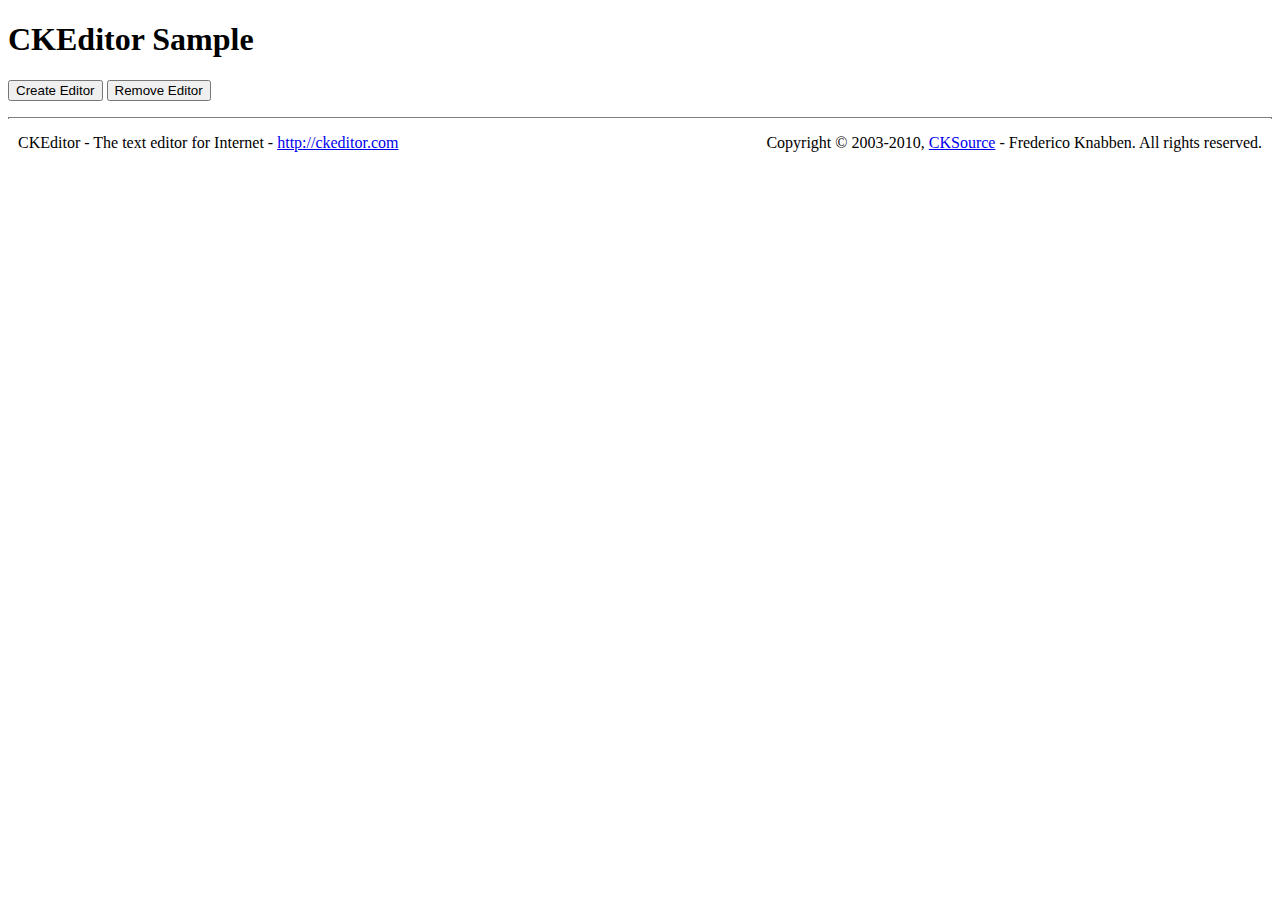
<file: public/javascripts/ckeditor/_samples/ajax.html>
<!DOCTYPE html PUBLIC "-//W3C//DTD XHTML 1.0 Transitional//EN" "http://www.w3.org/TR/xhtml1/DTD/xhtml1-transitional.dtd">
<!--
Copyright (c) 2003-2010, CKSource - Frederico Knabben. All rights reserved.
For licensing, see LICENSE.html or http://ckeditor.com/license
-->
<html xmlns="http://www.w3.org/1999/xhtml">
<head>
	<title>Ajax - CKEditor Sample</title>
	<meta content="text/html; charset=utf-8" http-equiv="content-type" />
	<script type="text/javascript" src="../ckeditor.js"></script>
	<script src="sample.js" type="text/javascript"></script>
	<link href="sample.css" rel="stylesheet" type="text/css" />
	<script type="text/javascript">
	//<![CDATA[

var editor;

function createEditor()
{
	if ( editor )
		return;

	var html = document.getElementById( 'editorcontents' ).innerHTML;

	// Create a new editor inside the <div id="editor">, setting its value to html
	var config = {};
	editor = CKEDITOR.appendTo( 'editor', config, html );
}

function removeEditor()
{
	if ( !editor )
		return;

	// Retrieve the editor contents. In an Ajax application, this data would be
	// sent to the server or used in any other way.
	document.getElementById( 'editorcontents' ).innerHTML = editor.getData();
	document.getElementById( 'contents' ).style.display = '';

	// Destroy the editor.
	editor.destroy();
	editor = null;
}

	//]]>
	</script>
</head>
<body>
	<h1>
		CKEditor Sample
	</h1>
	<!-- This <div> holds alert messages to be display in the sample page. -->
	<div id="alerts">
		<noscript>
			<p>
				<strong>CKEditor requires JavaScript to run</strong>. In a browser with no JavaScript
				support, like yours, you should still see the contents (HTML data) and you should
				be able to edit it normally, without a rich editor interface.
			</p>
		</noscript>
	</div>
	<p>
		<input onclick="createEditor();" type="button" value="Create Editor" />
		<input onclick="removeEditor();" type="button" value="Remove Editor" />
	</p>
	<!-- This div will hold the editor. -->
	<div id="editor">
	</div>
	<div id="contents" style="display: none">
		<p>
			Edited Contents:</p>
		<!-- This div will be used to display the editor contents. -->
		<div id="editorcontents">
		</div>
	</div>
	<div id="footer">
		<hr />
		<p>
			CKEditor - The text editor for Internet - <a href="http://ckeditor.com/">http://ckeditor.com</a>
		</p>
		<p id="copy">
			Copyright &copy; 2003-2010, <a href="http://cksource.com/">CKSource</a> - Frederico
			Knabben. All rights reserved.
		</p>
	</div>
</body>
</html>
</file>
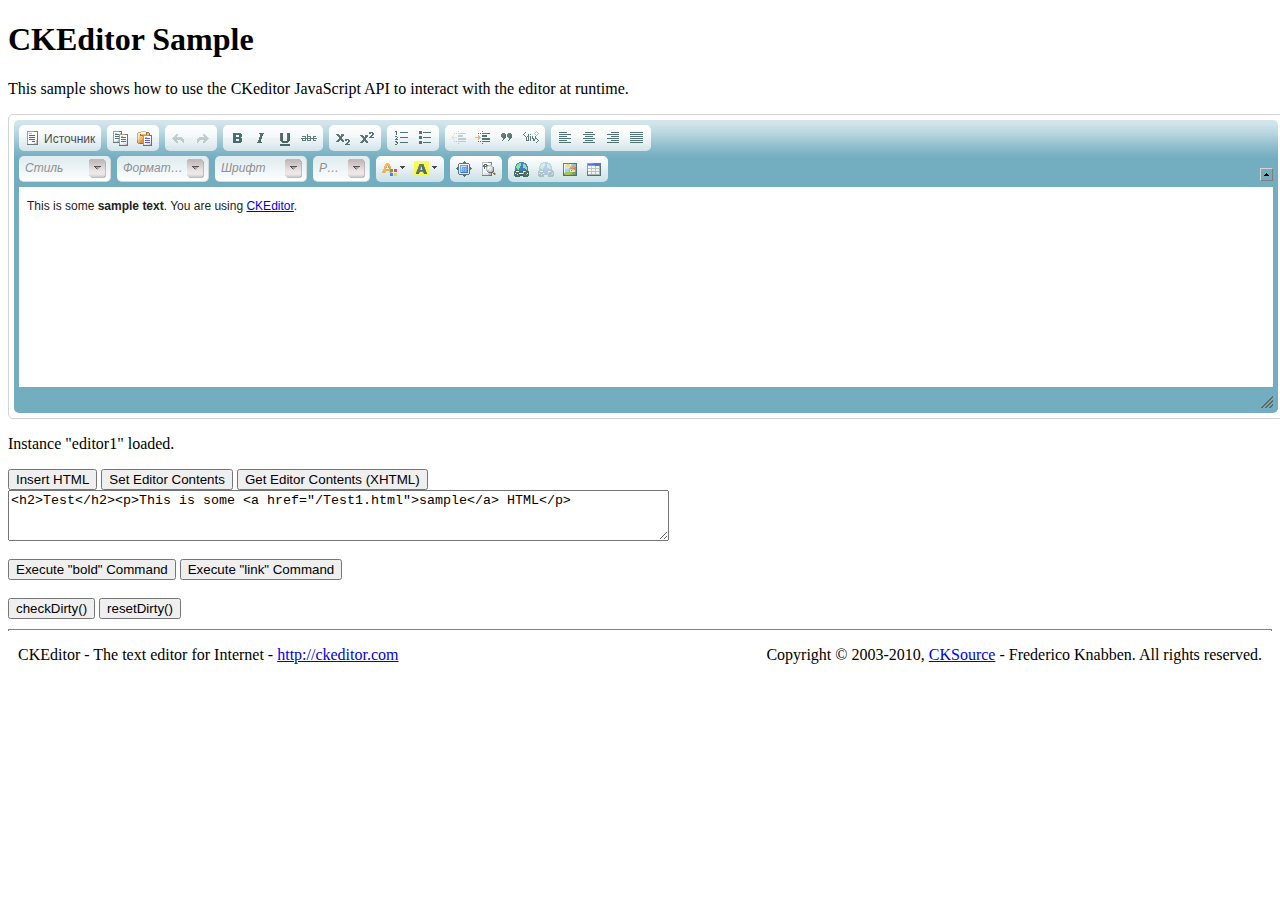
<file: public/javascripts/ckeditor/_samples/api.html>
<!DOCTYPE html PUBLIC "-//W3C//DTD XHTML 1.0 Transitional//EN" "http://www.w3.org/TR/xhtml1/DTD/xhtml1-transitional.dtd">
<!--
Copyright (c) 2003-2010, CKSource - Frederico Knabben. All rights reserved.
For licensing, see LICENSE.html or http://ckeditor.com/license
-->
<html xmlns="http://www.w3.org/1999/xhtml">
<head>
	<title>API usage - CKEditor Sample</title>
	<meta content="text/html; charset=utf-8" http-equiv="content-type" />
	<script type="text/javascript" src="../ckeditor.js"></script>
	<script src="sample.js" type="text/javascript"></script>
	<link href="sample.css" rel="stylesheet" type="text/css" />
	<script type="text/javascript">
	//<![CDATA[

// The instanceReady event is fired when an instance of CKEditor has finished
// its initialization.
CKEDITOR.on( 'instanceReady', function( ev )
{
	// Show the editor name and description in the browser status bar.
	document.getElementById( 'eMessage' ).innerHTML = '<p>Instance "' + ev.editor.name + '" loaded.<\/p>';

	// Show this sample buttons.
	document.getElementById( 'eButtons' ).style.visibility = '';
});

function InsertHTML()
{
	// Get the editor instance that we want to interact with.
	var oEditor = CKEDITOR.instances.editor1;
	var value = document.getElementById( 'plainArea' ).value;

	// Check the active editing mode.
	if ( oEditor.mode == 'wysiwyg' )
	{
		// Insert the desired HTML.
		oEditor.insertHtml( value );
	}
	else
		alert( 'You must be on WYSIWYG mode!' );
}

function SetContents()
{
	// Get the editor instance that we want to interact with.
	var oEditor = CKEDITOR.instances.editor1;
	var value = document.getElementById( 'plainArea' ).value;

	// Set the editor contents (replace the actual one).
	oEditor.setData( value );
}

function GetContents()
{
	// Get the editor instance that we want to interact with.
	var oEditor = CKEDITOR.instances.editor1;

	// Get the editor contents
	alert( oEditor.getData() );
}

function ExecuteCommand(commandName)
{
	// Get the editor instance that we want to interact with.
	var oEditor = CKEDITOR.instances.editor1;

	// Check the active editing mode.
	if ( oEditor.mode == 'wysiwyg' )
	{
		// Execute the command.
		oEditor.execCommand( commandName );
	}
	else
		alert( 'You must be on WYSIWYG mode!' );
}

function CheckDirty()
{
	// Get the editor instance that we want to interact with.
	var oEditor = CKEDITOR.instances.editor1;
	alert( oEditor.checkDirty() );
}

function ResetDirty()
{
	// Get the editor instance that we want to interact with.
	var oEditor = CKEDITOR.instances.editor1;
	oEditor.resetDirty();
	alert( 'The "IsDirty" status has been reset' );
}

	//]]>
	</script>

</head>
<body>
	<h1>
		CKEditor Sample
	</h1>
	<!-- This <div> holds alert messages to be display in the sample page. -->
	<div id="alerts">
		<noscript>
			<p>
				<strong>CKEditor requires JavaScript to run</strong>. In a browser with no JavaScript
				support, like yours, you should still see the contents (HTML data) and you should
				be able to edit it normally, without a rich editor interface.
			</p>
		</noscript>
	</div>
	<form action="sample_posteddata.php" method="post">
		<p>
			This sample shows how to use the CKeditor JavaScript API to interact with the editor
			at runtime.</p>
		<textarea cols="80" id="editor1" name="editor1" rows="10">&lt;p&gt;This is some &lt;strong&gt;sample text&lt;/strong&gt;. You are using &lt;a href="http://ckeditor.com/"&gt;CKEditor&lt;/a&gt;.&lt;/p&gt;</textarea>

		<script type="text/javascript">
		//<![CDATA[
			// Replace the <textarea id="editor1"> with an CKEditor instance.
			var editor = CKEDITOR.replace( 'editor1' );
		//]]>
		</script>

		<div id="eMessage">
		</div>
		<div id="eButtons" style="visibility: hidden">
			<input onclick="InsertHTML();" type="button" value="Insert HTML" />
			<input onclick="SetContents();" type="button" value="Set Editor Contents" />
			<input onclick="GetContents();" type="button" value="Get Editor Contents (XHTML)" />
			<br />
			<textarea cols="80" id="plainArea" rows="3">&lt;h2&gt;Test&lt;/h2&gt;&lt;p&gt;This is some &lt;a href="/Test1.html"&gt;sample&lt;/a&gt; HTML&lt;/p&gt;</textarea>
			<br />
			<br />
			<input onclick="ExecuteCommand('bold');" type="button" value="Execute &quot;bold&quot; Command" />
			<input onclick="ExecuteCommand('link');" type="button" value="Execute &quot;link&quot; Command" />
			<br />
			<br />
			<input onclick="CheckDirty();" type="button" value="checkDirty()" />
			<input onclick="ResetDirty();" type="button" value="resetDirty()" />
		</div>
	</form>
	<div id="footer">
		<hr />
		<p>
			CKEditor - The text editor for Internet - <a href="http://ckeditor.com/">http://ckeditor.com</a>
		</p>
		<p id="copy">
			Copyright &copy; 2003-2010, <a href="http://cksource.com/">CKSource</a> - Frederico
			Knabben. All rights reserved.
		</p>
	</div>
</body>
</html>
</file>
<file: public/javascripts/ckeditor/_samples/sample.css>
/*
Copyright (c) 2003-2010, CKSource - Frederico Knabben. All rights reserved.
For licensing, see LICENSE.html or http://ckeditor.com/license
*/

fieldset
{
	margin: 0;
	padding: 10px;
}

form
{
	margin: 0;
	padding: 0;
}

pre
{
	background-color: #F7F7F7;
	border: 1px solid #D7D7D7;
	overflow: auto;
	margin: 0;
	padding: 0.25em;
}

#alerts
{
	color: Red;
}

#footer hr
{
	margin: 10px 0 15px 0;
	height: 1px;
	border: solid 1px gray;
	border-bottom: none;
}

#footer p
{
	margin: 0 10px 10px 10px;
	float: left;
}

#footer #copy
{
	float: right;
}

#outputSample
{
	width: 100%;
	table-layout: fixed;
}

#outputSample thead th
{
	color: #dddddd;
	background-color: #999999;
	padding: 4px;
	white-space: nowrap;
}

#outputSample tbody th
{
	vertical-align: top;
	text-align: left;
}

#outputSample pre
{
	margin: 0;
	padding: 0;
	white-space: pre; /* CSS2 */
	white-space: -moz-pre-wrap; /* Mozilla*/
	white-space: -o-pre-wrap; /* Opera 7 */
	white-space: pre-wrap; /* CSS 2.1 */
	white-space: pre-line; /* CSS 3 (and 2.1 as well, actually) */
	word-wrap: break-word; /* IE */
}
</file>
